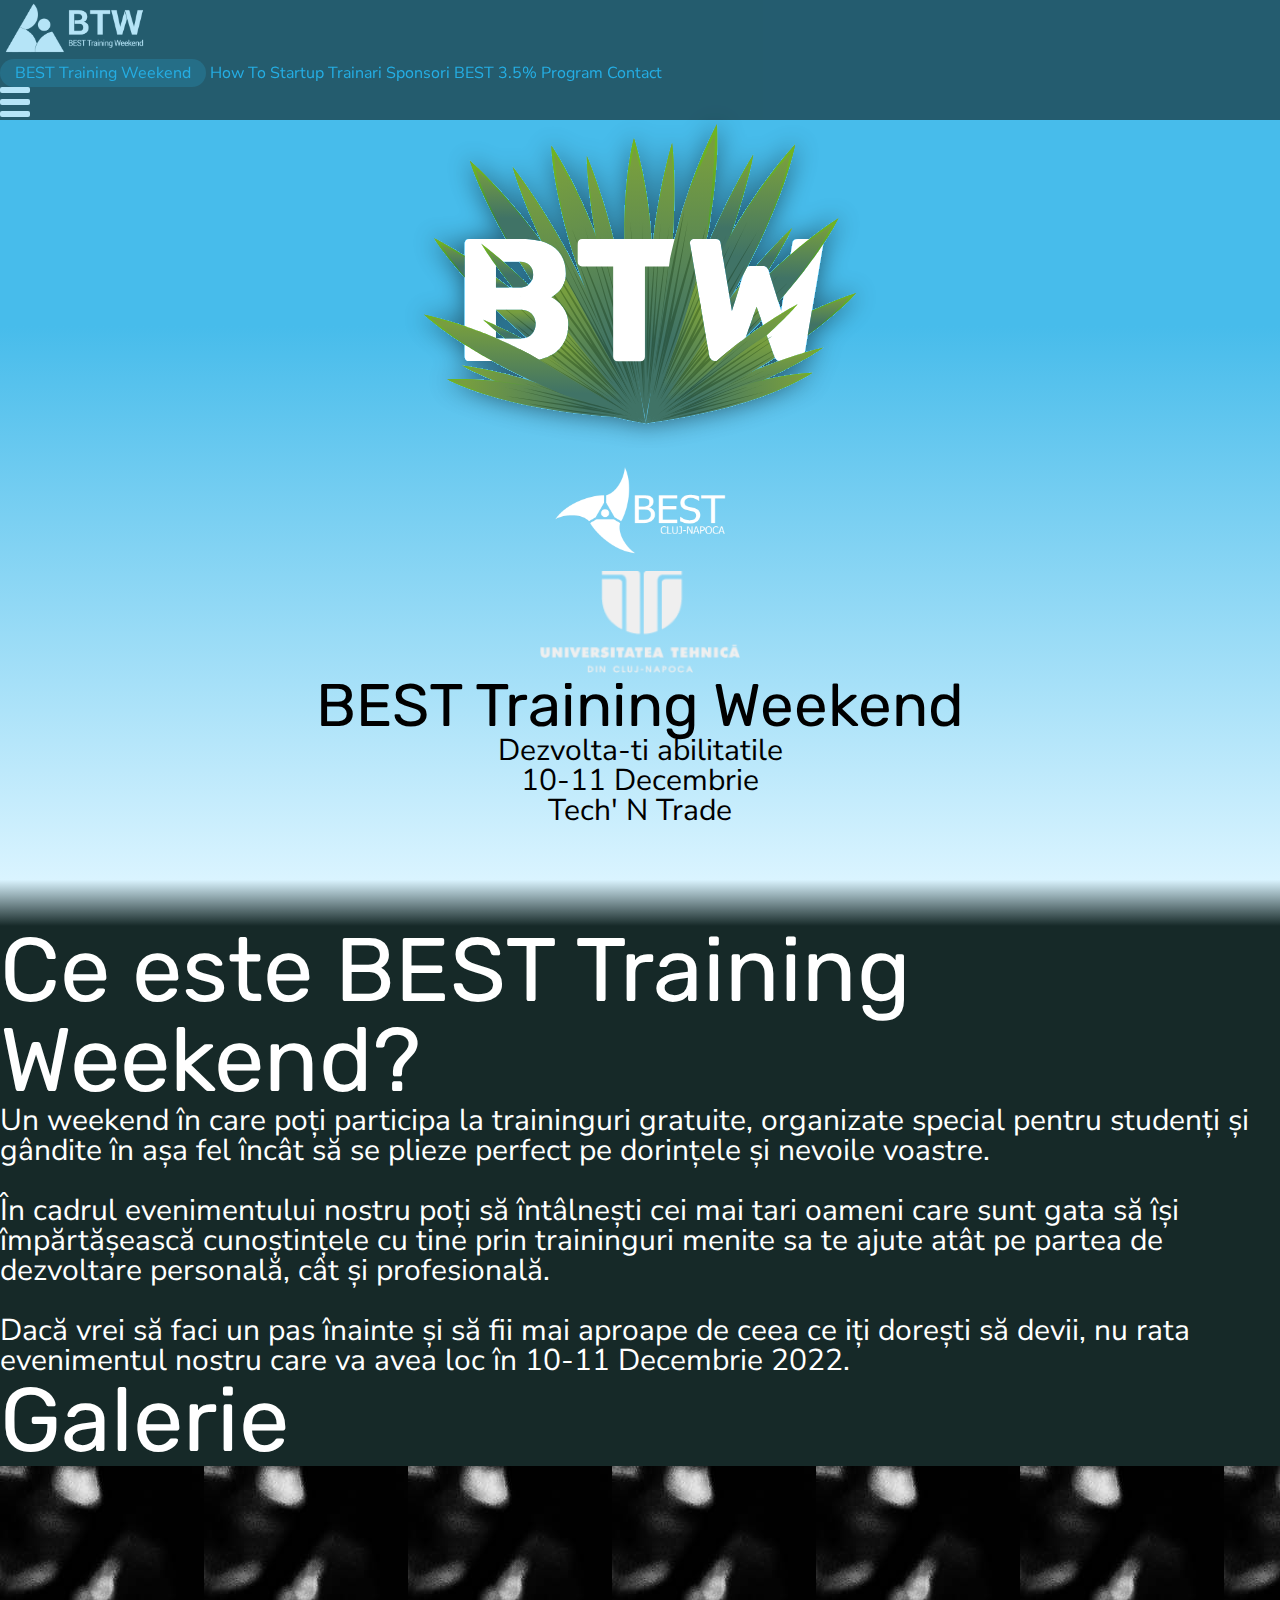
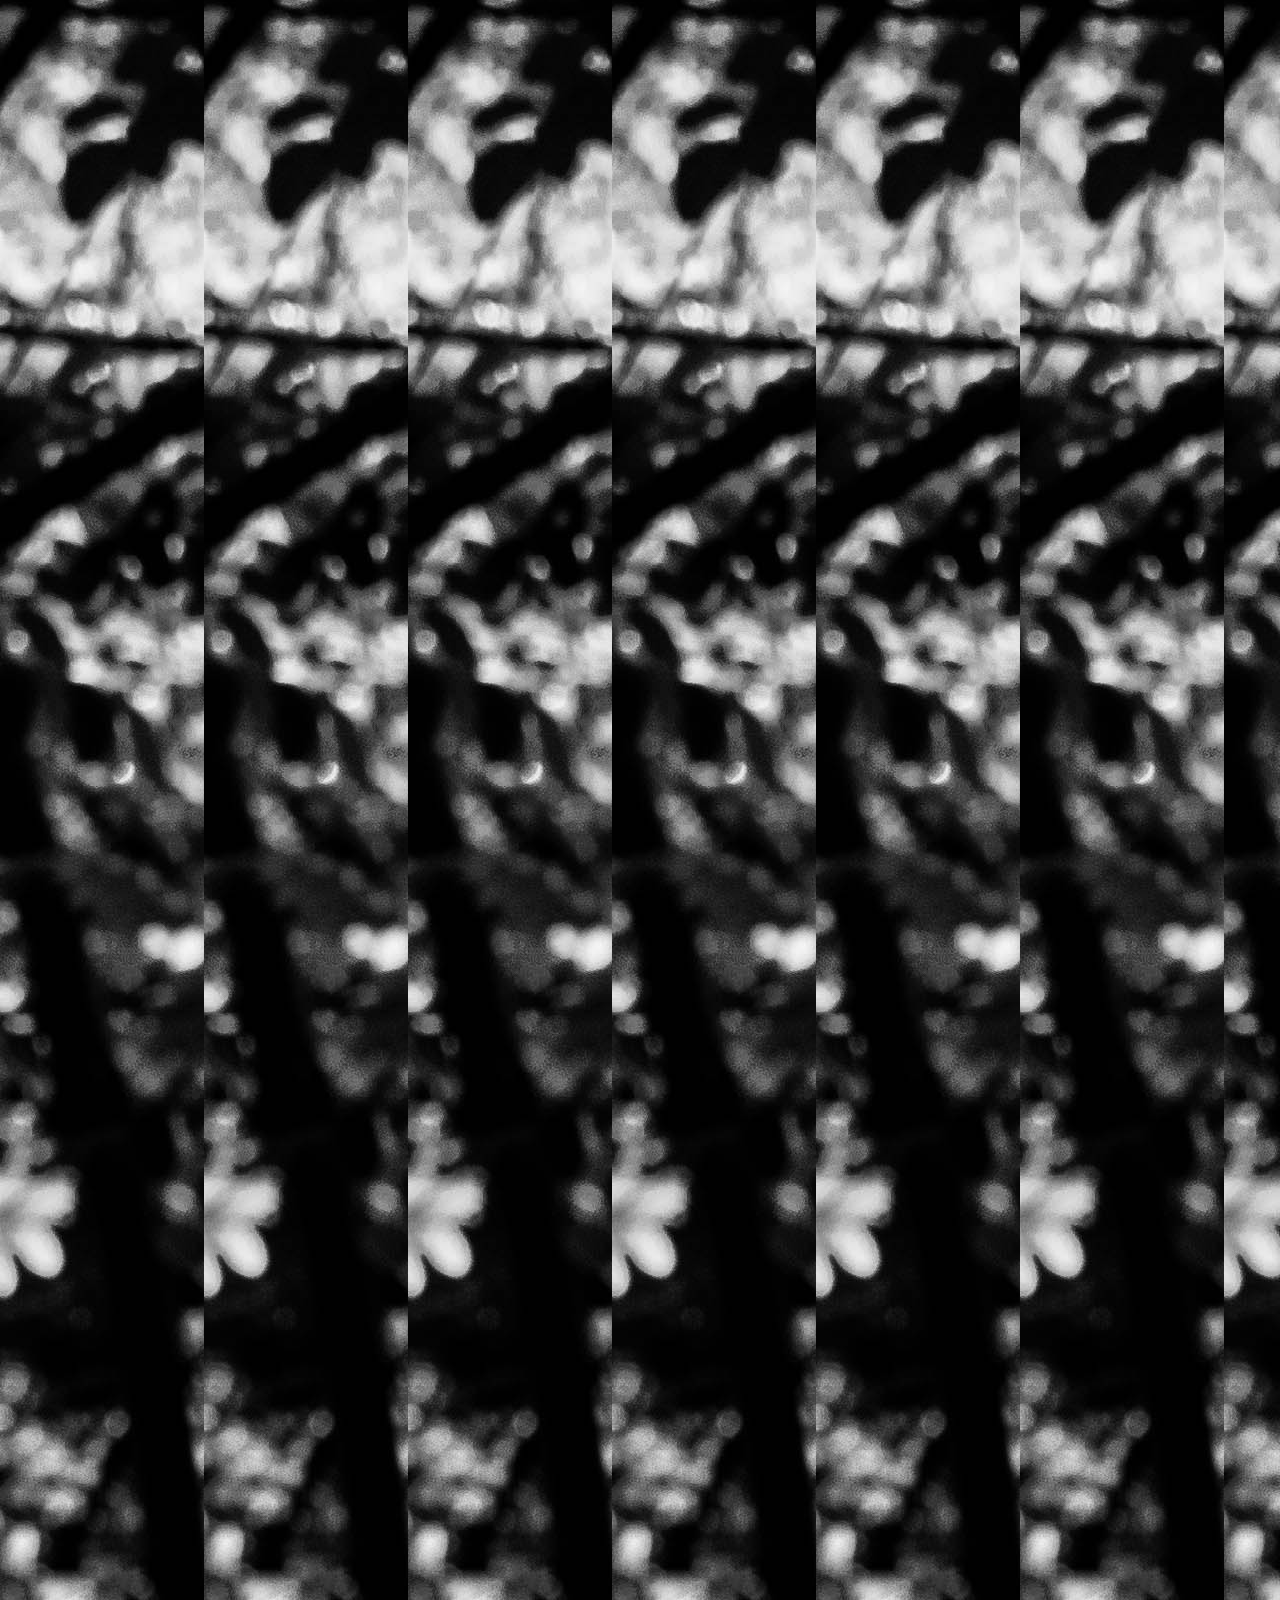
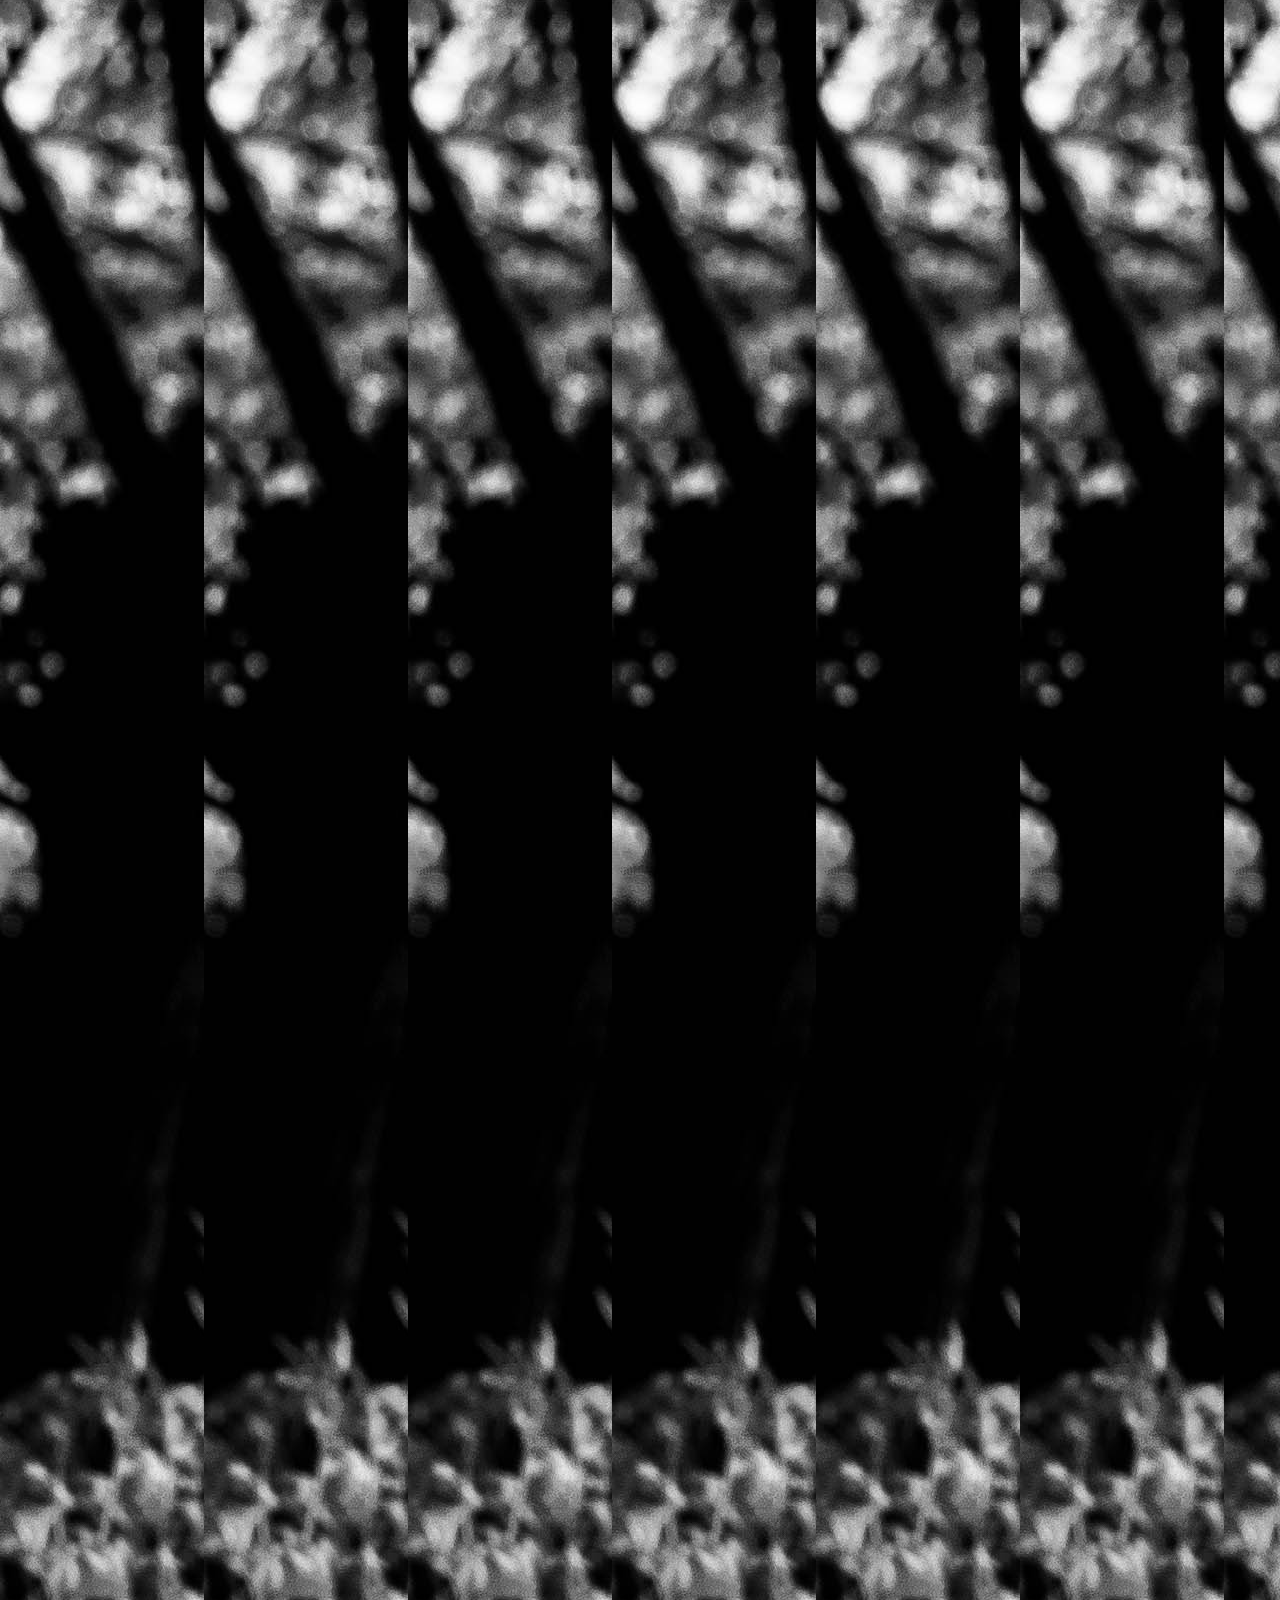
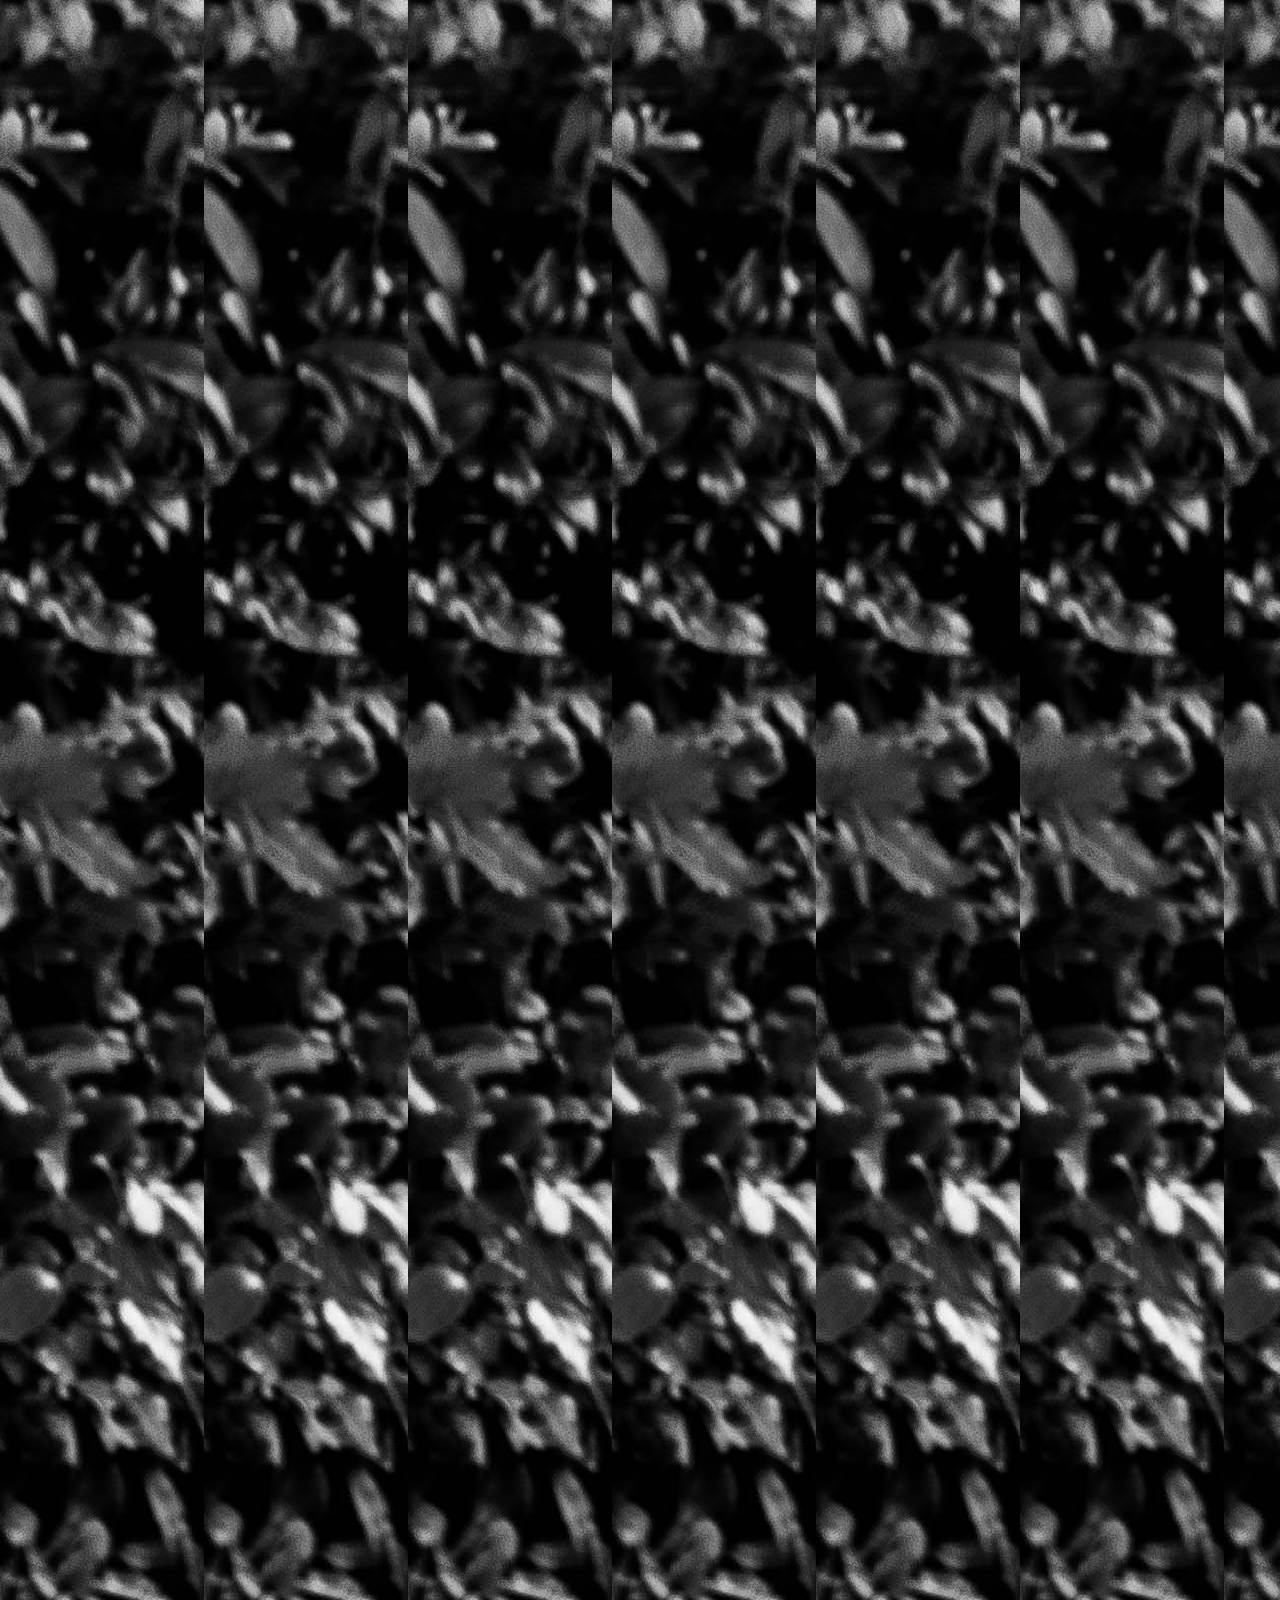
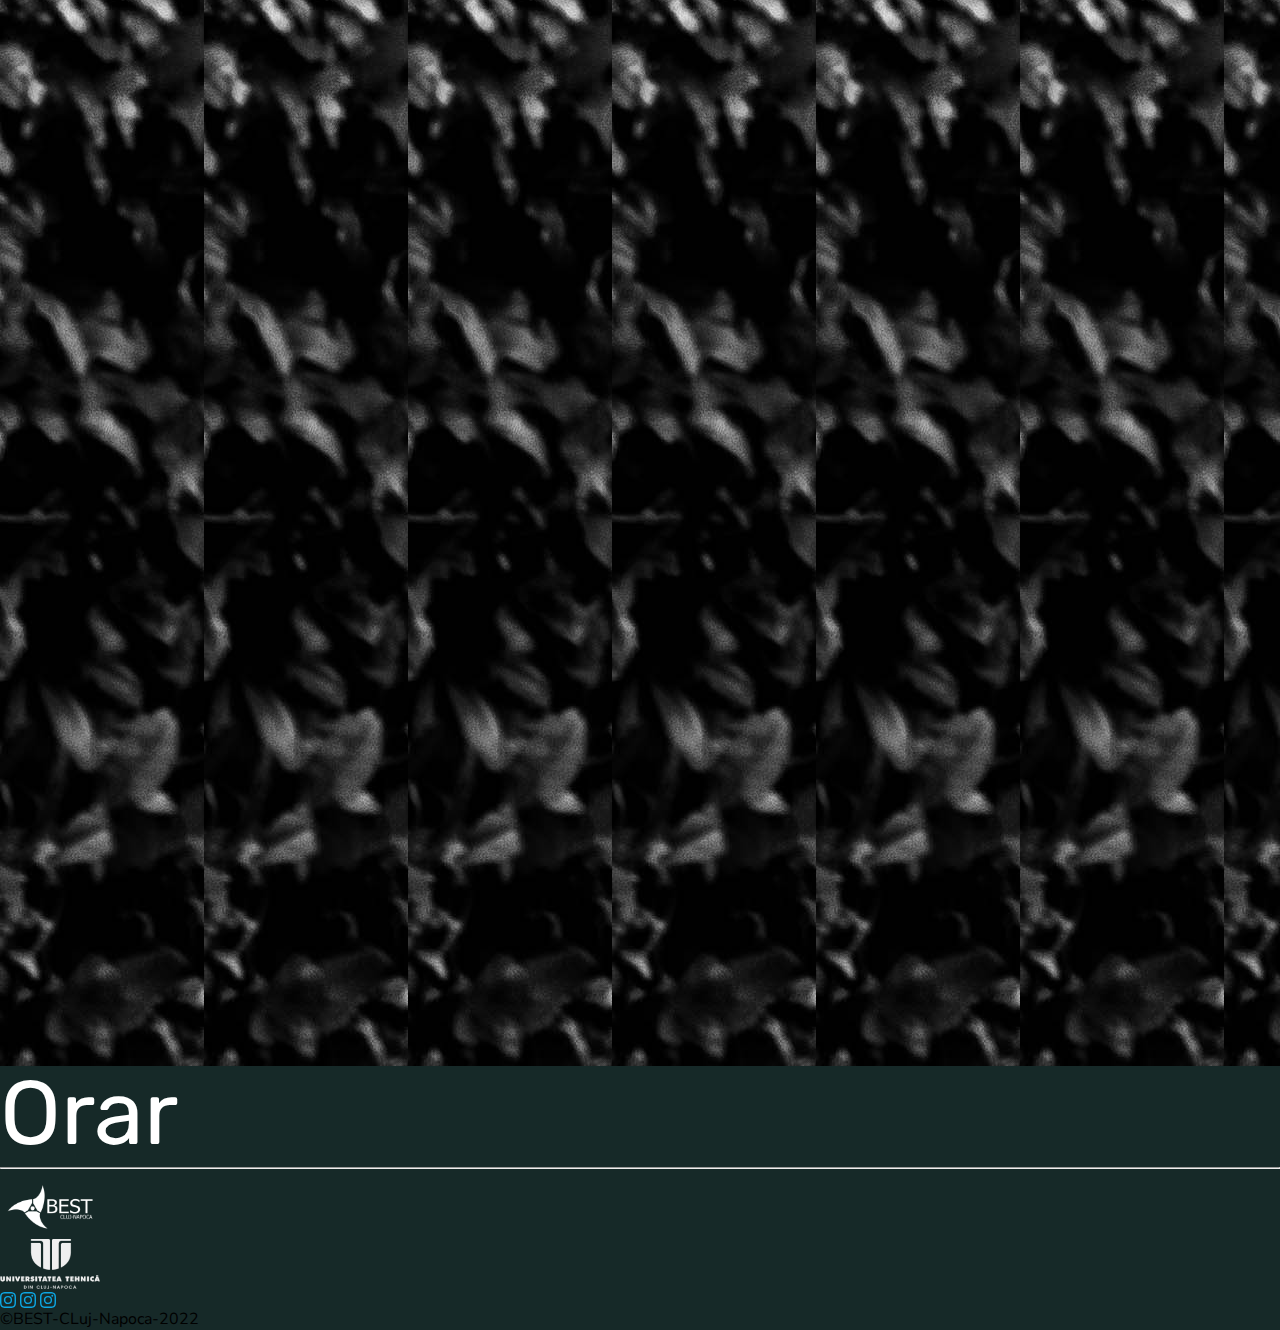
<file: index.html>
<!DOCTYPE html>
<html lang="en">
  <head>
    <meta charset="UTF-8" />
    <meta http-equiv="X-UA-Compatible" content="IE=edge" />
    <meta name="viewport" content="width=device-width, initial-scale=1.0" />
    <!-- CSS only -->
    <link rel="stylesheet" href="cssreset.css" />
    <link
      href="https://cdn.jsdelivr.net/npm/bootstrap@5.2.2/dist/css/bootstrap.min.css"
      rel="stylesheet"
      integrity="sha384-Zenh87qX5JnK2Jl0vWa8Ck2rdkQ2Bzep5IDxbcnCeuOxjzrPF/et3URy9Bv1WTRi"
      crossorigin="anonymous"
    />
    <link rel="stylesheet" href="stylesheet.css" />
    <!-- Font -->
    <link
      href="https://fonts.googleapis.com/css2?family=Nunito+Sans&family=Rubik:wght@500&display=swap"
      rel="stylesheet"
    />
    <title>BTW</title>
  </head>
  <body>
    <div class="mobile-menu d-md-none">
      <img class="close" src="close.svg" alt="" />
      <ul>
        <a href="index.html"><li class="active">BEST Training Weekend</li></a>
        <a href="hts.html"><li class="">How To Startup</li></a>
        <a href="trainari.html"><li class="">Trainari</li></a>
        <a href="sponsori.html"><li class="">Sponsori</li></a>
        <a href="https://bestcj.ro/"><li class="">BEST</li></a>
        <a href="https://bestcj.ro/3-5-percent-program/"><li class="">3.5% Program</li></a>
        <a href="contanct.html"><li class="">Contact</li></a>
      </ul>
    </div>
    <div class="header text-white">
      <div class="container">
        <div class="row py-4 align-items-center">
          <div class="col-10 col-md-2">
            <img src="BTW_white.png" alt="" style="width: 150px;">
          </div>
          <div class="col-10 text-end d-none d-md-block">
            <ul>
              <a href="index.html"><li class="me-2 active">BEST Training Weekend</li></a>
              <a href="hts.html"> <li class="mx-4">How To Startup</li></a>
              <a href="trainari.html"><li class="mx-4">Trainari</li></a>
              <a href="sponsori.html"><li class="mx-4">Sponsori</li></a>
              <a href="https://bestcj.ro/"><li class="mx-4">BEST</li></a>
              <a href="https://bestcj.ro/3-5-percent-program/"><li class="mx-4">3.5% Program</li></a>
              <a href="contanct.html"><li class="mx-4">Contact</li></a>
            </ul>
          </div>
          <div class="col-2 menu-toggler d-block d-md-none">
            <img class="" src="menu-toggle.svg" alt="" />
          </div>
        </div>
      </div>
    </div>
    <div class="first-section">
      <img class="logo" src="logo.svg" alt="" />
      <div class="row align-items-center">
        <div class="col-6 text-end">
          <img
            class="logo-img img-fluid"
            src="BESTCJ_signature_white.png"
            alt=""
          />
        </div>
        <div class="col-6 text-start">
          <img class="logo-img img-fluid" src="logo_ut.png" alt="" />
        </div>
      </div>
      <div class="my-3">
        <h1>BEST Training Weekend</h1>
        <p class="mb-5 mt-2">Dezvolta-ti abilitatile</p>
      </div>

      <div class="row my-5">
        <div class="col-6 py-3"><p>10-11 Decembrie</p></div>
        <div class="col-6 py-3"><p>Tech' N Trade</p></div>
      </div>
      <img id="leave1" src="page1-left-leaves.svg" alt="" />
      <img id="leave2" src="page1-right-leaves.svg" alt="" />
    </div>
    <div class="second-section container">
      <h2 class="my-5">Ce este BEST Training Weekend?</h2>
      <p>
        Un weekend în care poți participa la traininguri gratuite, organizate special pentru studenți și gândite în așa fel încât să se plieze perfect pe dorințele și nevoile voastre.
        <br>
        <br>În cadrul evenimentului nostru poți să întâlnești cei mai tari oameni care sunt gata să își împărtășească cunoștințele cu tine prin traininguri menite sa te ajute atât pe partea de dezvoltare personală, cât și profesională.
        <br>
        <br>Dacă vrei să faci un pas înainte și să fii mai aproape de ceea ce iți dorești să devii, nu rata evenimentul nostru care va avea loc în 10-11 Decembrie 2022.
        
      </p>
    </div>
    <div class="third-section container-fluid">
      <h2 class="container mt-5">Galerie</h2>
      <div class="galery my-5 py-1">
        <div class="galery-box mx-1">
          <img class="galery-img img-fluid" id="1" src="eu.jpg" alt="" />
        </div>
        <div class="galery-box mx-1">
          <img class="galery-img img-fluid" id="2" src="eu.jpg" alt="" />
        </div>
        <div class="galery-box mx-1">
          <img class="galery-img img-fluid" id="3" src="eu.jpg" alt="" />
        </div>
        <div class="galery-box mx-1">
          <img class="galery-img img-fluid" id="4" src="eu.jpg" alt="" />
        </div>
        <div class="galery-box mx-1">
          <img class="galery-img img-fluid" id="5" src="eu.jpg" alt="" />
        </div>
        <div class="galery-box mx-1">
          <img class="galery-img img-fluid" id="6" src="eu.jpg" alt="" />
        </div>
        <div class="galery-box mx-1">
          <img class="galery-img img-fluid" id="7" src="eu.jpg" alt="" />
        </div>
        <div class="galery-box mx-1">
          <img class="galery-img img-fluid" id="8" src="eu.jpg" alt="" />
        </div>
        <div class="galery-box mx-1">
          <img class="galery-img img-fluid" id="9" src="eu.jpg" alt="" />
        </div>
        <div class="galery-box mx-1">
          <img
            class="galery-img img-fluid"
            id="10"
            src="eu.jpg"
            alt=""
          />
        </div>
        <div class="galery-box mx-1">
          <img
            class="galery-img img-fluid"
            id="11"
            src="eu.jpg"
            alt=""
          />
        </div>
        <div class="galery-box mx-1">
          <img
            class="galery-img img-fluid"
            id="12"
            src="eu.jpg"
            alt=""
          />
        </div>
        <div class="galery-box mx-1">
          <img
            class="galery-img img-fluid"
            id="13"
            src="eu.jpg"
            alt=""
          />
        </div>
      </div>
      <div class=" second-section container ">
        <h2 class="my-5">Orar</h2class>
      </div>
    </div>
    <div id="open-img">
      <img class="img-fluid" src="eu.jpg" alt="" />
    </div>
    <footer class="pb-3 text-white text-center">
      <hr class="mb-2" />
      <div class="row align-items-center">
        <div class="col-6 text-end">
          <img
            class="footer-logo-img"
            src="BESTCJ_signature_white.png"
            alt=""
          />
        </div>
        <div class="col-6 text-start">
          <img class="footer-logo-img" src="logo_ut.png" alt="" />
        </div>
      </div>
      <a href=""
        ><svg
          xmlns="http://www.w3.org/2000/svg"
          width="16"
          height="16"
          fill="currentColor"
          class="bi bi-facebook"
          viewBox="0 0 16 16"
        >
          <path
            d="M8 0C5.829 0 5.556.01 4.703.048 3.85.088 3.269.222 2.76.42a3.917 3.917 0 0 0-1.417.923A3.927 3.927 0 0 0 .42 2.76C.222 3.268.087 3.85.048 4.7.01 5.555 0 5.827 0 8.001c0 2.172.01 2.444.048 3.297.04.852.174 1.433.372 1.942.205.526.478.972.923 1.417.444.445.89.719 1.416.923.51.198 1.09.333 1.942.372C5.555 15.99 5.827 16 8 16s2.444-.01 3.298-.048c.851-.04 1.434-.174 1.943-.372a3.916 3.916 0 0 0 1.416-.923c.445-.445.718-.891.923-1.417.197-.509.332-1.09.372-1.942C15.99 10.445 16 10.173 16 8s-.01-2.445-.048-3.299c-.04-.851-.175-1.433-.372-1.941a3.926 3.926 0 0 0-.923-1.417A3.911 3.911 0 0 0 13.24.42c-.51-.198-1.092-.333-1.943-.372C10.443.01 10.172 0 7.998 0h.003zm-.717 1.442h.718c2.136 0 2.389.007 3.232.046.78.035 1.204.166 1.486.275.373.145.64.319.92.599.28.28.453.546.598.92.11.281.24.705.275 1.485.039.843.047 1.096.047 3.231s-.008 2.389-.047 3.232c-.035.78-.166 1.203-.275 1.485a2.47 2.47 0 0 1-.599.919c-.28.28-.546.453-.92.598-.28.11-.704.24-1.485.276-.843.038-1.096.047-3.232.047s-2.39-.009-3.233-.047c-.78-.036-1.203-.166-1.485-.276a2.478 2.478 0 0 1-.92-.598 2.48 2.48 0 0 1-.6-.92c-.109-.281-.24-.705-.275-1.485-.038-.843-.046-1.096-.046-3.233 0-2.136.008-2.388.046-3.231.036-.78.166-1.204.276-1.486.145-.373.319-.64.599-.92.28-.28.546-.453.92-.598.282-.11.705-.24 1.485-.276.738-.034 1.024-.044 2.515-.045v.002zm4.988 1.328a.96.96 0 1 0 0 1.92.96.96 0 0 0 0-1.92zm-4.27 1.122a4.109 4.109 0 1 0 0 8.217 4.109 4.109 0 0 0 0-8.217zm0 1.441a2.667 2.667 0 1 1 0 5.334 2.667 2.667 0 0 1 0-5.334z"
          /></svg
      ></a>
      <a href="" class="mx-5"
        ><svg
          xmlns="http://www.w3.org/2000/svg"
          width="16"
          height="16"
          fill="currentColor"
          class="bi bi-instagram"
          viewBox="0 0 16 16"
        >
          <path
            d="M8 0C5.829 0 5.556.01 4.703.048 3.85.088 3.269.222 2.76.42a3.917 3.917 0 0 0-1.417.923A3.927 3.927 0 0 0 .42 2.76C.222 3.268.087 3.85.048 4.7.01 5.555 0 5.827 0 8.001c0 2.172.01 2.444.048 3.297.04.852.174 1.433.372 1.942.205.526.478.972.923 1.417.444.445.89.719 1.416.923.51.198 1.09.333 1.942.372C5.555 15.99 5.827 16 8 16s2.444-.01 3.298-.048c.851-.04 1.434-.174 1.943-.372a3.916 3.916 0 0 0 1.416-.923c.445-.445.718-.891.923-1.417.197-.509.332-1.09.372-1.942C15.99 10.445 16 10.173 16 8s-.01-2.445-.048-3.299c-.04-.851-.175-1.433-.372-1.941a3.926 3.926 0 0 0-.923-1.417A3.911 3.911 0 0 0 13.24.42c-.51-.198-1.092-.333-1.943-.372C10.443.01 10.172 0 7.998 0h.003zm-.717 1.442h.718c2.136 0 2.389.007 3.232.046.78.035 1.204.166 1.486.275.373.145.64.319.92.599.28.28.453.546.598.92.11.281.24.705.275 1.485.039.843.047 1.096.047 3.231s-.008 2.389-.047 3.232c-.035.78-.166 1.203-.275 1.485a2.47 2.47 0 0 1-.599.919c-.28.28-.546.453-.92.598-.28.11-.704.24-1.485.276-.843.038-1.096.047-3.232.047s-2.39-.009-3.233-.047c-.78-.036-1.203-.166-1.485-.276a2.478 2.478 0 0 1-.92-.598 2.48 2.48 0 0 1-.6-.92c-.109-.281-.24-.705-.275-1.485-.038-.843-.046-1.096-.046-3.233 0-2.136.008-2.388.046-3.231.036-.78.166-1.204.276-1.486.145-.373.319-.64.599-.92.28-.28.546-.453.92-.598.282-.11.705-.24 1.485-.276.738-.034 1.024-.044 2.515-.045v.002zm4.988 1.328a.96.96 0 1 0 0 1.92.96.96 0 0 0 0-1.92zm-4.27 1.122a4.109 4.109 0 1 0 0 8.217 4.109 4.109 0 0 0 0-8.217zm0 1.441a2.667 2.667 0 1 1 0 5.334 2.667 2.667 0 0 1 0-5.334z"
          /></svg
      ></a>
      <a href=""
        ><svg
          xmlns="http://www.w3.org/2000/svg"
          width="16"
          height="16"
          fill="currentColor"
          class="bi bi-instagram"
          viewBox="0 0 16 16"
        >
          <path
            d="M8 0C5.829 0 5.556.01 4.703.048 3.85.088 3.269.222 2.76.42a3.917 3.917 0 0 0-1.417.923A3.927 3.927 0 0 0 .42 2.76C.222 3.268.087 3.85.048 4.7.01 5.555 0 5.827 0 8.001c0 2.172.01 2.444.048 3.297.04.852.174 1.433.372 1.942.205.526.478.972.923 1.417.444.445.89.719 1.416.923.51.198 1.09.333 1.942.372C5.555 15.99 5.827 16 8 16s2.444-.01 3.298-.048c.851-.04 1.434-.174 1.943-.372a3.916 3.916 0 0 0 1.416-.923c.445-.445.718-.891.923-1.417.197-.509.332-1.09.372-1.942C15.99 10.445 16 10.173 16 8s-.01-2.445-.048-3.299c-.04-.851-.175-1.433-.372-1.941a3.926 3.926 0 0 0-.923-1.417A3.911 3.911 0 0 0 13.24.42c-.51-.198-1.092-.333-1.943-.372C10.443.01 10.172 0 7.998 0h.003zm-.717 1.442h.718c2.136 0 2.389.007 3.232.046.78.035 1.204.166 1.486.275.373.145.64.319.92.599.28.28.453.546.598.92.11.281.24.705.275 1.485.039.843.047 1.096.047 3.231s-.008 2.389-.047 3.232c-.035.78-.166 1.203-.275 1.485a2.47 2.47 0 0 1-.599.919c-.28.28-.546.453-.92.598-.28.11-.704.24-1.485.276-.843.038-1.096.047-3.232.047s-2.39-.009-3.233-.047c-.78-.036-1.203-.166-1.485-.276a2.478 2.478 0 0 1-.92-.598 2.48 2.48 0 0 1-.6-.92c-.109-.281-.24-.705-.275-1.485-.038-.843-.046-1.096-.046-3.233 0-2.136.008-2.388.046-3.231.036-.78.166-1.204.276-1.486.145-.373.319-.64.599-.92.28-.28.546-.453.92-.598.282-.11.705-.24 1.485-.276.738-.034 1.024-.044 2.515-.045v.002zm4.988 1.328a.96.96 0 1 0 0 1.92.96.96 0 0 0 0-1.92zm-4.27 1.122a4.109 4.109 0 1 0 0 8.217 4.109 4.109 0 0 0 0-8.217zm0 1.441a2.667 2.667 0 1 1 0 5.334 2.667 2.667 0 0 1 0-5.334z"
          /></svg
      ></a>
      <p class="mt-2">©BEST-CLuj-Napoca-2022</p>
    </footer>
    <script
      src="https://code.jquery.com/jquery-3.6.1.js"
      integrity="sha256-3zlB5s2uwoUzrXK3BT7AX3FyvojsraNFxCc2vC/7pNI="
      crossorigin="anonymous"
    ></script>
    <script
      src="https://cdn.jsdelivr.net/npm/bootstrap@5.2.3/dist/js/bootstrap.bundle.min.js"
      integrity="sha384-kenU1KFdBIe4zVF0s0G1M5b4hcpxyD9F7jL+jjXkk+Q2h455rYXK/7HAuoJl+0I4"
      crossorigin="anonymous"
    ></script>
    <script>
      let condition = false;
      for (let i = 1; i <= 13; i++) {
        document.getElementById(i).addEventListener("click", function (e) {
          console.log(e);
          document.getElementById("open-img").style.display = "block";
          condition = true;
        });
      }

      document
        .getElementById("open-img")
        .addEventListener("click", function (e) {
          console.log(e);
          this.style.display = "none";
          condition = false;
        });

      $("#leave1").click(function () {
        $("#leave1").animate({ left: "-200px" });
      });
      $("#leave2").click(function () {
        $("#leave2").animate({ right: "-200px" });
      });
      $(".menu-toggler").click(function () {
        $(".mobile-menu").fadeIn("slow", function () {});
        // $(".mobile-menu").toggleClass("d-none");
      });
      $(".close").click(function () {
        $(".mobile-menu").fadeOut("slow", function () {});
      });
    </script>
  </body>
</html>
</file>
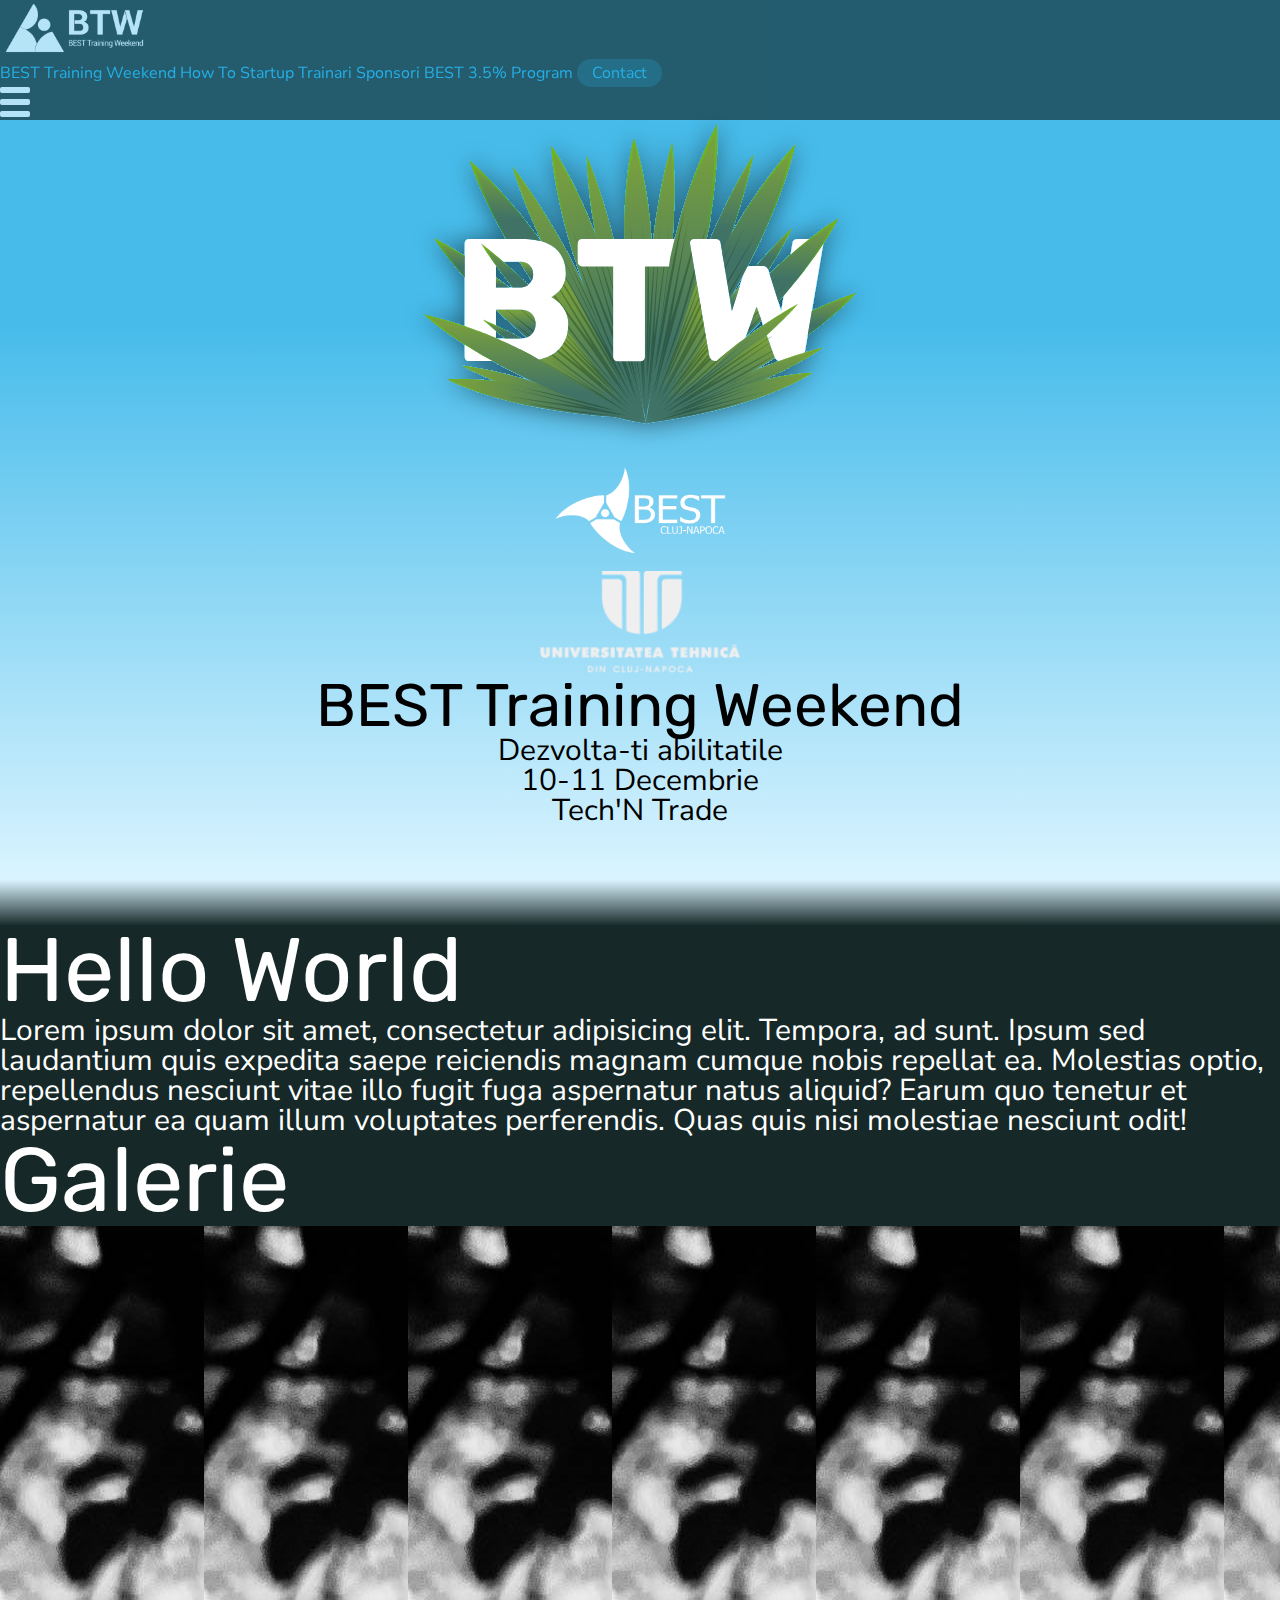
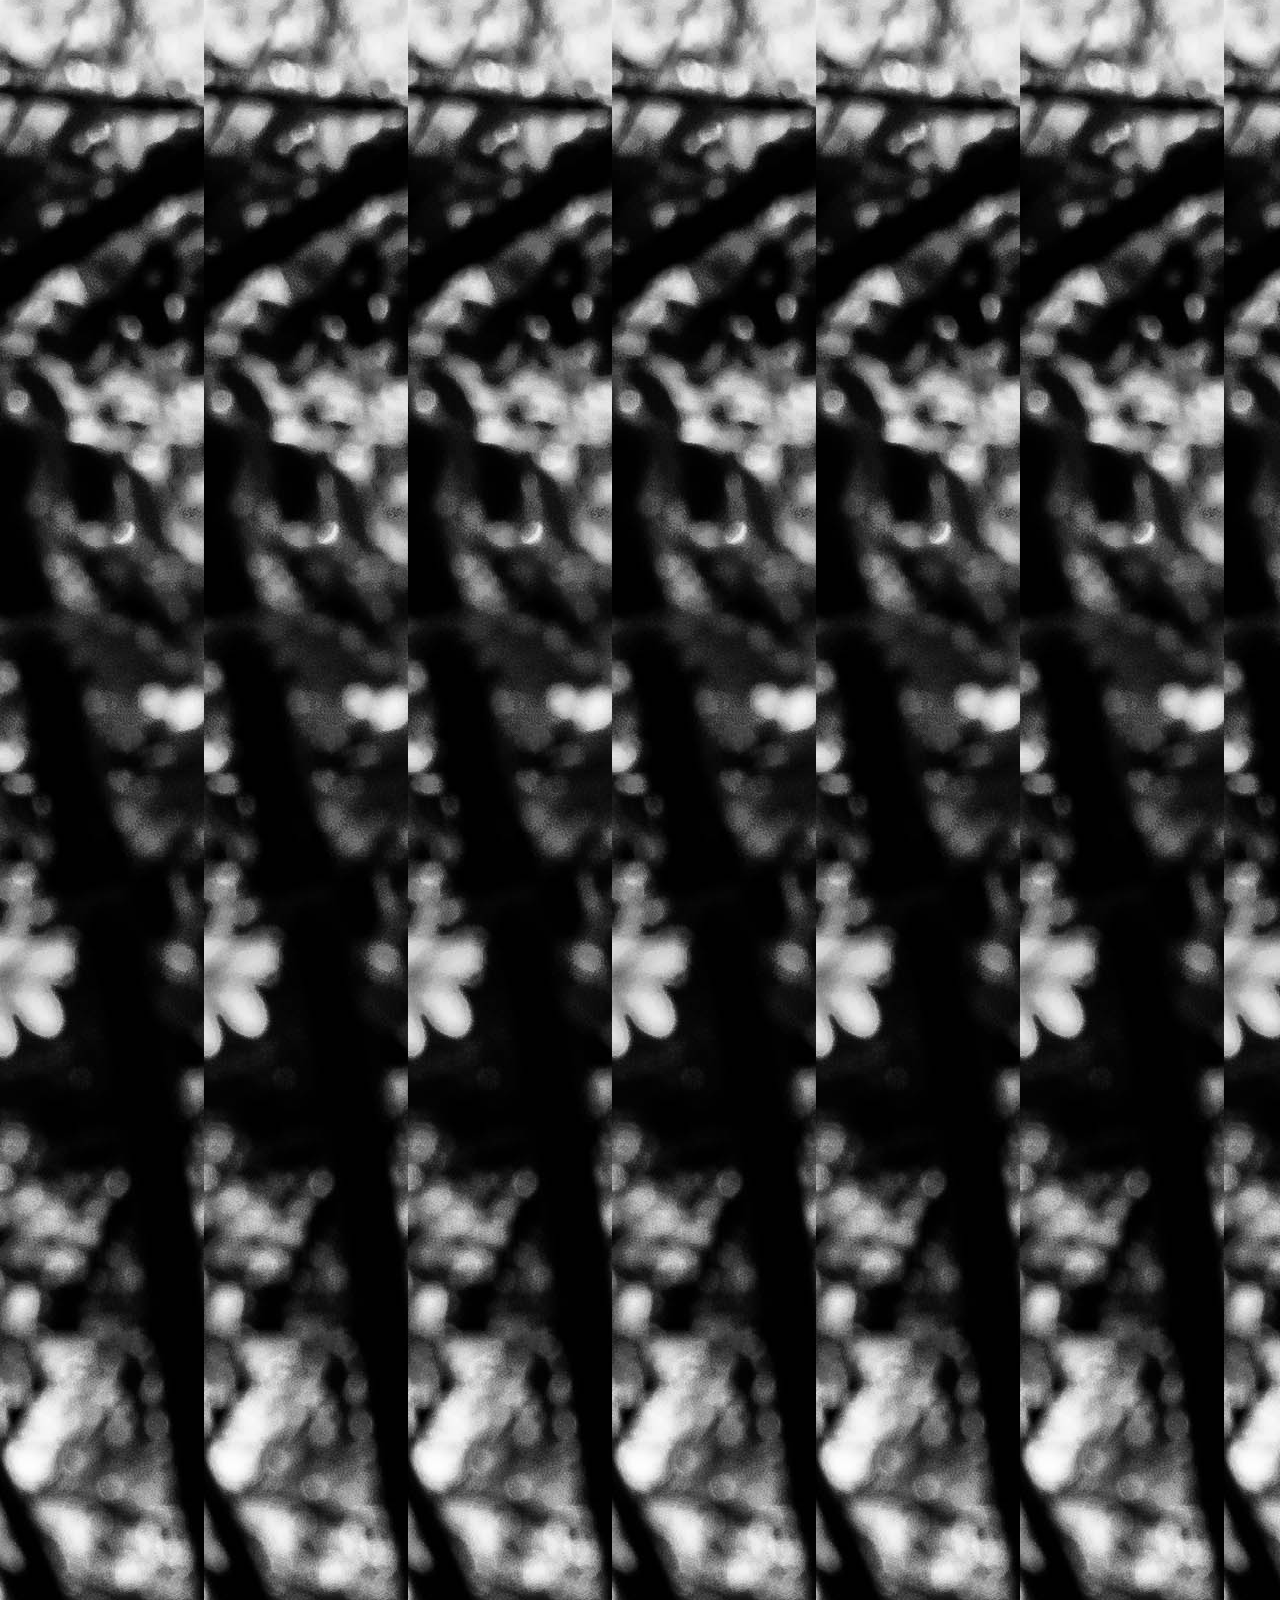
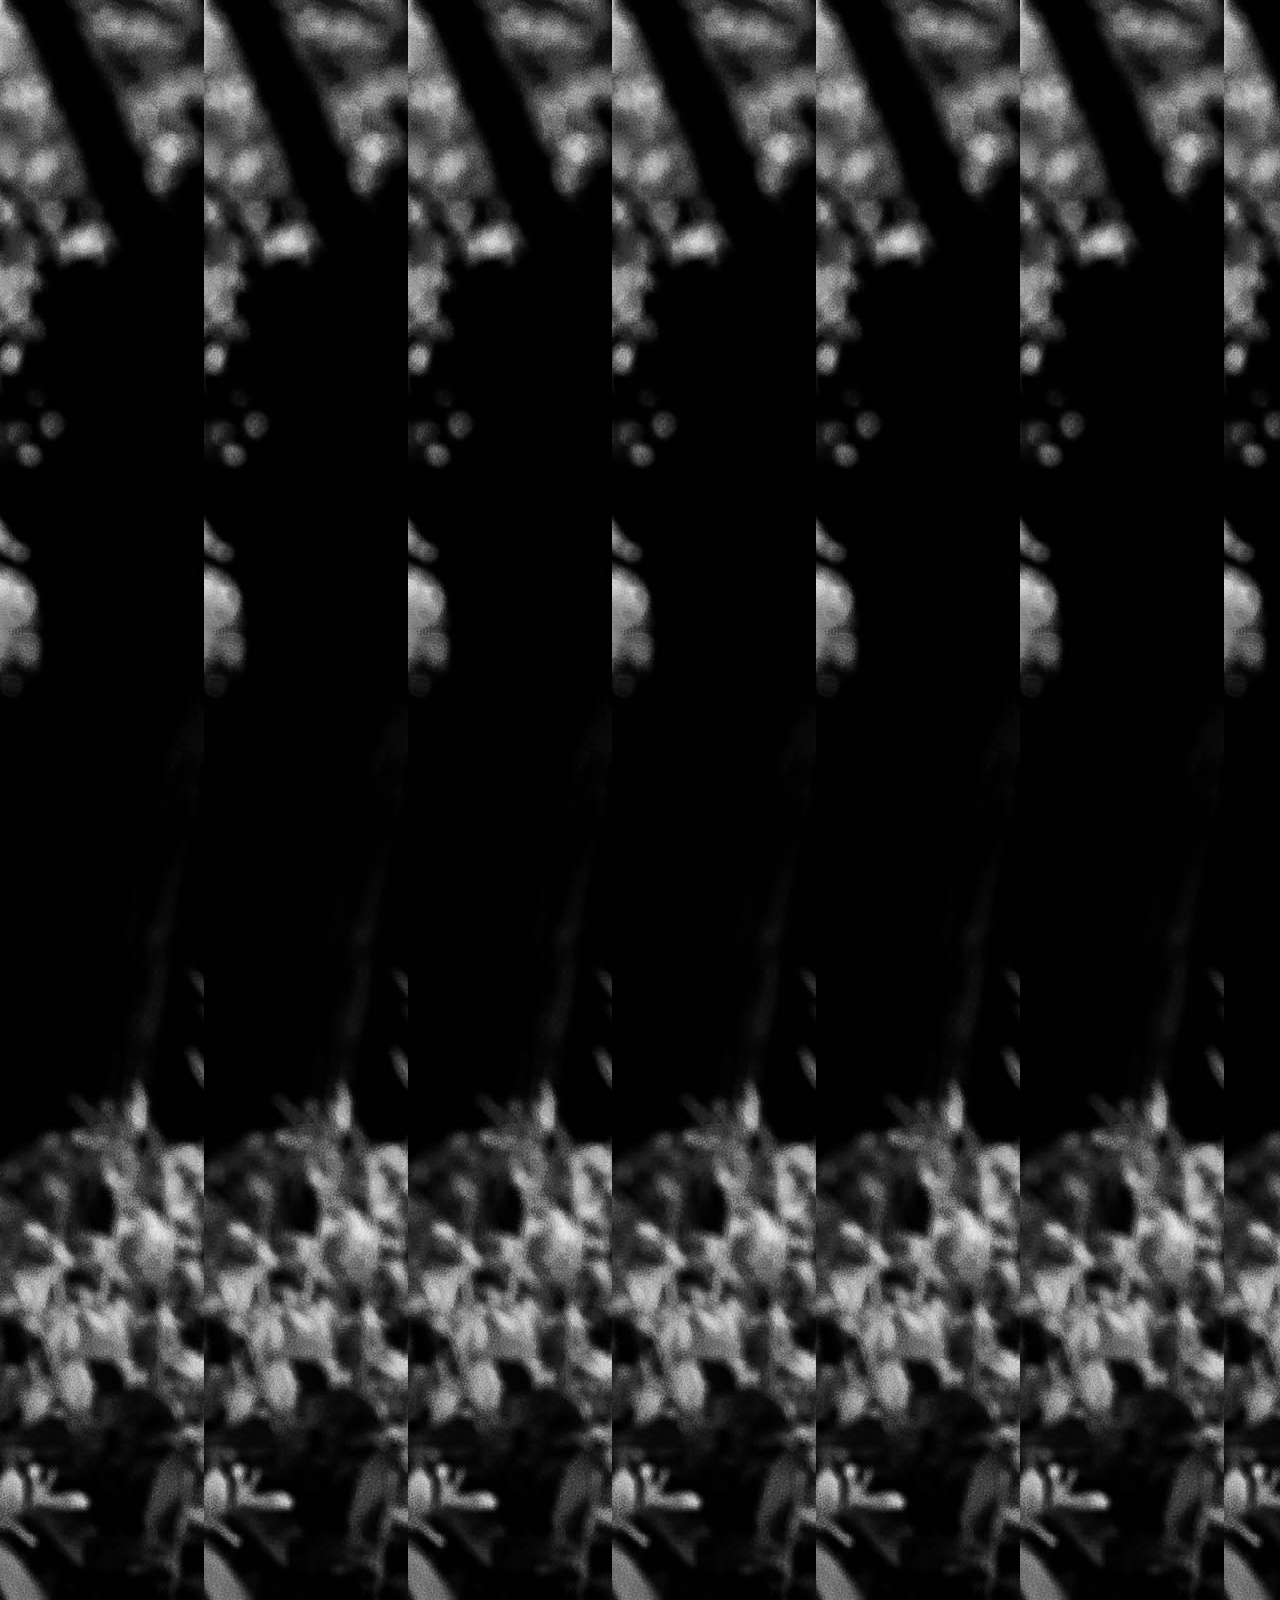
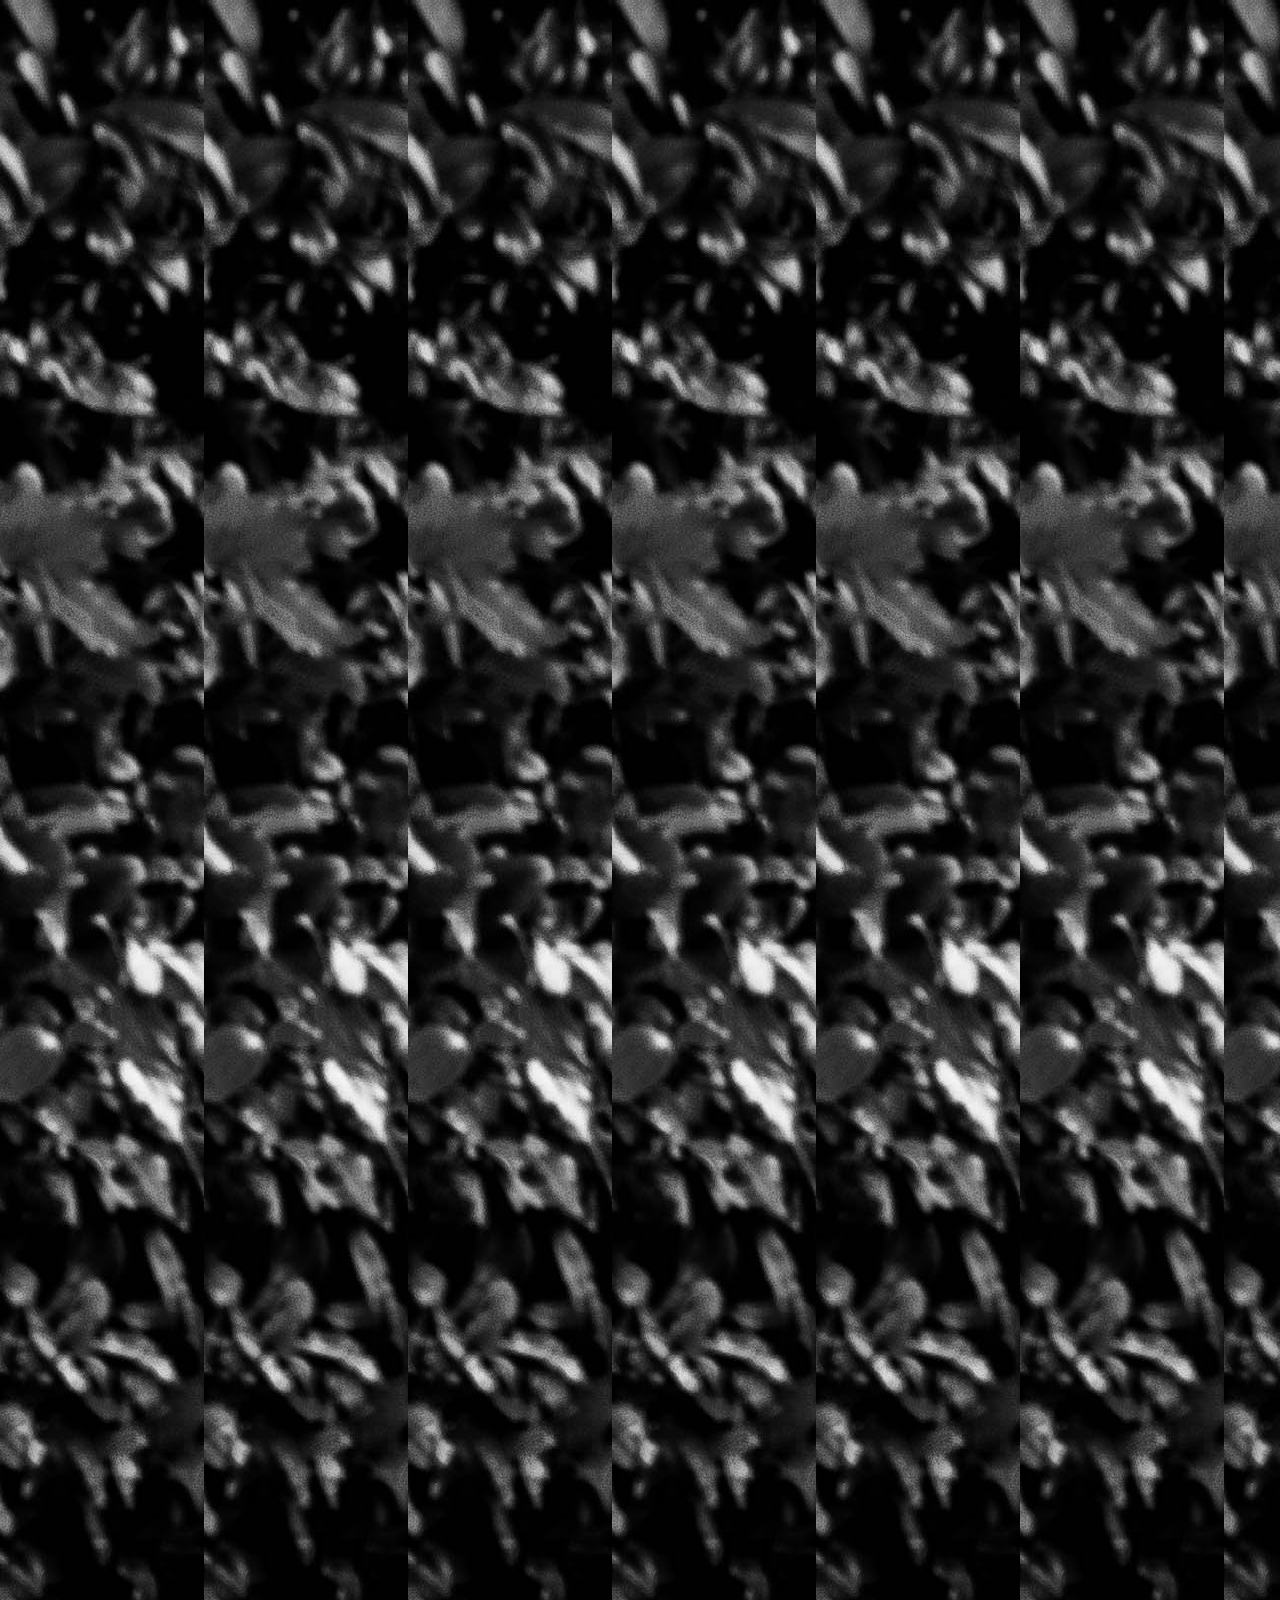
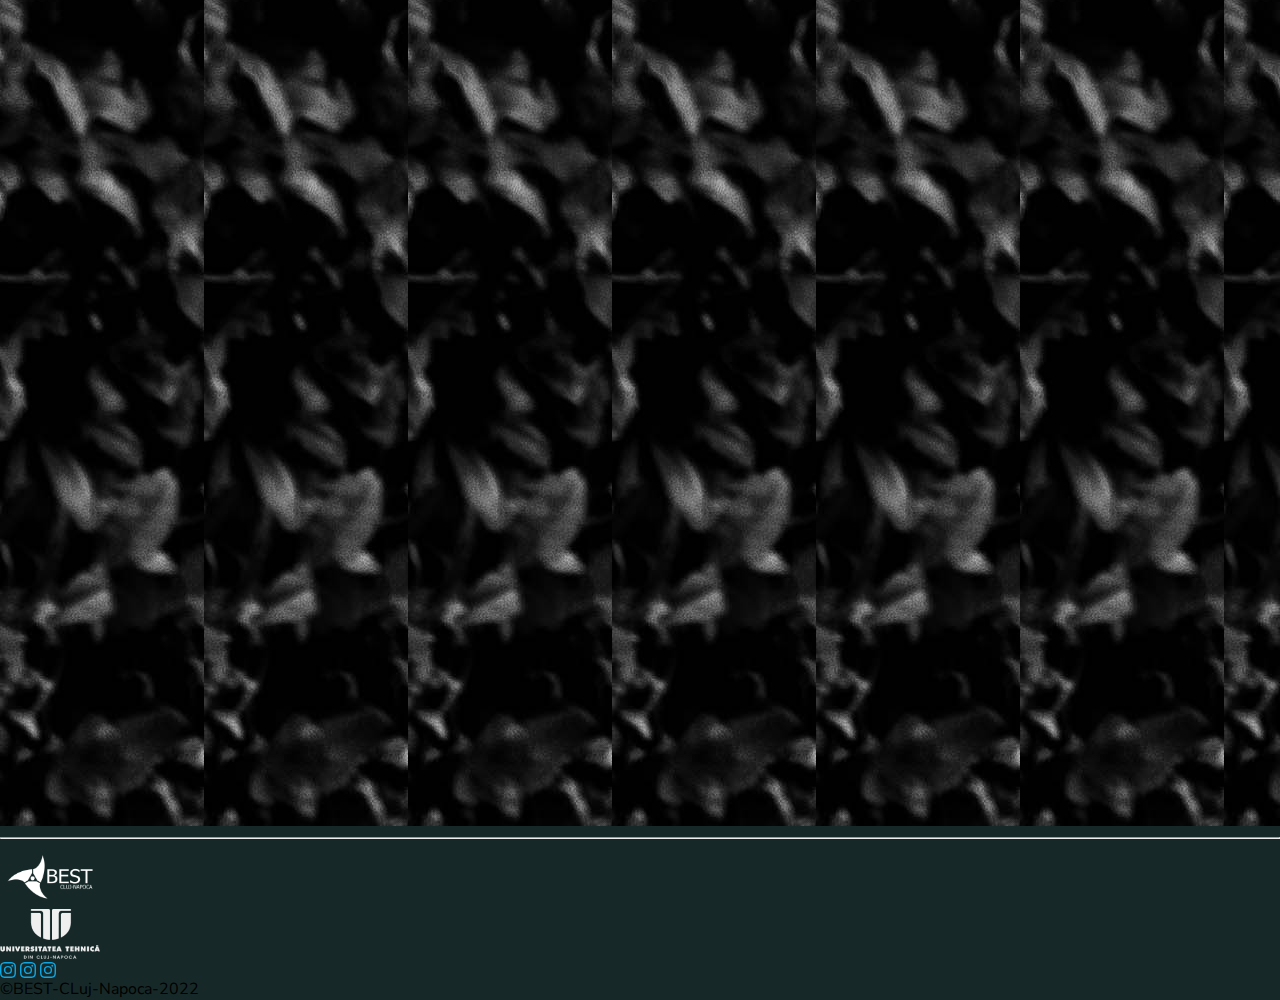
<file: contanct.html>
<!DOCTYPE html>
<html lang="en">
  <head>
    <meta charset="UTF-8" />
    <meta http-equiv="X-UA-Compatible" content="IE=edge" />
    <meta name="viewport" content="width=device-width, initial-scale=1.0" />
    <!-- CSS only -->
    <link rel="stylesheet" href="cssreset.css" />
    <link
      href="https://cdn.jsdelivr.net/npm/bootstrap@5.2.2/dist/css/bootstrap.min.css"
      rel="stylesheet"
      integrity="sha384-Zenh87qX5JnK2Jl0vWa8Ck2rdkQ2Bzep5IDxbcnCeuOxjzrPF/et3URy9Bv1WTRi"
      crossorigin="anonymous"
    />
    <link rel="stylesheet" href="stylesheet.css" />
    <!-- Font -->
    <link
      href="https://fonts.googleapis.com/css2?family=Nunito+Sans&family=Rubik:wght@500&display=swap"
      rel="stylesheet"
    />
    <title>BTW</title>
  </head>
  <body>
    <div class="mobile-menu d-md-none">
      <img class="close" src="close.svg" alt="" />
      <ul>
        <a href="index.html"><li class="">BEST Training Weekend</li></a>
        <a href="hts.html"><li class="">How To Startup</li></a>
        <a href="trainari.html"><li class="">Trainari</li></a>
        <a href="sponsori.html"><li class="">Sponsori</li></a>
        <a href="https://bestcj.ro/"><li class="">BEST</li></a>
        <a href="https://bestcj.ro/3-5-percent-program/"><li class="">3.5% Program</li></a>
        <a href="contanct.html"><li class="active">Contact</li></a>
      </ul>
    </div>
    <div class="header text-white">
      <div class="container">
        <div class="row py-4 align-items-center">
          <div class="col-10 col-md-2">
            <img src="BTW_white.png" alt="" style="width: 150px;">
          </div>
          <div class="col-10 text-end d-none d-md-block">
            <ul>
              <a href="index.html"><li class="mx-4">BEST Training Weekend</li></a>
              <a href="hts.html"> <li class="mx-4">How To Startup</li></a>
              <a href="trainari.html"><li class="mx-4">Trainari</li></a>
              <a href="sponsori.html"><li class="mx-4">Sponsori</li></a>
              <a href="https://bestcj.ro/"><li class="mx-4">BEST</li></a>
              <a href="https://bestcj.ro/3-5-percent-program/"><li class="mx-4">3.5% Program</li></a>
              <a href="contanct.html"><li class="me-2 active">Contact</li></a>
            </ul>
          </div>
          <div class="col-2 menu-toggler d-block d-md-none">
            <img class="" src="menu-toggle.svg" alt="" />
          </div>
        </div>
      </div>
    </div>
    <div class="first-section">
      <img class="logo" src="logo.svg" alt="" />
      <div class="row align-items-center">
        <div class="col-6 text-end">
          <img
            class="logo-img img-fluid"
            src="BESTCJ_signature_white.png"
            alt=""
          />
        </div>
        <div class="col-6 text-start">
          <img class="logo-img img-fluid" src="logo_ut.png" alt="" />
        </div>
      </div>
      <div class="my-3">
        <h1>BEST Training Weekend</h1>
        <p class="mb-5 mt-2">Dezvolta-ti abilitatile</p>
      </div>

      <div class="row my-5">
        <div class="col-6 py-3"><p>10-11 Decembrie</p></div>
        <div class="col-6 py-3"><p>Tech'N Trade</p></div>
      </div>
      <img id="leave1" src="page1-left-leaves.svg" alt="" />
      <img id="leave2" src="page1-right-leaves.svg" alt="" />
    </div>
    <div class="second-section container">
      <h2 class="my-5">Hello World</h2>
      <p>
        Lorem ipsum dolor sit amet, consectetur adipisicing elit. Tempora, ad
        sunt. Ipsum sed laudantium quis expedita saepe reiciendis magnam cumque
        nobis repellat ea. Molestias optio, repellendus nesciunt vitae illo
        fugit fuga aspernatur natus aliquid? Earum quo tenetur et aspernatur ea
        quam illum voluptates perferendis. Quas quis nisi molestiae nesciunt
        odit!
      </p>
    </div>
    <div class="third-section container-fluid">
      <h2 class="container mt-5">Galerie</h2>
      <div class="galery my-5 py-1">
        <div class="galery-box mx-1">
          <img class="galery-img img-fluid" id="1" src="eu.jpg" alt="" />
        </div>
        <div class="galery-box mx-1">
          <img class="galery-img img-fluid" id="2" src="eu.jpg" alt="" />
        </div>
        <div class="galery-box mx-1">
          <img class="galery-img img-fluid" id="3" src="eu.jpg" alt="" />
        </div>
        <div class="galery-box mx-1">
          <img class="galery-img img-fluid" id="4" src="eu.jpg" alt="" />
        </div>
        <div class="galery-box mx-1">
          <img class="galery-img img-fluid" id="5" src="eu.jpg" alt="" />
        </div>
        <div class="galery-box mx-1">
          <img class="galery-img img-fluid" id="6" src="eu.jpg" alt="" />
        </div>
        <div class="galery-box mx-1">
          <img class="galery-img img-fluid" id="7" src="eu.jpg" alt="" />
        </div>
        <div class="galery-box mx-1">
          <img class="galery-img img-fluid" id="8" src="eu.jpg" alt="" />
        </div>
        <div class="galery-box mx-1">
          <img class="galery-img img-fluid" id="9" src="eu.jpg" alt="" />
        </div>
        <div class="galery-box mx-1">
          <img
            class="galery-img img-fluid"
            id="10"
            src="eu.jpg"
            alt=""
          />
        </div>
        <div class="galery-box mx-1">
          <img
            class="galery-img img-fluid"
            id="11"
            src="eu.jpg"
            alt=""
          />
        </div>
        <div class="galery-box mx-1">
          <img
            class="galery-img img-fluid"
            id="12"
            src="eu.jpg"
            alt=""
          />
        </div>
        <div class="galery-box mx-1">
          <img
            class="galery-img img-fluid"
            id="13"
            src="eu.jpg"
            alt=""
          />
        </div>
      </div>
    </div>
    <div id="open-img">
      <img class="img-fluid" src="eu.jpg" alt="" />
    </div>
    <footer class="pb-3 text-white text-center">
      <hr class="mb-2" />
      <div class="row align-items-center">
        <div class="col-6 text-end">
          <img
            class="footer-logo-img"
            src="BESTCJ_signature_white.png"
            alt=""
          />
        </div>
        <div class="col-6 text-start">
          <img class="footer-logo-img" src="logo_ut.png" alt="" />
        </div>
      </div>
      <a href=""
        ><svg
          xmlns="http://www.w3.org/2000/svg"
          width="16"
          height="16"
          fill="currentColor"
          class="bi bi-instagram"
          viewBox="0 0 16 16"
        >
          <path
            d="M8 0C5.829 0 5.556.01 4.703.048 3.85.088 3.269.222 2.76.42a3.917 3.917 0 0 0-1.417.923A3.927 3.927 0 0 0 .42 2.76C.222 3.268.087 3.85.048 4.7.01 5.555 0 5.827 0 8.001c0 2.172.01 2.444.048 3.297.04.852.174 1.433.372 1.942.205.526.478.972.923 1.417.444.445.89.719 1.416.923.51.198 1.09.333 1.942.372C5.555 15.99 5.827 16 8 16s2.444-.01 3.298-.048c.851-.04 1.434-.174 1.943-.372a3.916 3.916 0 0 0 1.416-.923c.445-.445.718-.891.923-1.417.197-.509.332-1.09.372-1.942C15.99 10.445 16 10.173 16 8s-.01-2.445-.048-3.299c-.04-.851-.175-1.433-.372-1.941a3.926 3.926 0 0 0-.923-1.417A3.911 3.911 0 0 0 13.24.42c-.51-.198-1.092-.333-1.943-.372C10.443.01 10.172 0 7.998 0h.003zm-.717 1.442h.718c2.136 0 2.389.007 3.232.046.78.035 1.204.166 1.486.275.373.145.64.319.92.599.28.28.453.546.598.92.11.281.24.705.275 1.485.039.843.047 1.096.047 3.231s-.008 2.389-.047 3.232c-.035.78-.166 1.203-.275 1.485a2.47 2.47 0 0 1-.599.919c-.28.28-.546.453-.92.598-.28.11-.704.24-1.485.276-.843.038-1.096.047-3.232.047s-2.39-.009-3.233-.047c-.78-.036-1.203-.166-1.485-.276a2.478 2.478 0 0 1-.92-.598 2.48 2.48 0 0 1-.6-.92c-.109-.281-.24-.705-.275-1.485-.038-.843-.046-1.096-.046-3.233 0-2.136.008-2.388.046-3.231.036-.78.166-1.204.276-1.486.145-.373.319-.64.599-.92.28-.28.546-.453.92-.598.282-.11.705-.24 1.485-.276.738-.034 1.024-.044 2.515-.045v.002zm4.988 1.328a.96.96 0 1 0 0 1.92.96.96 0 0 0 0-1.92zm-4.27 1.122a4.109 4.109 0 1 0 0 8.217 4.109 4.109 0 0 0 0-8.217zm0 1.441a2.667 2.667 0 1 1 0 5.334 2.667 2.667 0 0 1 0-5.334z"
          /></svg
      ></a>
      <a href="" class="mx-5"
        ><svg
          xmlns="http://www.w3.org/2000/svg"
          width="16"
          height="16"
          fill="currentColor"
          class="bi bi-instagram"
          viewBox="0 0 16 16"
        >
          <path
            d="M8 0C5.829 0 5.556.01 4.703.048 3.85.088 3.269.222 2.76.42a3.917 3.917 0 0 0-1.417.923A3.927 3.927 0 0 0 .42 2.76C.222 3.268.087 3.85.048 4.7.01 5.555 0 5.827 0 8.001c0 2.172.01 2.444.048 3.297.04.852.174 1.433.372 1.942.205.526.478.972.923 1.417.444.445.89.719 1.416.923.51.198 1.09.333 1.942.372C5.555 15.99 5.827 16 8 16s2.444-.01 3.298-.048c.851-.04 1.434-.174 1.943-.372a3.916 3.916 0 0 0 1.416-.923c.445-.445.718-.891.923-1.417.197-.509.332-1.09.372-1.942C15.99 10.445 16 10.173 16 8s-.01-2.445-.048-3.299c-.04-.851-.175-1.433-.372-1.941a3.926 3.926 0 0 0-.923-1.417A3.911 3.911 0 0 0 13.24.42c-.51-.198-1.092-.333-1.943-.372C10.443.01 10.172 0 7.998 0h.003zm-.717 1.442h.718c2.136 0 2.389.007 3.232.046.78.035 1.204.166 1.486.275.373.145.64.319.92.599.28.28.453.546.598.92.11.281.24.705.275 1.485.039.843.047 1.096.047 3.231s-.008 2.389-.047 3.232c-.035.78-.166 1.203-.275 1.485a2.47 2.47 0 0 1-.599.919c-.28.28-.546.453-.92.598-.28.11-.704.24-1.485.276-.843.038-1.096.047-3.232.047s-2.39-.009-3.233-.047c-.78-.036-1.203-.166-1.485-.276a2.478 2.478 0 0 1-.92-.598 2.48 2.48 0 0 1-.6-.92c-.109-.281-.24-.705-.275-1.485-.038-.843-.046-1.096-.046-3.233 0-2.136.008-2.388.046-3.231.036-.78.166-1.204.276-1.486.145-.373.319-.64.599-.92.28-.28.546-.453.92-.598.282-.11.705-.24 1.485-.276.738-.034 1.024-.044 2.515-.045v.002zm4.988 1.328a.96.96 0 1 0 0 1.92.96.96 0 0 0 0-1.92zm-4.27 1.122a4.109 4.109 0 1 0 0 8.217 4.109 4.109 0 0 0 0-8.217zm0 1.441a2.667 2.667 0 1 1 0 5.334 2.667 2.667 0 0 1 0-5.334z"
          /></svg
      ></a>
      <a href=""
        ><svg
          xmlns="http://www.w3.org/2000/svg"
          width="16"
          height="16"
          fill="currentColor"
          class="bi bi-instagram"
          viewBox="0 0 16 16"
        >
          <path
            d="M8 0C5.829 0 5.556.01 4.703.048 3.85.088 3.269.222 2.76.42a3.917 3.917 0 0 0-1.417.923A3.927 3.927 0 0 0 .42 2.76C.222 3.268.087 3.85.048 4.7.01 5.555 0 5.827 0 8.001c0 2.172.01 2.444.048 3.297.04.852.174 1.433.372 1.942.205.526.478.972.923 1.417.444.445.89.719 1.416.923.51.198 1.09.333 1.942.372C5.555 15.99 5.827 16 8 16s2.444-.01 3.298-.048c.851-.04 1.434-.174 1.943-.372a3.916 3.916 0 0 0 1.416-.923c.445-.445.718-.891.923-1.417.197-.509.332-1.09.372-1.942C15.99 10.445 16 10.173 16 8s-.01-2.445-.048-3.299c-.04-.851-.175-1.433-.372-1.941a3.926 3.926 0 0 0-.923-1.417A3.911 3.911 0 0 0 13.24.42c-.51-.198-1.092-.333-1.943-.372C10.443.01 10.172 0 7.998 0h.003zm-.717 1.442h.718c2.136 0 2.389.007 3.232.046.78.035 1.204.166 1.486.275.373.145.64.319.92.599.28.28.453.546.598.92.11.281.24.705.275 1.485.039.843.047 1.096.047 3.231s-.008 2.389-.047 3.232c-.035.78-.166 1.203-.275 1.485a2.47 2.47 0 0 1-.599.919c-.28.28-.546.453-.92.598-.28.11-.704.24-1.485.276-.843.038-1.096.047-3.232.047s-2.39-.009-3.233-.047c-.78-.036-1.203-.166-1.485-.276a2.478 2.478 0 0 1-.92-.598 2.48 2.48 0 0 1-.6-.92c-.109-.281-.24-.705-.275-1.485-.038-.843-.046-1.096-.046-3.233 0-2.136.008-2.388.046-3.231.036-.78.166-1.204.276-1.486.145-.373.319-.64.599-.92.28-.28.546-.453.92-.598.282-.11.705-.24 1.485-.276.738-.034 1.024-.044 2.515-.045v.002zm4.988 1.328a.96.96 0 1 0 0 1.92.96.96 0 0 0 0-1.92zm-4.27 1.122a4.109 4.109 0 1 0 0 8.217 4.109 4.109 0 0 0 0-8.217zm0 1.441a2.667 2.667 0 1 1 0 5.334 2.667 2.667 0 0 1 0-5.334z"
          /></svg
      ></a>
      <p class="mt-2">©BEST-CLuj-Napoca-2022</p>
    </footer>
    <script
      src="https://code.jquery.com/jquery-3.6.1.js"
      integrity="sha256-3zlB5s2uwoUzrXK3BT7AX3FyvojsraNFxCc2vC/7pNI="
      crossorigin="anonymous"
    ></script>
    <script
      src="https://cdn.jsdelivr.net/npm/bootstrap@5.2.3/dist/js/bootstrap.bundle.min.js"
      integrity="sha384-kenU1KFdBIe4zVF0s0G1M5b4hcpxyD9F7jL+jjXkk+Q2h455rYXK/7HAuoJl+0I4"
      crossorigin="anonymous"
    ></script>
    <script>
      let condition = false;
      for (let i = 1; i <= 13; i++) {
        document.getElementById(i).addEventListener("click", function (e) {
          console.log(e);
          document.getElementById("open-img").style.display = "block";
          condition = true;
        });
      }

      document
        .getElementById("open-img")
        .addEventListener("click", function (e) {
          console.log(e);
          this.style.display = "none";
          condition = false;
        });

      $("#leave1").click(function () {
        $("#leave1").animate({ left: "-200px" });
      });
      $("#leave2").click(function () {
        $("#leave2").animate({ right: "-200px" });
      });
      $(".menu-toggler").click(function () {
        $(".mobile-menu").fadeIn("slow", function () {});
        // $(".mobile-menu").toggleClass("d-none");
      });
      $(".close").click(function () {
        $(".mobile-menu").fadeOut("slow", function () {});
      });
    </script>
  </body>
</html>
</file>
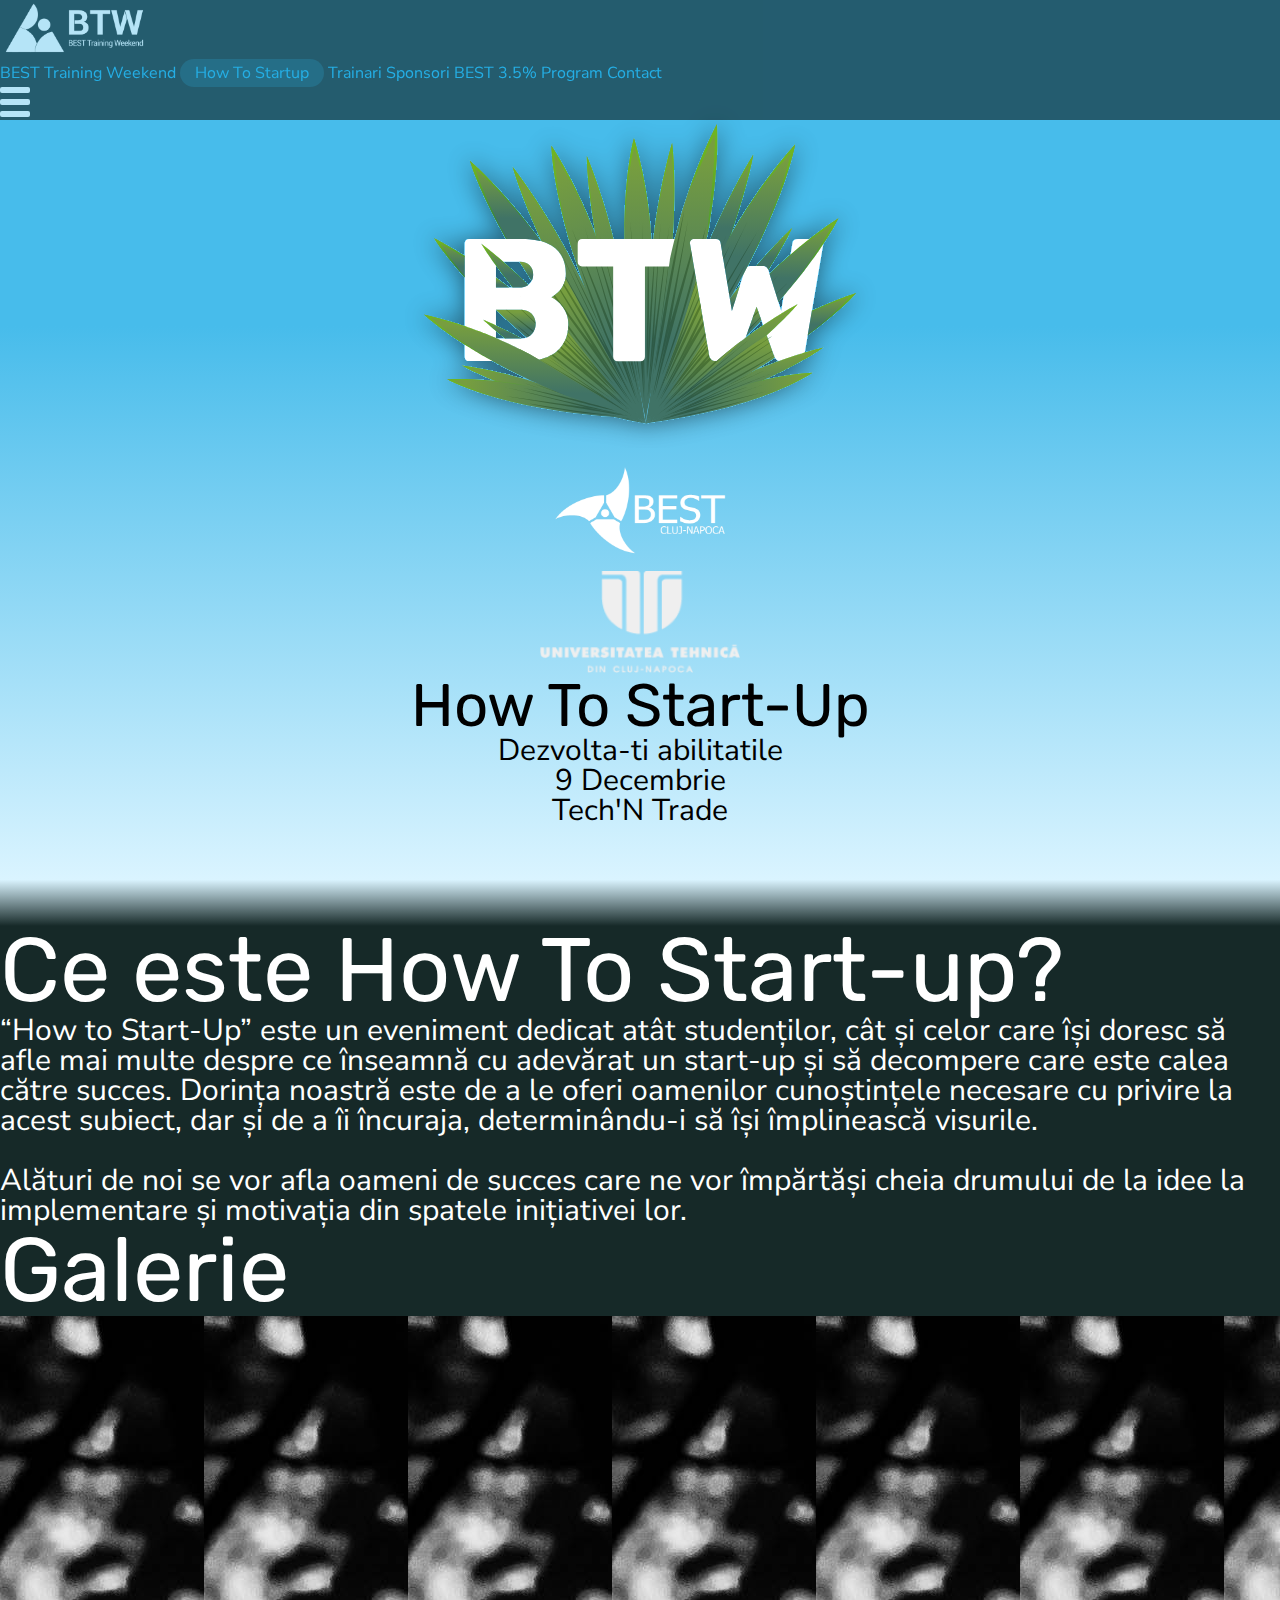
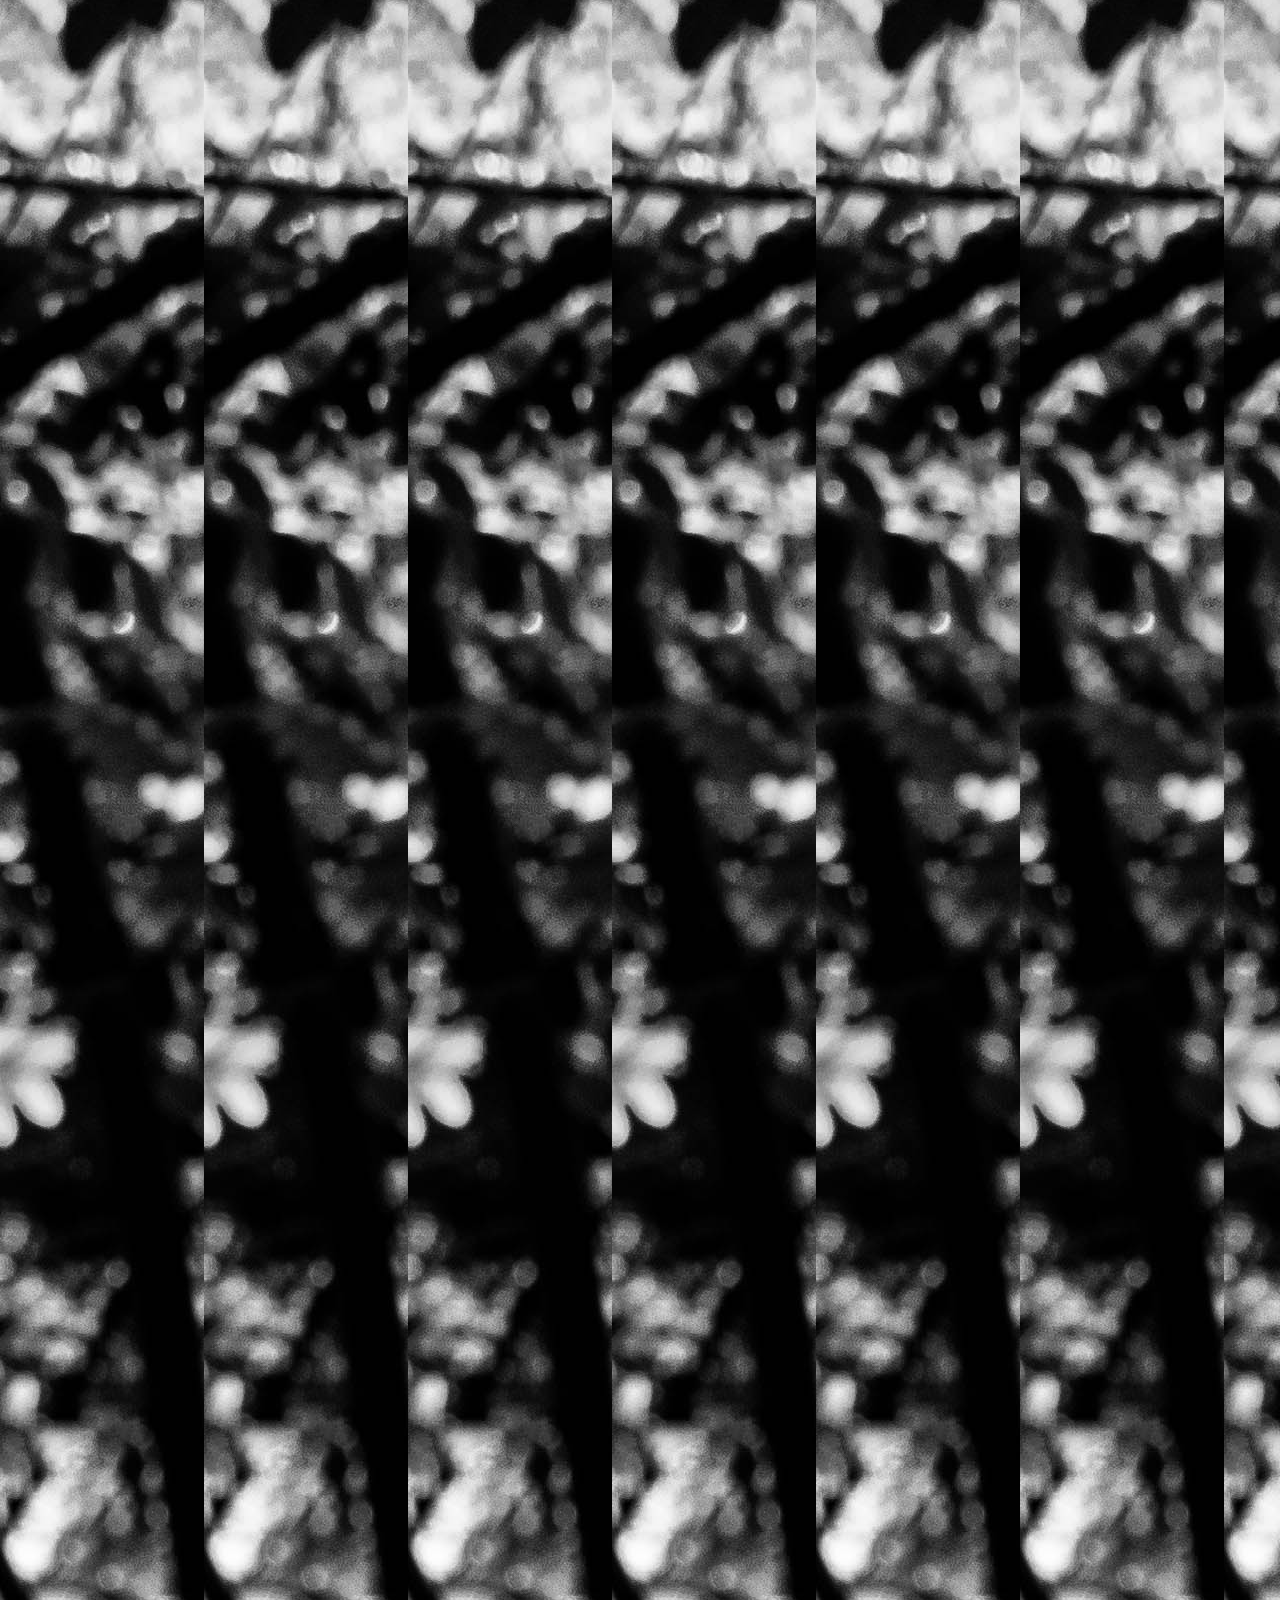
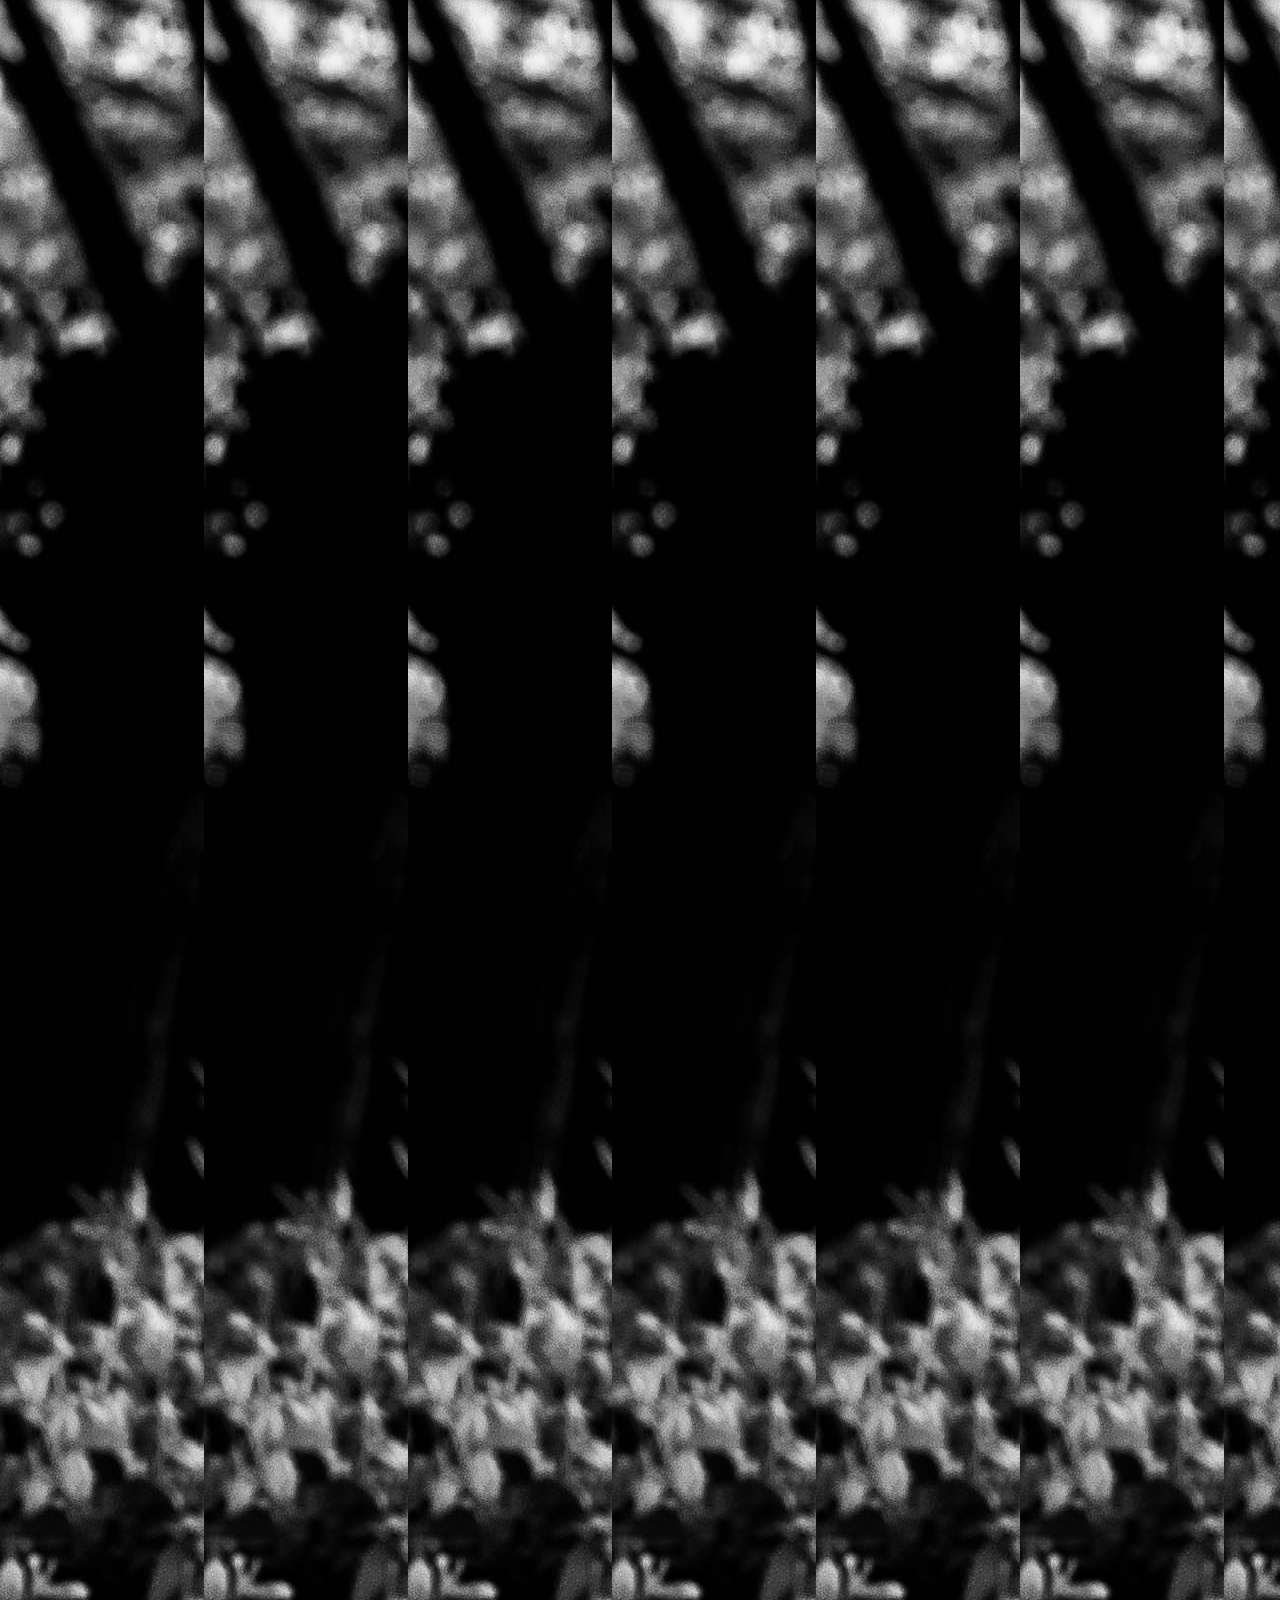
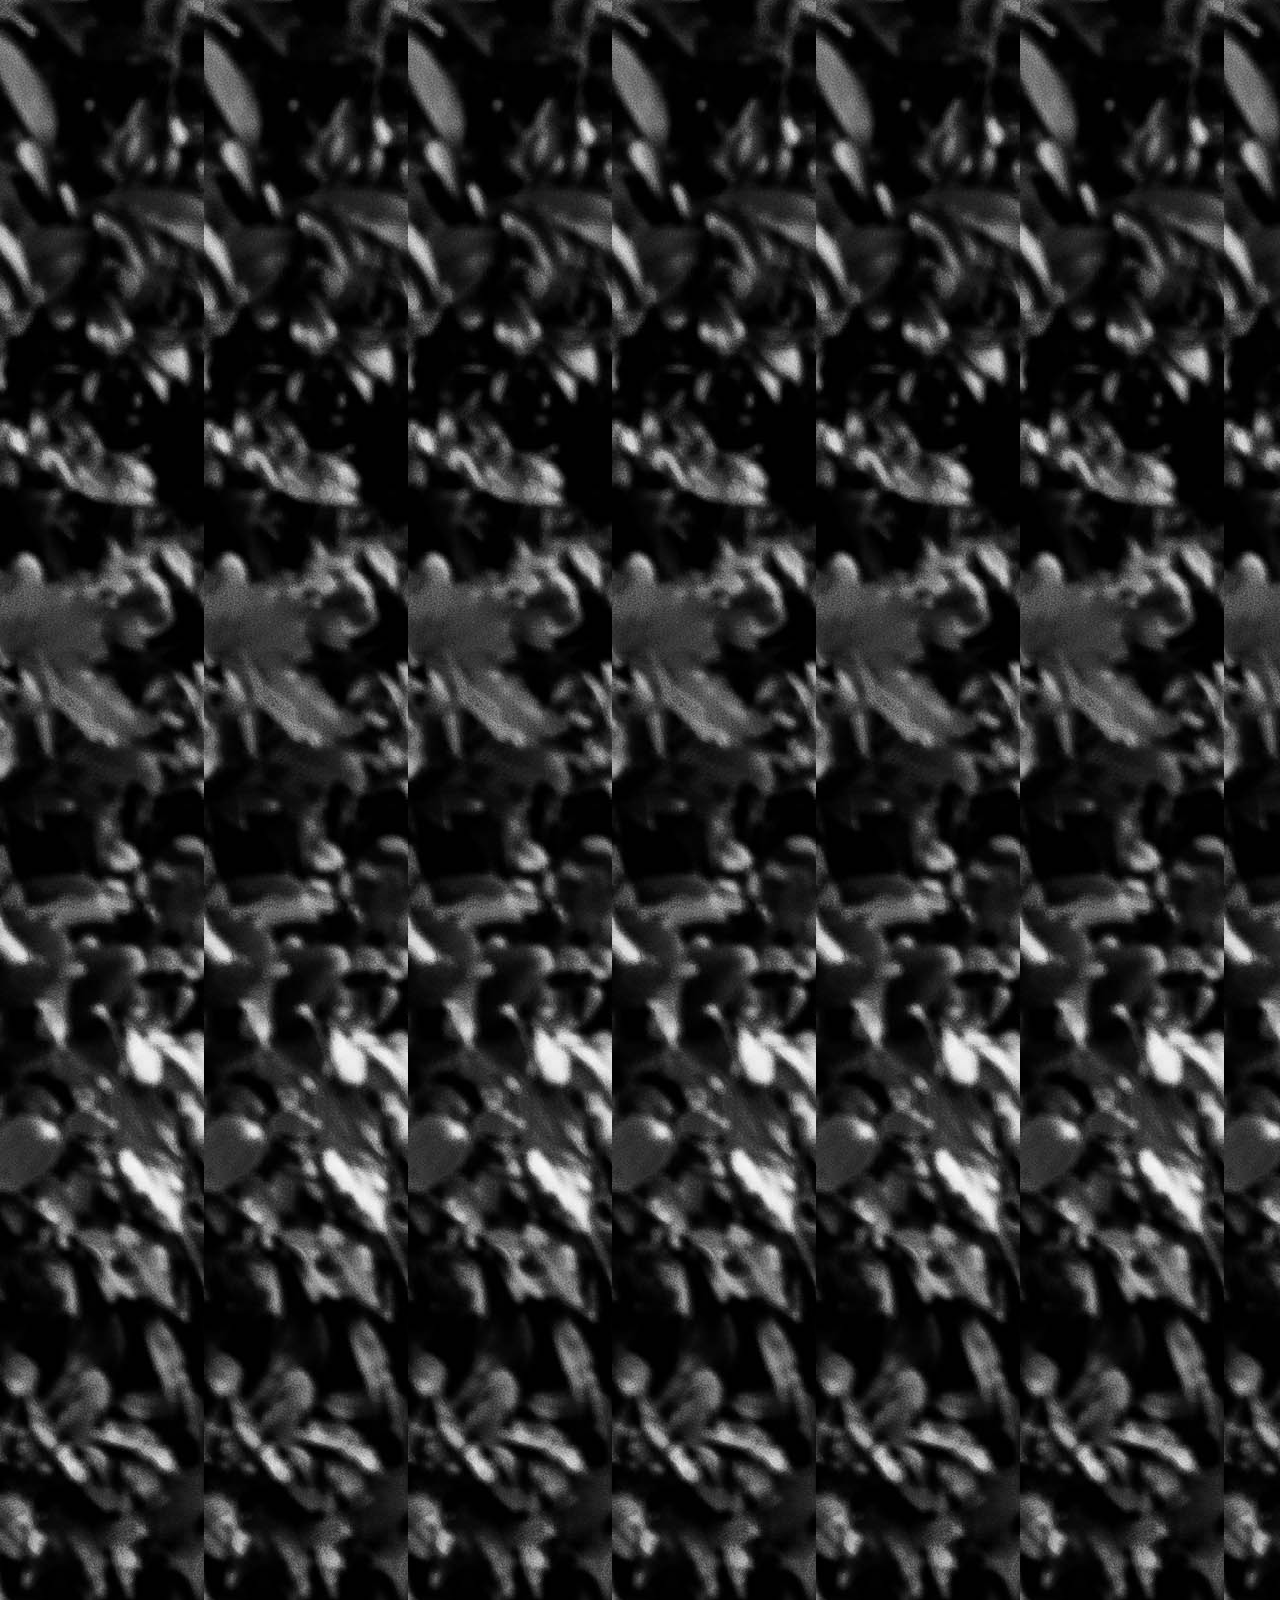
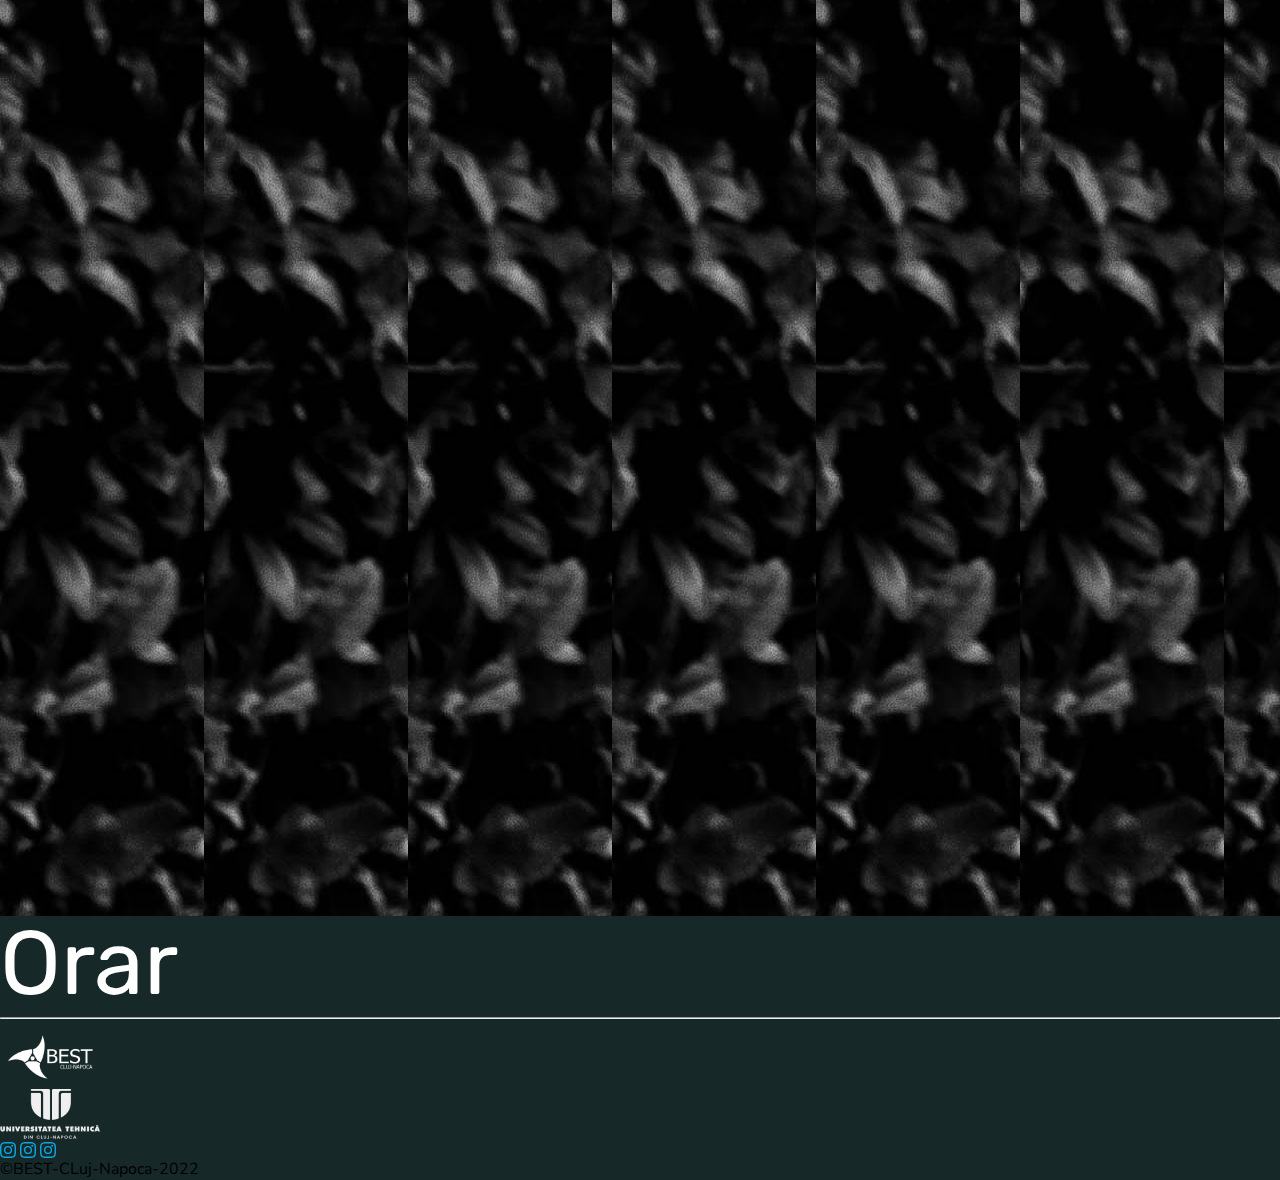
<file: hts.html>
<!DOCTYPE html>
<html lang="en">
  <head>
    <meta charset="UTF-8" />
    <meta http-equiv="X-UA-Compatible" content="IE=edge" />
    <meta name="viewport" content="width=device-width, initial-scale=1.0" />
    <!-- CSS only -->
    <link rel="stylesheet" href="cssreset.css" />
    <link
      href="https://cdn.jsdelivr.net/npm/bootstrap@5.2.2/dist/css/bootstrap.min.css"
      rel="stylesheet"
      integrity="sha384-Zenh87qX5JnK2Jl0vWa8Ck2rdkQ2Bzep5IDxbcnCeuOxjzrPF/et3URy9Bv1WTRi"
      crossorigin="anonymous"
    />
    <link rel="stylesheet" href="stylesheet.css" />
    <!-- Font -->
    <link
      href="https://fonts.googleapis.com/css2?family=Nunito+Sans&family=Rubik:wght@500&display=swap"
      rel="stylesheet"
    />
    <title>How To Start-Up</title>
  </head>
  <body>
    <div class="mobile-menu d-md-none">
      <img class="close" src="close.svg" alt="" />
      <ul>
        <a href="index.html"><li class="">BEST Training Weekend</li></a>
        <a href="hts.html"><li class="active">How To Startup</li></a>
        <a href="trainari.html"><li class="">Trainari</li></a>
        <a href="sponsori.html"><li class="">Sponsori</li></a>
        <a href="https://bestcj.ro/"><li class="">BEST</li></a>
        <a href="https://bestcj.ro/3-5-percent-program/"><li class="">3.5% Program</li></a>
        <a href="contanct.html"><li class="">Contact</li></a>
      </ul>
    </div>
    <div class="header text-white">
      <div class="container">
        <div class="row py-4 align-items-center">
          <div class="col-10 col-md-2">
            <img src="BTW_white.png" alt="" style="width: 150px;">
          </div>
          <div class="col-10 text-end d-none d-md-block">
            <ul>
              <a href="index.html"><li class="mx-4">BEST Training Weekend</li></a>
              <a href="hts.html"> <li class="me-2 active">How To Startup</li></a>
              <a href="trainari.html"><li class="mx-4">Trainari</li></a>
              <a href="sponsori.html"><li class="mx-4">Sponsori</li></a>
              <a href="https://bestcj.ro/"><li class="mx-4">BEST</li></a>
              <a href="https://bestcj.ro/3-5-percent-program/"><li class="mx-4">3.5% Program</li></a>
              <a href="contanct.html"><li class="mx-4">Contact</li></a>
            </ul>
          </div>
          <div class="col-2 menu-toggler d-block d-md-none">
            <img class="" src="menu-toggle.svg" alt="" />
          </div>
        </div>
      </div>
    </div>
    <div class="first-section">
      <img class="logo" src="logo.svg" alt="" />
      <div class="row align-items-center">
        <div class="col-6 text-end">
          <img
            class="logo-img img-fluid"
            src="BESTCJ_signature_white.png"
            alt=""
          />
        </div>
        <div class="col-6 text-start">
          <img class="logo-img img-fluid" src="logo_ut.png" alt="" />
        </div>
      </div>
      <div class="my-3">
        <h1>How To Start-Up</h1>
        <p class="mb-5 mt-2">Dezvolta-ti abilitatile</p>
      </div>

      <div class="row my-5">
        <div class="col-6 py-3"><p>9 Decembrie</p></div>
        <div class="col-6 py-3"><p>Tech'N Trade</p></div>
      </div>
      <img id="leave1" src="page1-left-leaves.svg" alt="" />
      <img id="leave2" src="page1-right-leaves.svg" alt="" />
    </div>
    <div class="second-section container">
      <h2 class="my-5">Ce este How To Start-up?</h2>
      <p>
        “How to Start-Up” este un eveniment dedicat atât studenților, cât și celor care își doresc să afle mai multe despre ce înseamnă cu adevărat un start-up și să decompere care este calea către succes. Dorința noastră este de a le oferi oamenilor cunoștințele necesare cu privire la acest subiect, dar și de a îi încuraja, determinându-i  să își împlinească visurile.
        <br>
        <br> Alături de noi se vor afla oameni de succes care ne vor împărtăși cheia drumului de la idee la implementare și motivația din spatele inițiativei lor.
      </p>
    </div>
    <div class="third-section container-fluid">
      <h2 class="container mt-5">Galerie</h2>
      <div class="galery my-5 py-1">
        <div class="galery-box mx-1">
          <img class="galery-img img-fluid" id="1" src="eu.jpg" alt="" />
        </div>
        <div class="galery-box mx-1">
          <img class="galery-img img-fluid" id="2" src="eu.jpg" alt="" />
        </div>
        <div class="galery-box mx-1">
          <img class="galery-img img-fluid" id="3" src="eu.jpg" alt="" />
        </div>
        <div class="galery-box mx-1">
          <img class="galery-img img-fluid" id="4" src="eu.jpg" alt="" />
        </div>
        <div class="galery-box mx-1">
          <img class="galery-img img-fluid" id="5" src="eu.jpg" alt="" />
        </div>
        <div class="galery-box mx-1">
          <img class="galery-img img-fluid" id="6" src="eu.jpg" alt="" />
        </div>
        <div class="galery-box mx-1">
          <img class="galery-img img-fluid" id="7" src="eu.jpg" alt="" />
        </div>
        <div class="galery-box mx-1">
          <img class="galery-img img-fluid" id="8" src="eu.jpg" alt="" />
        </div>
        <div class="galery-box mx-1">
          <img class="galery-img img-fluid" id="9" src="eu.jpg" alt="" />
        </div>
        <div class="galery-box mx-1">
          <img
            class="galery-img img-fluid"
            id="10"
            src="eu.jpg"
            alt=""
          />
        </div>
        <div class="galery-box mx-1">
          <img
            class="galery-img img-fluid"
            id="11"
            src="eu.jpg"
            alt=""
          />
        </div>
        <div class="galery-box mx-1">
          <img
            class="galery-img img-fluid"
            id="12"
            src="eu.jpg"
            alt=""
          />
        </div>
        <div class="galery-box mx-1">
          <img
            class="galery-img img-fluid"
            id="13"
            src="eu.jpg"
            alt=""
          />
        </div>
      </div>
    </div>
    <div id="open-img">
      <img class="img-fluid" src="eu.jpg" alt="" />
    </div>
    <div class=" second-section container ">
        <h2 class="my-5">Orar</h2class>
      </div>
    <footer class="pb-3 text-white text-center">
      <hr class="mb-2" />
      <div class="row align-items-center">
        <div class="col-6 text-end">
          <img
            class="footer-logo-img"
            src="BESTCJ_signature_white.png"
            alt=""
          />
        </div>
        <div class="col-6 text-start">
          <img class="footer-logo-img" src="logo_ut.png" alt="" />
        </div>
      </div>
      <a href=""
        ><svg
          xmlns="http://www.w3.org/2000/svg"
          width="16"
          height="16"
          fill="currentColor"
          class="bi bi-instagram"
          viewBox="0 0 16 16"
        >
          <path
            d="M8 0C5.829 0 5.556.01 4.703.048 3.85.088 3.269.222 2.76.42a3.917 3.917 0 0 0-1.417.923A3.927 3.927 0 0 0 .42 2.76C.222 3.268.087 3.85.048 4.7.01 5.555 0 5.827 0 8.001c0 2.172.01 2.444.048 3.297.04.852.174 1.433.372 1.942.205.526.478.972.923 1.417.444.445.89.719 1.416.923.51.198 1.09.333 1.942.372C5.555 15.99 5.827 16 8 16s2.444-.01 3.298-.048c.851-.04 1.434-.174 1.943-.372a3.916 3.916 0 0 0 1.416-.923c.445-.445.718-.891.923-1.417.197-.509.332-1.09.372-1.942C15.99 10.445 16 10.173 16 8s-.01-2.445-.048-3.299c-.04-.851-.175-1.433-.372-1.941a3.926 3.926 0 0 0-.923-1.417A3.911 3.911 0 0 0 13.24.42c-.51-.198-1.092-.333-1.943-.372C10.443.01 10.172 0 7.998 0h.003zm-.717 1.442h.718c2.136 0 2.389.007 3.232.046.78.035 1.204.166 1.486.275.373.145.64.319.92.599.28.28.453.546.598.92.11.281.24.705.275 1.485.039.843.047 1.096.047 3.231s-.008 2.389-.047 3.232c-.035.78-.166 1.203-.275 1.485a2.47 2.47 0 0 1-.599.919c-.28.28-.546.453-.92.598-.28.11-.704.24-1.485.276-.843.038-1.096.047-3.232.047s-2.39-.009-3.233-.047c-.78-.036-1.203-.166-1.485-.276a2.478 2.478 0 0 1-.92-.598 2.48 2.48 0 0 1-.6-.92c-.109-.281-.24-.705-.275-1.485-.038-.843-.046-1.096-.046-3.233 0-2.136.008-2.388.046-3.231.036-.78.166-1.204.276-1.486.145-.373.319-.64.599-.92.28-.28.546-.453.92-.598.282-.11.705-.24 1.485-.276.738-.034 1.024-.044 2.515-.045v.002zm4.988 1.328a.96.96 0 1 0 0 1.92.96.96 0 0 0 0-1.92zm-4.27 1.122a4.109 4.109 0 1 0 0 8.217 4.109 4.109 0 0 0 0-8.217zm0 1.441a2.667 2.667 0 1 1 0 5.334 2.667 2.667 0 0 1 0-5.334z"
          /></svg
      ></a>
      <a href="" class="mx-5"
        ><svg
          xmlns="http://www.w3.org/2000/svg"
          width="16"
          height="16"
          fill="currentColor"
          class="bi bi-instagram"
          viewBox="0 0 16 16"
        >
          <path
            d="M8 0C5.829 0 5.556.01 4.703.048 3.85.088 3.269.222 2.76.42a3.917 3.917 0 0 0-1.417.923A3.927 3.927 0 0 0 .42 2.76C.222 3.268.087 3.85.048 4.7.01 5.555 0 5.827 0 8.001c0 2.172.01 2.444.048 3.297.04.852.174 1.433.372 1.942.205.526.478.972.923 1.417.444.445.89.719 1.416.923.51.198 1.09.333 1.942.372C5.555 15.99 5.827 16 8 16s2.444-.01 3.298-.048c.851-.04 1.434-.174 1.943-.372a3.916 3.916 0 0 0 1.416-.923c.445-.445.718-.891.923-1.417.197-.509.332-1.09.372-1.942C15.99 10.445 16 10.173 16 8s-.01-2.445-.048-3.299c-.04-.851-.175-1.433-.372-1.941a3.926 3.926 0 0 0-.923-1.417A3.911 3.911 0 0 0 13.24.42c-.51-.198-1.092-.333-1.943-.372C10.443.01 10.172 0 7.998 0h.003zm-.717 1.442h.718c2.136 0 2.389.007 3.232.046.78.035 1.204.166 1.486.275.373.145.64.319.92.599.28.28.453.546.598.92.11.281.24.705.275 1.485.039.843.047 1.096.047 3.231s-.008 2.389-.047 3.232c-.035.78-.166 1.203-.275 1.485a2.47 2.47 0 0 1-.599.919c-.28.28-.546.453-.92.598-.28.11-.704.24-1.485.276-.843.038-1.096.047-3.232.047s-2.39-.009-3.233-.047c-.78-.036-1.203-.166-1.485-.276a2.478 2.478 0 0 1-.92-.598 2.48 2.48 0 0 1-.6-.92c-.109-.281-.24-.705-.275-1.485-.038-.843-.046-1.096-.046-3.233 0-2.136.008-2.388.046-3.231.036-.78.166-1.204.276-1.486.145-.373.319-.64.599-.92.28-.28.546-.453.92-.598.282-.11.705-.24 1.485-.276.738-.034 1.024-.044 2.515-.045v.002zm4.988 1.328a.96.96 0 1 0 0 1.92.96.96 0 0 0 0-1.92zm-4.27 1.122a4.109 4.109 0 1 0 0 8.217 4.109 4.109 0 0 0 0-8.217zm0 1.441a2.667 2.667 0 1 1 0 5.334 2.667 2.667 0 0 1 0-5.334z"
          /></svg
      ></a>
      <a href=""
        ><svg
          xmlns="http://www.w3.org/2000/svg"
          width="16"
          height="16"
          fill="currentColor"
          class="bi bi-instagram"
          viewBox="0 0 16 16"
        >
          <path
            d="M8 0C5.829 0 5.556.01 4.703.048 3.85.088 3.269.222 2.76.42a3.917 3.917 0 0 0-1.417.923A3.927 3.927 0 0 0 .42 2.76C.222 3.268.087 3.85.048 4.7.01 5.555 0 5.827 0 8.001c0 2.172.01 2.444.048 3.297.04.852.174 1.433.372 1.942.205.526.478.972.923 1.417.444.445.89.719 1.416.923.51.198 1.09.333 1.942.372C5.555 15.99 5.827 16 8 16s2.444-.01 3.298-.048c.851-.04 1.434-.174 1.943-.372a3.916 3.916 0 0 0 1.416-.923c.445-.445.718-.891.923-1.417.197-.509.332-1.09.372-1.942C15.99 10.445 16 10.173 16 8s-.01-2.445-.048-3.299c-.04-.851-.175-1.433-.372-1.941a3.926 3.926 0 0 0-.923-1.417A3.911 3.911 0 0 0 13.24.42c-.51-.198-1.092-.333-1.943-.372C10.443.01 10.172 0 7.998 0h.003zm-.717 1.442h.718c2.136 0 2.389.007 3.232.046.78.035 1.204.166 1.486.275.373.145.64.319.92.599.28.28.453.546.598.92.11.281.24.705.275 1.485.039.843.047 1.096.047 3.231s-.008 2.389-.047 3.232c-.035.78-.166 1.203-.275 1.485a2.47 2.47 0 0 1-.599.919c-.28.28-.546.453-.92.598-.28.11-.704.24-1.485.276-.843.038-1.096.047-3.232.047s-2.39-.009-3.233-.047c-.78-.036-1.203-.166-1.485-.276a2.478 2.478 0 0 1-.92-.598 2.48 2.48 0 0 1-.6-.92c-.109-.281-.24-.705-.275-1.485-.038-.843-.046-1.096-.046-3.233 0-2.136.008-2.388.046-3.231.036-.78.166-1.204.276-1.486.145-.373.319-.64.599-.92.28-.28.546-.453.92-.598.282-.11.705-.24 1.485-.276.738-.034 1.024-.044 2.515-.045v.002zm4.988 1.328a.96.96 0 1 0 0 1.92.96.96 0 0 0 0-1.92zm-4.27 1.122a4.109 4.109 0 1 0 0 8.217 4.109 4.109 0 0 0 0-8.217zm0 1.441a2.667 2.667 0 1 1 0 5.334 2.667 2.667 0 0 1 0-5.334z"
          /></svg
      ></a>
      <p class="mt-2">©BEST-CLuj-Napoca-2022</p>
    </footer>
    <script
      src="https://code.jquery.com/jquery-3.6.1.js"
      integrity="sha256-3zlB5s2uwoUzrXK3BT7AX3FyvojsraNFxCc2vC/7pNI="
      crossorigin="anonymous"
    ></script>
    <script
      src="https://cdn.jsdelivr.net/npm/bootstrap@5.2.3/dist/js/bootstrap.bundle.min.js"
      integrity="sha384-kenU1KFdBIe4zVF0s0G1M5b4hcpxyD9F7jL+jjXkk+Q2h455rYXK/7HAuoJl+0I4"
      crossorigin="anonymous"
    ></script>
    <script>
      let condition = false;
      for (let i = 1; i <= 13; i++) {
        document.getElementById(i).addEventListener("click", function (e) {
          console.log(e);
          document.getElementById("open-img").style.display = "block";
          condition = true;
        });
      }

      document
        .getElementById("open-img")
        .addEventListener("click", function (e) {
          console.log(e);
          this.style.display = "none";
          condition = false;
        });

      $("#leave1").click(function () {
        $("#leave1").animate({ left: "-200px" });
      });
      $("#leave2").click(function () {
        $("#leave2").animate({ right: "-200px" });
      });
      $(".menu-toggler").click(function () {
        $(".mobile-menu").fadeIn("slow", function () {});
        // $(".mobile-menu").toggleClass("d-none");
      });
      $(".close").click(function () {
        $(".mobile-menu").fadeOut("slow", function () {});
      });
    </script>
  </body>
</html>
</file>
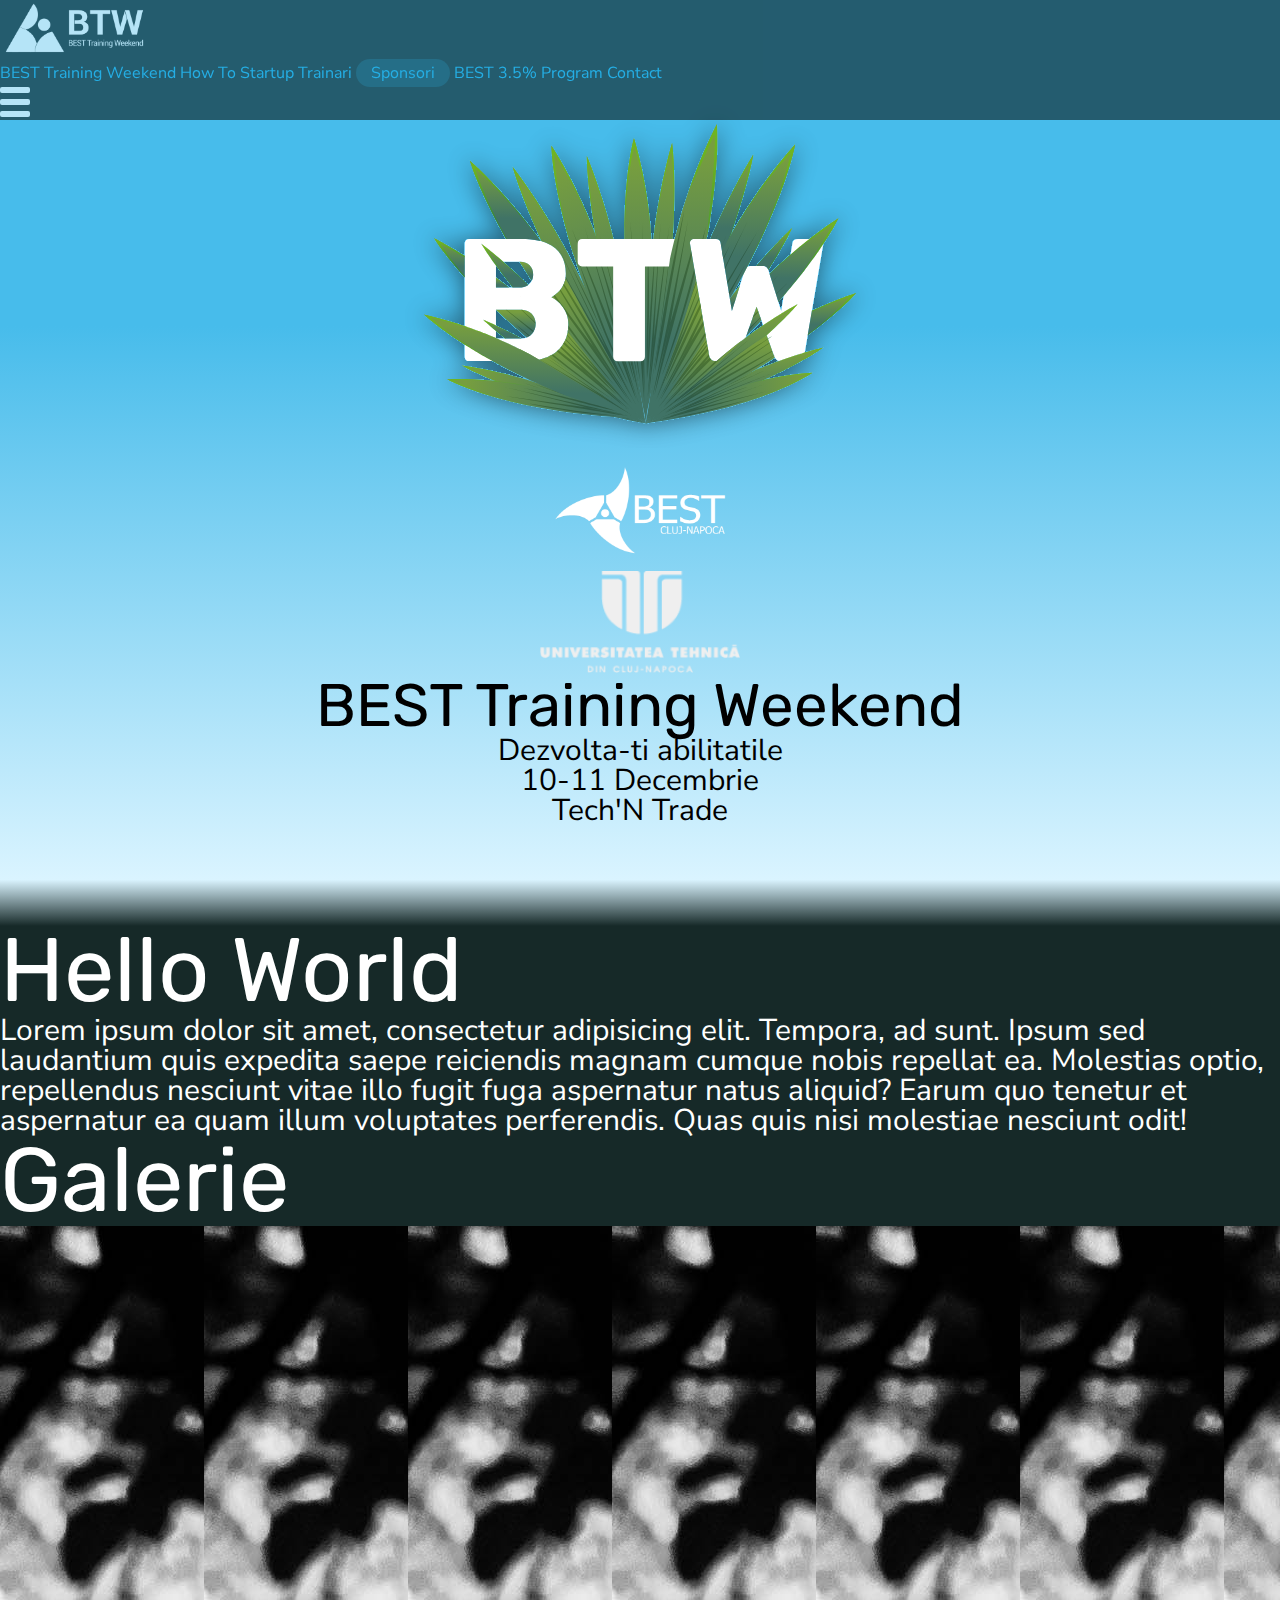
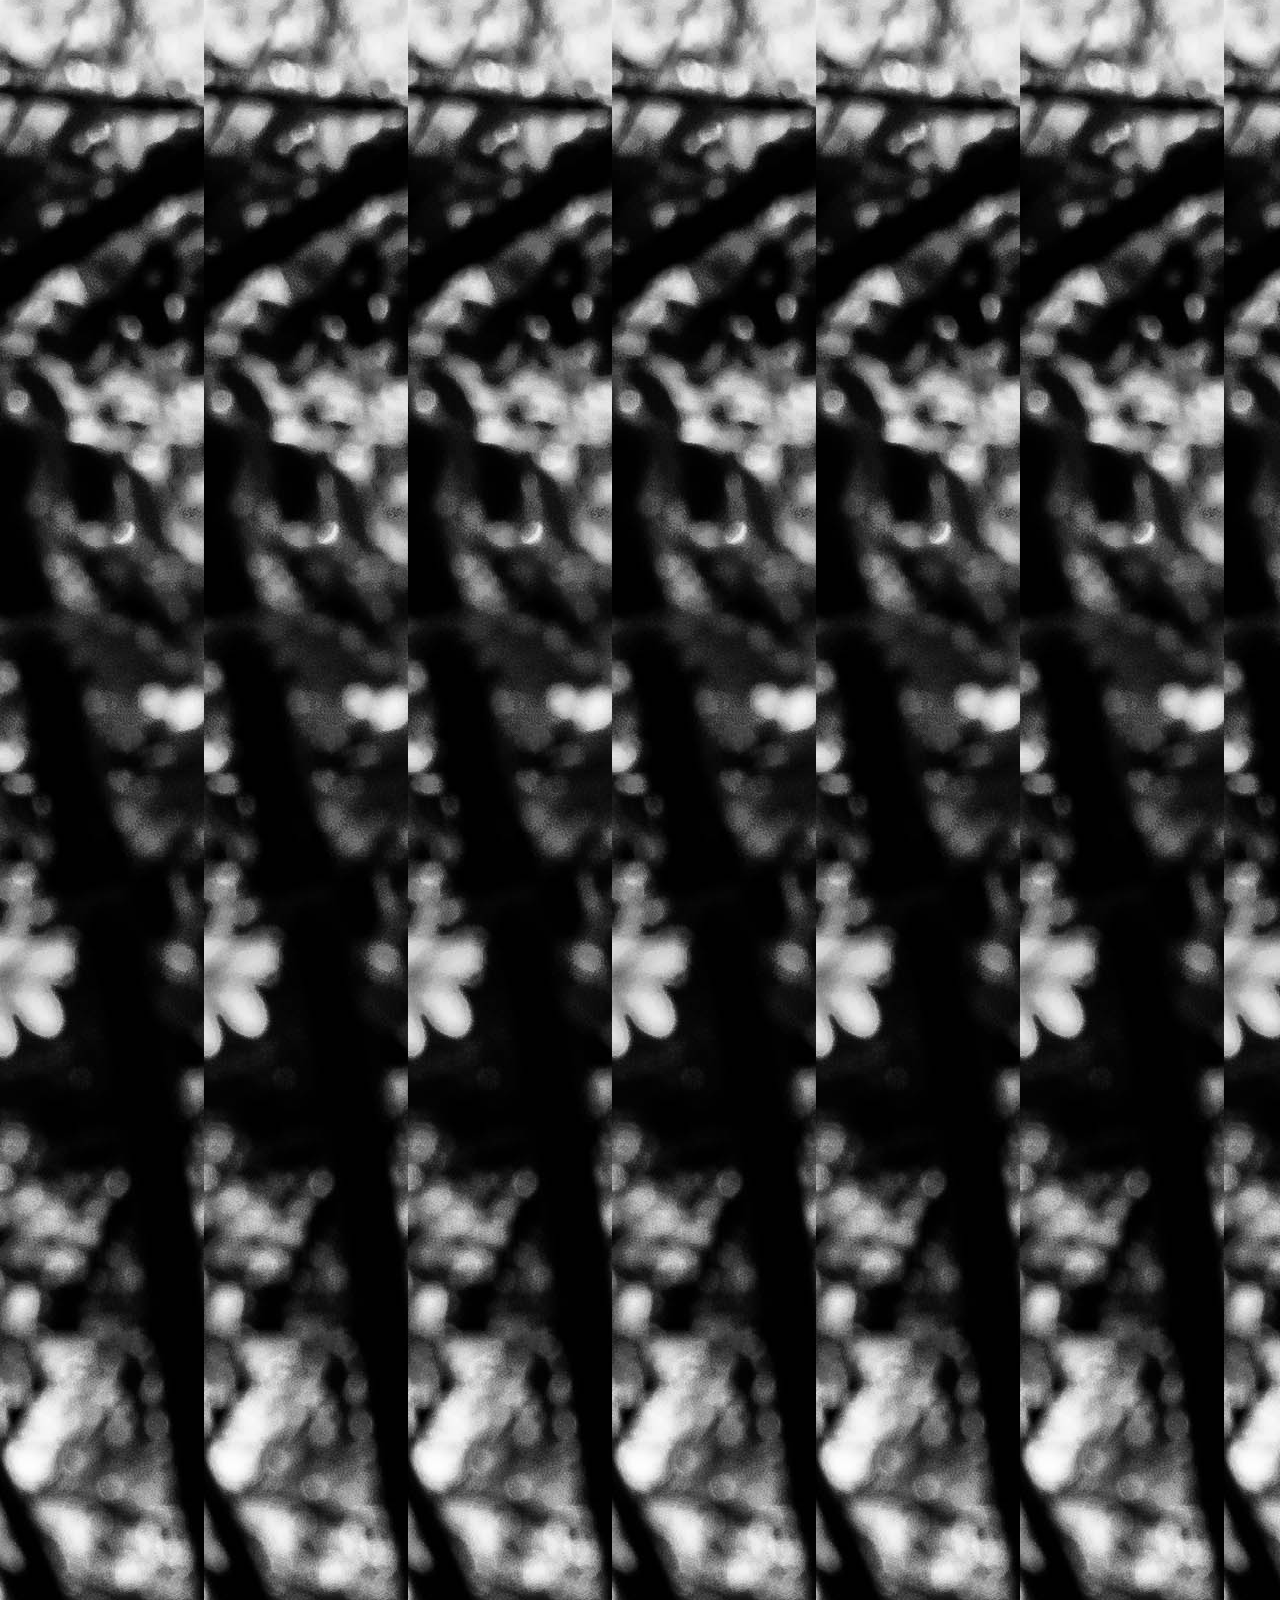
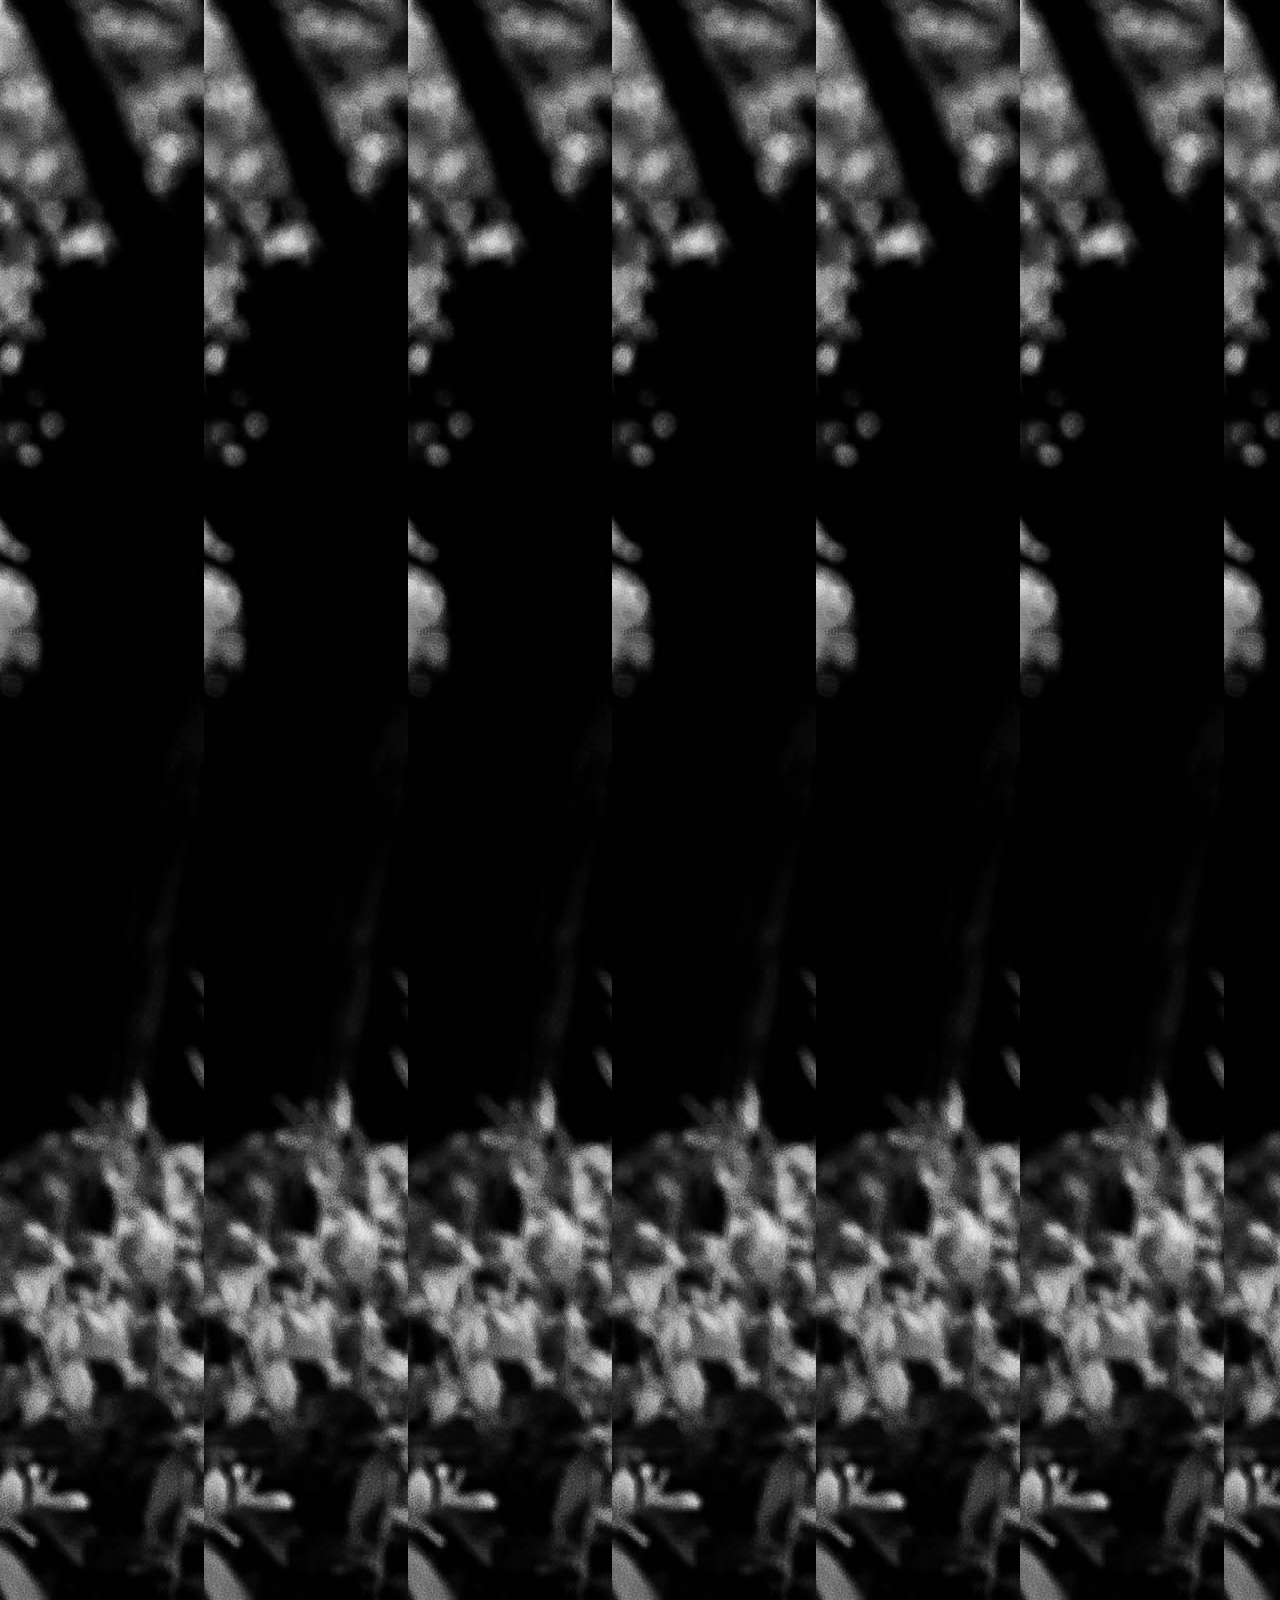
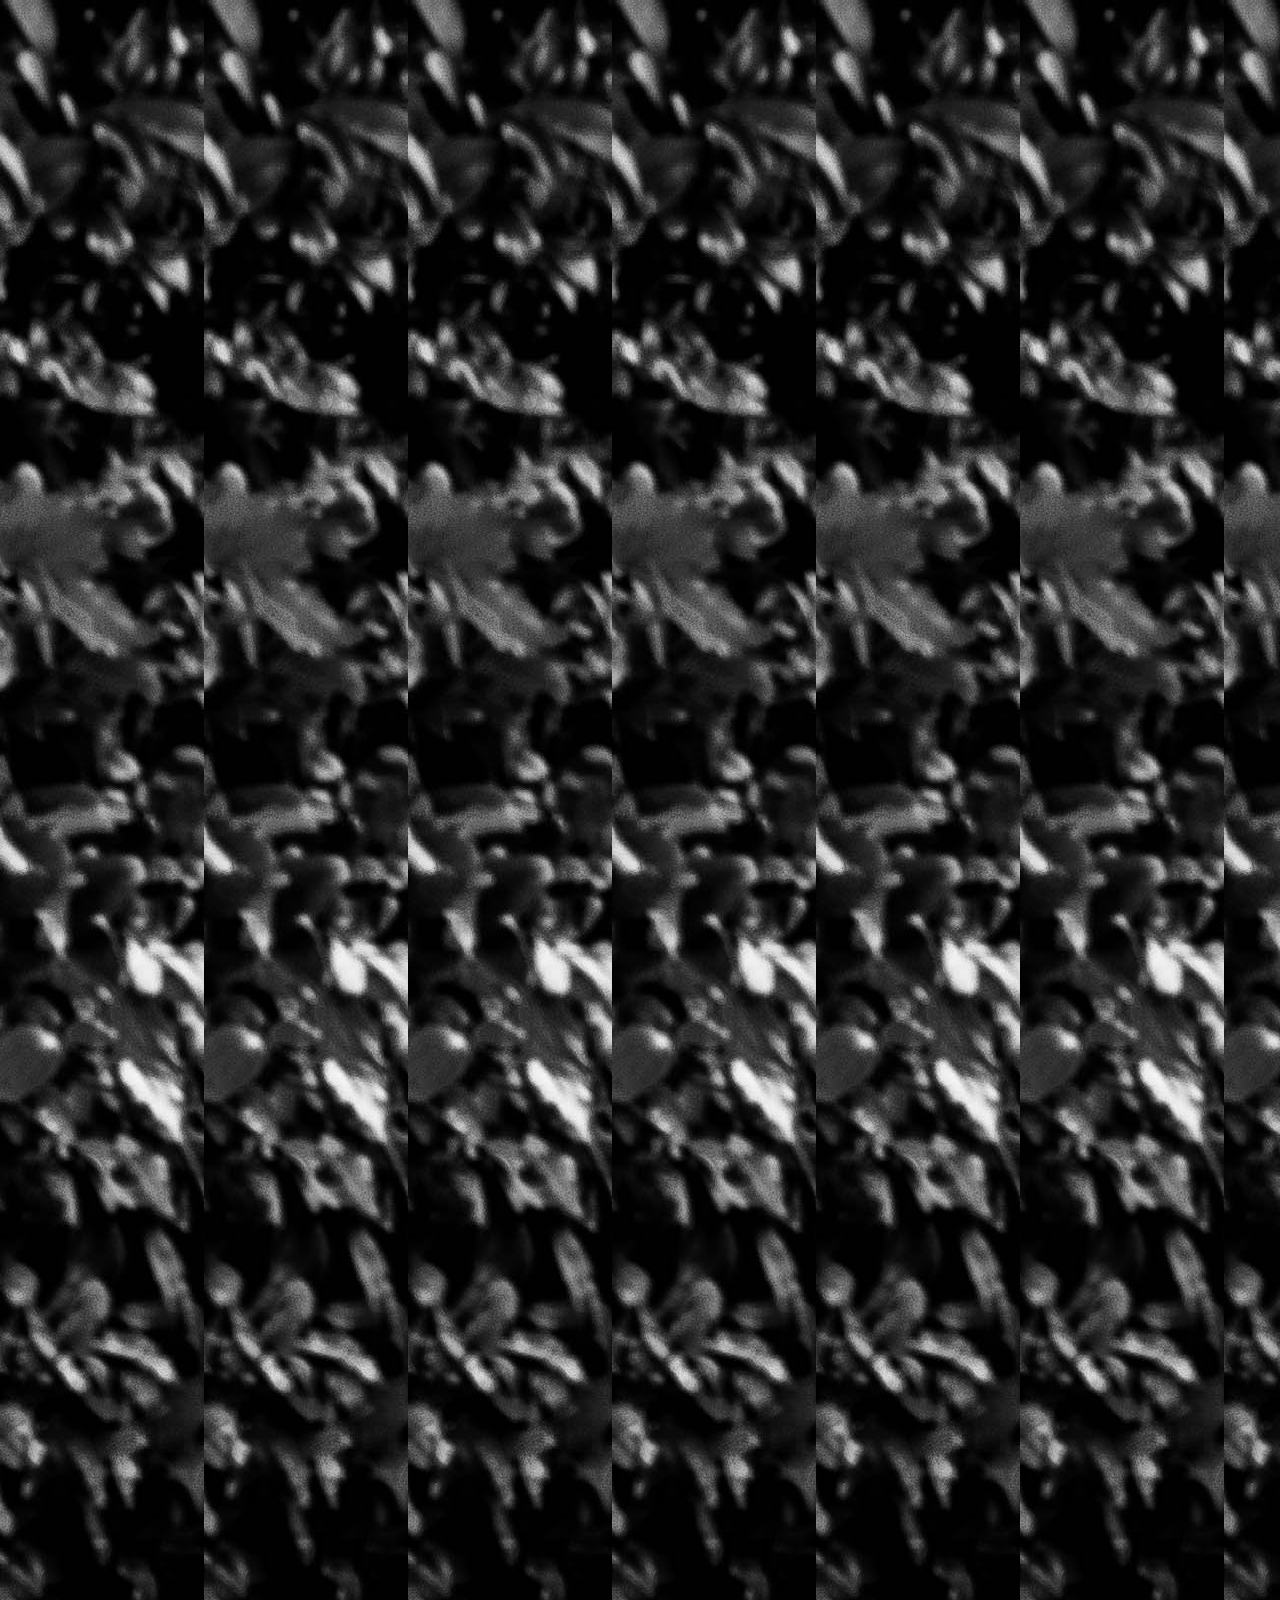
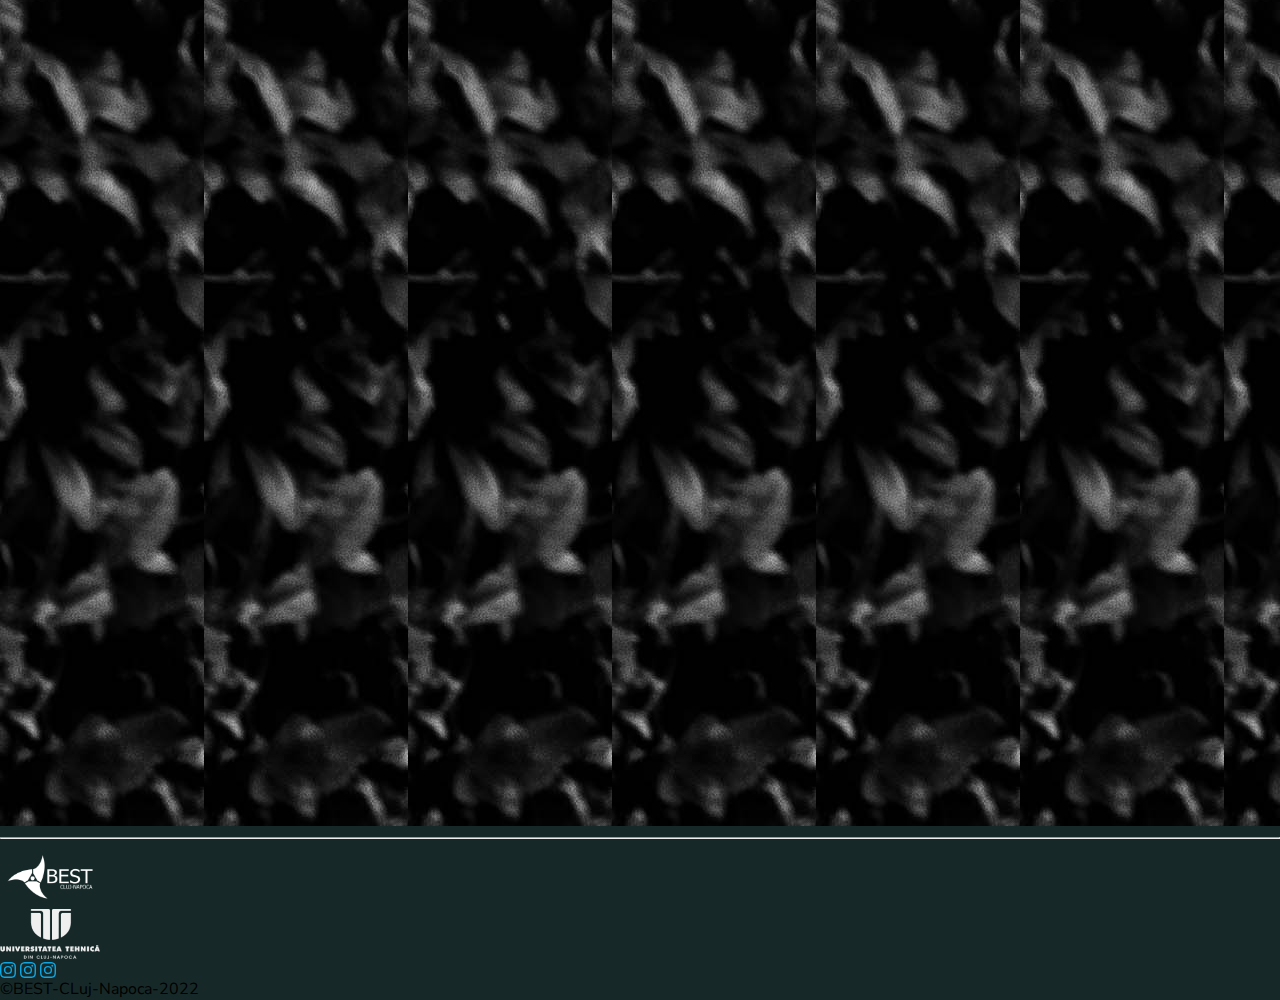
<file: sponsori.html>
<!DOCTYPE html>
<html lang="en">
  <head>
    <meta charset="UTF-8" />
    <meta http-equiv="X-UA-Compatible" content="IE=edge" />
    <meta name="viewport" content="width=device-width, initial-scale=1.0" />
    <!-- CSS only -->
    <link rel="stylesheet" href="cssreset.css" />
    <link
      href="https://cdn.jsdelivr.net/npm/bootstrap@5.2.2/dist/css/bootstrap.min.css"
      rel="stylesheet"
      integrity="sha384-Zenh87qX5JnK2Jl0vWa8Ck2rdkQ2Bzep5IDxbcnCeuOxjzrPF/et3URy9Bv1WTRi"
      crossorigin="anonymous"
    />
    <link rel="stylesheet" href="stylesheet.css" />
    <!-- Font -->
    <link
      href="https://fonts.googleapis.com/css2?family=Nunito+Sans&family=Rubik:wght@500&display=swap"
      rel="stylesheet"
    />
    <title>BTW</title>
  </head>
  <body>
    <div class="mobile-menu d-md-none">
      <img class="close" src="close.svg" alt="" />
      <ul>
        <a href="index.html"><li class="">BEST Training Weekend</li></a>
        <a href="hts.html"><li class="">How To Startup</li></a>
        <a href="trainari.html"><li class="">Trainari</li></a>
        <a href="sponsori.html"><li class="active">Sponsori</li></a>
        <a href="https://bestcj.ro/"><li class="">BEST</li></a>
        <a href="https://bestcj.ro/3-5-percent-program/"><li class="">3.5% Program</li></a>
        <a href="contanct.html"><li class="">Contact</li></a>
      </ul>
    </div>
    <div class="header text-white">
      <div class="container">
        <div class="row py-4 align-items-center">
          <div class="col-10 col-md-2">
            <img src="BTW_white.png" alt="" style="width: 150px;">
          </div>
          <div class="col-10 text-end d-none d-md-block">
            <ul>
              <a href="index.html"><li class="mx-4">BEST Training Weekend</li></a>
              <a href="hts.html"> <li class="mx-4">How To Startup</li></a>
              <a href="trainari.html"><li class="mx-4">Trainari</li></a>
              <a href="sponsori.html"><li class="me-2 active">Sponsori</li></a>
              <a href="https://bestcj.ro/"><li class="mx-4">BEST</li></a>
              <a href="https://bestcj.ro/3-5-percent-program/"><li class="mx-4">3.5% Program</li></a>
              <a href="contanct.html"><li class="mx-4">Contact</li></a>
            </ul>
          </div>
          <div class="col-2 menu-toggler d-block d-md-none">
            <img class="" src="menu-toggle.svg" alt="" />
          </div>
        </div>
      </div>
    </div>
    <div class="first-section">
      <img class="logo" src="logo.svg" alt="" />
      <div class="row align-items-center">
        <div class="col-6 text-end">
          <img
            class="logo-img img-fluid"
            src="BESTCJ_signature_white.png"
            alt=""
          />
        </div>
        <div class="col-6 text-start">
          <img class="logo-img img-fluid" src="logo_ut.png" alt="" />
        </div>
      </div>
      <div class="my-3">
        <h1>BEST Training Weekend</h1>
        <p class="mb-5 mt-2">Dezvolta-ti abilitatile</p>
      </div>

      <div class="row my-5">
        <div class="col-6 py-3"><p>10-11 Decembrie</p></div>
        <div class="col-6 py-3"><p>Tech'N Trade</p></div>
      </div>
      <img id="leave1" src="page1-left-leaves.svg" alt="" />
      <img id="leave2" src="page1-right-leaves.svg" alt="" />
    </div>
    <div class="second-section container">
      <h2 class="my-5">Hello World</h2>
      <p>
        Lorem ipsum dolor sit amet, consectetur adipisicing elit. Tempora, ad
        sunt. Ipsum sed laudantium quis expedita saepe reiciendis magnam cumque
        nobis repellat ea. Molestias optio, repellendus nesciunt vitae illo
        fugit fuga aspernatur natus aliquid? Earum quo tenetur et aspernatur ea
        quam illum voluptates perferendis. Quas quis nisi molestiae nesciunt
        odit!
      </p>
    </div>
    <div class="third-section container-fluid">
      <h2 class="container mt-5">Galerie</h2>
      <div class="galery my-5 py-1">
        <div class="galery-box mx-1">
          <img class="galery-img img-fluid" id="1" src="eu.jpg" alt="" />
        </div>
        <div class="galery-box mx-1">
          <img class="galery-img img-fluid" id="2" src="eu.jpg" alt="" />
        </div>
        <div class="galery-box mx-1">
          <img class="galery-img img-fluid" id="3" src="eu.jpg" alt="" />
        </div>
        <div class="galery-box mx-1">
          <img class="galery-img img-fluid" id="4" src="eu.jpg" alt="" />
        </div>
        <div class="galery-box mx-1">
          <img class="galery-img img-fluid" id="5" src="eu.jpg" alt="" />
        </div>
        <div class="galery-box mx-1">
          <img class="galery-img img-fluid" id="6" src="eu.jpg" alt="" />
        </div>
        <div class="galery-box mx-1">
          <img class="galery-img img-fluid" id="7" src="eu.jpg" alt="" />
        </div>
        <div class="galery-box mx-1">
          <img class="galery-img img-fluid" id="8" src="eu.jpg" alt="" />
        </div>
        <div class="galery-box mx-1">
          <img class="galery-img img-fluid" id="9" src="eu.jpg" alt="" />
        </div>
        <div class="galery-box mx-1">
          <img
            class="galery-img img-fluid"
            id="10"
            src="eu.jpg"
            alt=""
          />
        </div>
        <div class="galery-box mx-1">
          <img
            class="galery-img img-fluid"
            id="11"
            src="eu.jpg"
            alt=""
          />
        </div>
        <div class="galery-box mx-1">
          <img
            class="galery-img img-fluid"
            id="12"
            src="eu.jpg"
            alt=""
          />
        </div>
        <div class="galery-box mx-1">
          <img
            class="galery-img img-fluid"
            id="13"
            src="eu.jpg"
            alt=""
          />
        </div>
      </div>
    </div>
    <div id="open-img">
      <img class="img-fluid" src="eu.jpg" alt="" />
    </div>
    <footer class="pb-3 text-white text-center">
      <hr class="mb-2" />
      <div class="row align-items-center">
        <div class="col-6 text-end">
          <img
            class="footer-logo-img"
            src="BESTCJ_signature_white.png"
            alt=""
          />
        </div>
        <div class="col-6 text-start">
          <img class="footer-logo-img" src="logo_ut.png" alt="" />
        </div>
      </div>
      <a href=""
        ><svg
          xmlns="http://www.w3.org/2000/svg"
          width="16"
          height="16"
          fill="currentColor"
          class="bi bi-instagram"
          viewBox="0 0 16 16"
        >
          <path
            d="M8 0C5.829 0 5.556.01 4.703.048 3.85.088 3.269.222 2.76.42a3.917 3.917 0 0 0-1.417.923A3.927 3.927 0 0 0 .42 2.76C.222 3.268.087 3.85.048 4.7.01 5.555 0 5.827 0 8.001c0 2.172.01 2.444.048 3.297.04.852.174 1.433.372 1.942.205.526.478.972.923 1.417.444.445.89.719 1.416.923.51.198 1.09.333 1.942.372C5.555 15.99 5.827 16 8 16s2.444-.01 3.298-.048c.851-.04 1.434-.174 1.943-.372a3.916 3.916 0 0 0 1.416-.923c.445-.445.718-.891.923-1.417.197-.509.332-1.09.372-1.942C15.99 10.445 16 10.173 16 8s-.01-2.445-.048-3.299c-.04-.851-.175-1.433-.372-1.941a3.926 3.926 0 0 0-.923-1.417A3.911 3.911 0 0 0 13.24.42c-.51-.198-1.092-.333-1.943-.372C10.443.01 10.172 0 7.998 0h.003zm-.717 1.442h.718c2.136 0 2.389.007 3.232.046.78.035 1.204.166 1.486.275.373.145.64.319.92.599.28.28.453.546.598.92.11.281.24.705.275 1.485.039.843.047 1.096.047 3.231s-.008 2.389-.047 3.232c-.035.78-.166 1.203-.275 1.485a2.47 2.47 0 0 1-.599.919c-.28.28-.546.453-.92.598-.28.11-.704.24-1.485.276-.843.038-1.096.047-3.232.047s-2.39-.009-3.233-.047c-.78-.036-1.203-.166-1.485-.276a2.478 2.478 0 0 1-.92-.598 2.48 2.48 0 0 1-.6-.92c-.109-.281-.24-.705-.275-1.485-.038-.843-.046-1.096-.046-3.233 0-2.136.008-2.388.046-3.231.036-.78.166-1.204.276-1.486.145-.373.319-.64.599-.92.28-.28.546-.453.92-.598.282-.11.705-.24 1.485-.276.738-.034 1.024-.044 2.515-.045v.002zm4.988 1.328a.96.96 0 1 0 0 1.92.96.96 0 0 0 0-1.92zm-4.27 1.122a4.109 4.109 0 1 0 0 8.217 4.109 4.109 0 0 0 0-8.217zm0 1.441a2.667 2.667 0 1 1 0 5.334 2.667 2.667 0 0 1 0-5.334z"
          /></svg
      ></a>
      <a href="" class="mx-5"
        ><svg
          xmlns="http://www.w3.org/2000/svg"
          width="16"
          height="16"
          fill="currentColor"
          class="bi bi-instagram"
          viewBox="0 0 16 16"
        >
          <path
            d="M8 0C5.829 0 5.556.01 4.703.048 3.85.088 3.269.222 2.76.42a3.917 3.917 0 0 0-1.417.923A3.927 3.927 0 0 0 .42 2.76C.222 3.268.087 3.85.048 4.7.01 5.555 0 5.827 0 8.001c0 2.172.01 2.444.048 3.297.04.852.174 1.433.372 1.942.205.526.478.972.923 1.417.444.445.89.719 1.416.923.51.198 1.09.333 1.942.372C5.555 15.99 5.827 16 8 16s2.444-.01 3.298-.048c.851-.04 1.434-.174 1.943-.372a3.916 3.916 0 0 0 1.416-.923c.445-.445.718-.891.923-1.417.197-.509.332-1.09.372-1.942C15.99 10.445 16 10.173 16 8s-.01-2.445-.048-3.299c-.04-.851-.175-1.433-.372-1.941a3.926 3.926 0 0 0-.923-1.417A3.911 3.911 0 0 0 13.24.42c-.51-.198-1.092-.333-1.943-.372C10.443.01 10.172 0 7.998 0h.003zm-.717 1.442h.718c2.136 0 2.389.007 3.232.046.78.035 1.204.166 1.486.275.373.145.64.319.92.599.28.28.453.546.598.92.11.281.24.705.275 1.485.039.843.047 1.096.047 3.231s-.008 2.389-.047 3.232c-.035.78-.166 1.203-.275 1.485a2.47 2.47 0 0 1-.599.919c-.28.28-.546.453-.92.598-.28.11-.704.24-1.485.276-.843.038-1.096.047-3.232.047s-2.39-.009-3.233-.047c-.78-.036-1.203-.166-1.485-.276a2.478 2.478 0 0 1-.92-.598 2.48 2.48 0 0 1-.6-.92c-.109-.281-.24-.705-.275-1.485-.038-.843-.046-1.096-.046-3.233 0-2.136.008-2.388.046-3.231.036-.78.166-1.204.276-1.486.145-.373.319-.64.599-.92.28-.28.546-.453.92-.598.282-.11.705-.24 1.485-.276.738-.034 1.024-.044 2.515-.045v.002zm4.988 1.328a.96.96 0 1 0 0 1.92.96.96 0 0 0 0-1.92zm-4.27 1.122a4.109 4.109 0 1 0 0 8.217 4.109 4.109 0 0 0 0-8.217zm0 1.441a2.667 2.667 0 1 1 0 5.334 2.667 2.667 0 0 1 0-5.334z"
          /></svg
      ></a>
      <a href=""
        ><svg
          xmlns="http://www.w3.org/2000/svg"
          width="16"
          height="16"
          fill="currentColor"
          class="bi bi-instagram"
          viewBox="0 0 16 16"
        >
          <path
            d="M8 0C5.829 0 5.556.01 4.703.048 3.85.088 3.269.222 2.76.42a3.917 3.917 0 0 0-1.417.923A3.927 3.927 0 0 0 .42 2.76C.222 3.268.087 3.85.048 4.7.01 5.555 0 5.827 0 8.001c0 2.172.01 2.444.048 3.297.04.852.174 1.433.372 1.942.205.526.478.972.923 1.417.444.445.89.719 1.416.923.51.198 1.09.333 1.942.372C5.555 15.99 5.827 16 8 16s2.444-.01 3.298-.048c.851-.04 1.434-.174 1.943-.372a3.916 3.916 0 0 0 1.416-.923c.445-.445.718-.891.923-1.417.197-.509.332-1.09.372-1.942C15.99 10.445 16 10.173 16 8s-.01-2.445-.048-3.299c-.04-.851-.175-1.433-.372-1.941a3.926 3.926 0 0 0-.923-1.417A3.911 3.911 0 0 0 13.24.42c-.51-.198-1.092-.333-1.943-.372C10.443.01 10.172 0 7.998 0h.003zm-.717 1.442h.718c2.136 0 2.389.007 3.232.046.78.035 1.204.166 1.486.275.373.145.64.319.92.599.28.28.453.546.598.92.11.281.24.705.275 1.485.039.843.047 1.096.047 3.231s-.008 2.389-.047 3.232c-.035.78-.166 1.203-.275 1.485a2.47 2.47 0 0 1-.599.919c-.28.28-.546.453-.92.598-.28.11-.704.24-1.485.276-.843.038-1.096.047-3.232.047s-2.39-.009-3.233-.047c-.78-.036-1.203-.166-1.485-.276a2.478 2.478 0 0 1-.92-.598 2.48 2.48 0 0 1-.6-.92c-.109-.281-.24-.705-.275-1.485-.038-.843-.046-1.096-.046-3.233 0-2.136.008-2.388.046-3.231.036-.78.166-1.204.276-1.486.145-.373.319-.64.599-.92.28-.28.546-.453.92-.598.282-.11.705-.24 1.485-.276.738-.034 1.024-.044 2.515-.045v.002zm4.988 1.328a.96.96 0 1 0 0 1.92.96.96 0 0 0 0-1.92zm-4.27 1.122a4.109 4.109 0 1 0 0 8.217 4.109 4.109 0 0 0 0-8.217zm0 1.441a2.667 2.667 0 1 1 0 5.334 2.667 2.667 0 0 1 0-5.334z"
          /></svg
      ></a>
      <p class="mt-2">©BEST-CLuj-Napoca-2022</p>
    </footer>
    <script
      src="https://code.jquery.com/jquery-3.6.1.js"
      integrity="sha256-3zlB5s2uwoUzrXK3BT7AX3FyvojsraNFxCc2vC/7pNI="
      crossorigin="anonymous"
    ></script>
    <script
      src="https://cdn.jsdelivr.net/npm/bootstrap@5.2.3/dist/js/bootstrap.bundle.min.js"
      integrity="sha384-kenU1KFdBIe4zVF0s0G1M5b4hcpxyD9F7jL+jjXkk+Q2h455rYXK/7HAuoJl+0I4"
      crossorigin="anonymous"
    ></script>
    <script>
      let condition = false;
      for (let i = 1; i <= 13; i++) {
        document.getElementById(i).addEventListener("click", function (e) {
          console.log(e);
          document.getElementById("open-img").style.display = "block";
          condition = true;
        });
      }

      document
        .getElementById("open-img")
        .addEventListener("click", function (e) {
          console.log(e);
          this.style.display = "none";
          condition = false;
        });

      $("#leave1").click(function () {
        $("#leave1").animate({ left: "-200px" });
      });
      $("#leave2").click(function () {
        $("#leave2").animate({ right: "-200px" });
      });
      $(".menu-toggler").click(function () {
        $(".mobile-menu").fadeIn("slow", function () {});
        // $(".mobile-menu").toggleClass("d-none");
      });
      $(".close").click(function () {
        $(".mobile-menu").fadeOut("slow", function () {});
      });
    </script>
  </body>
</html>
</file>
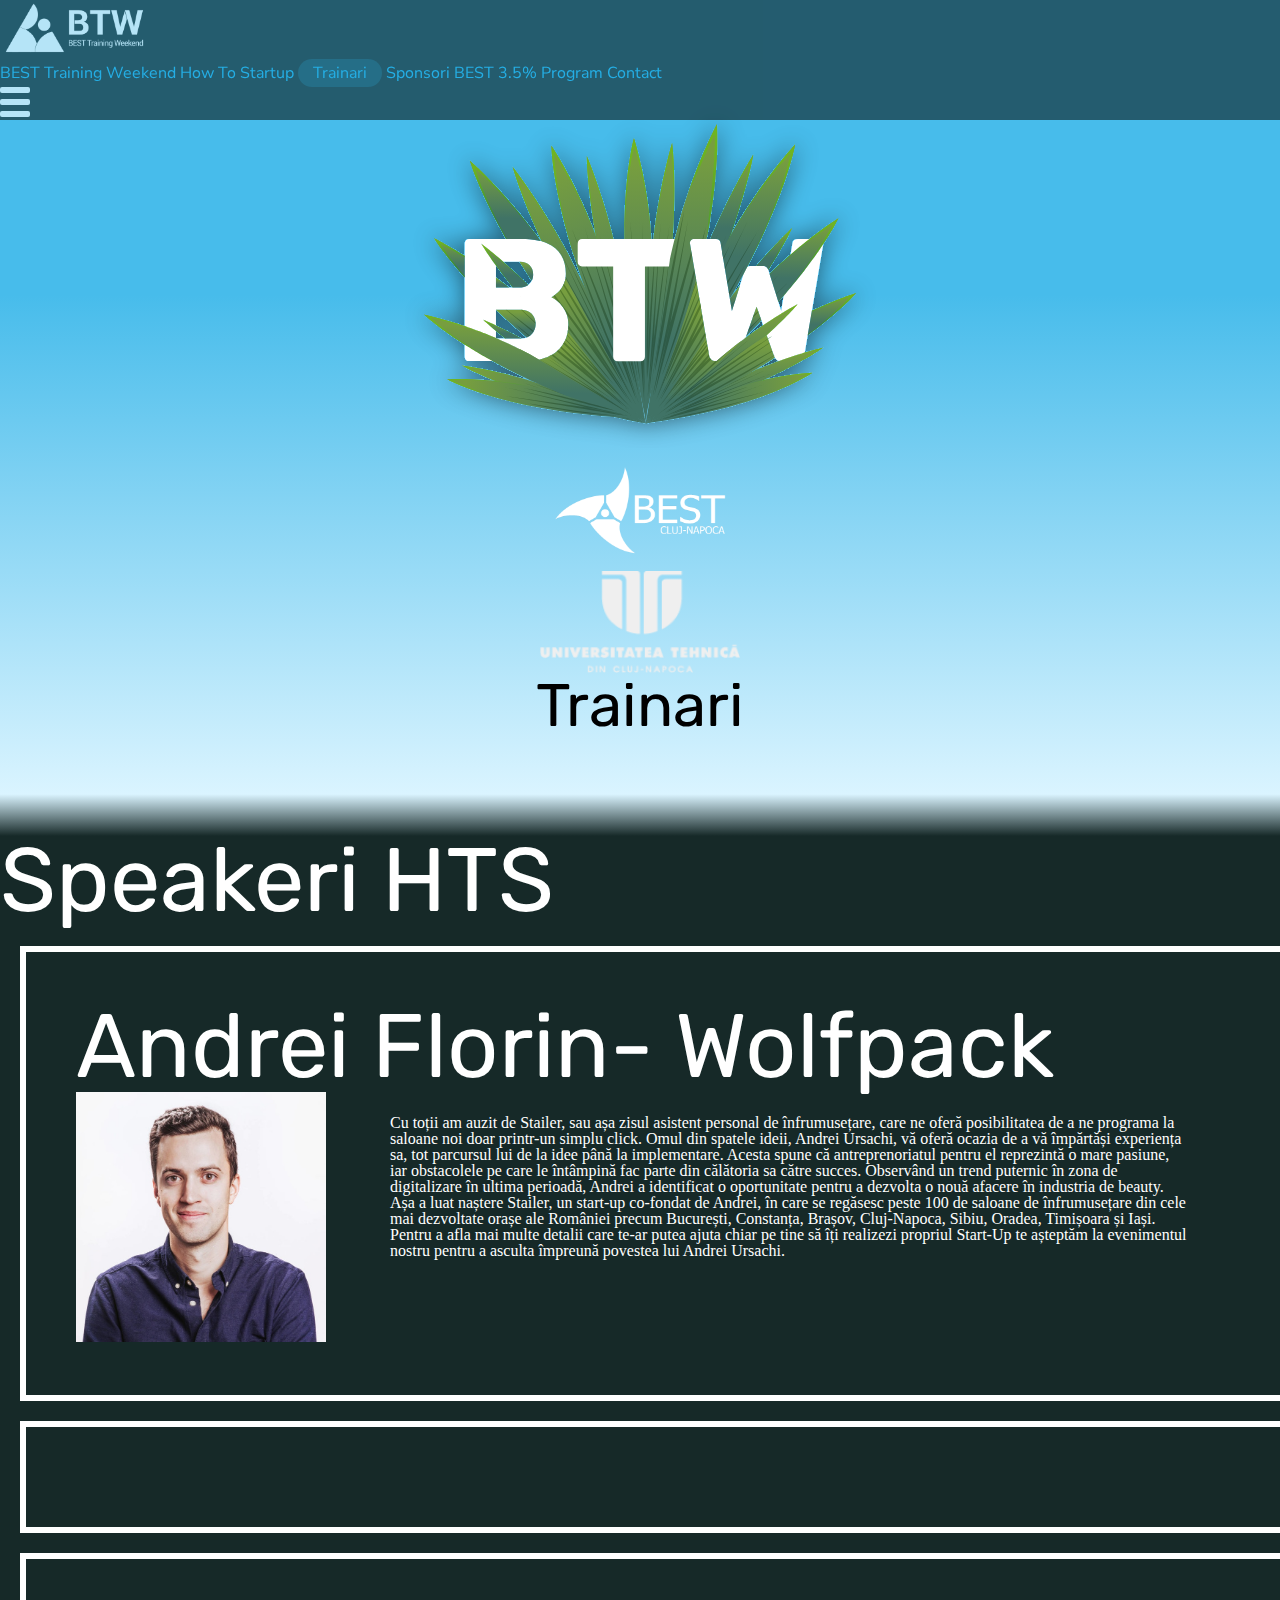
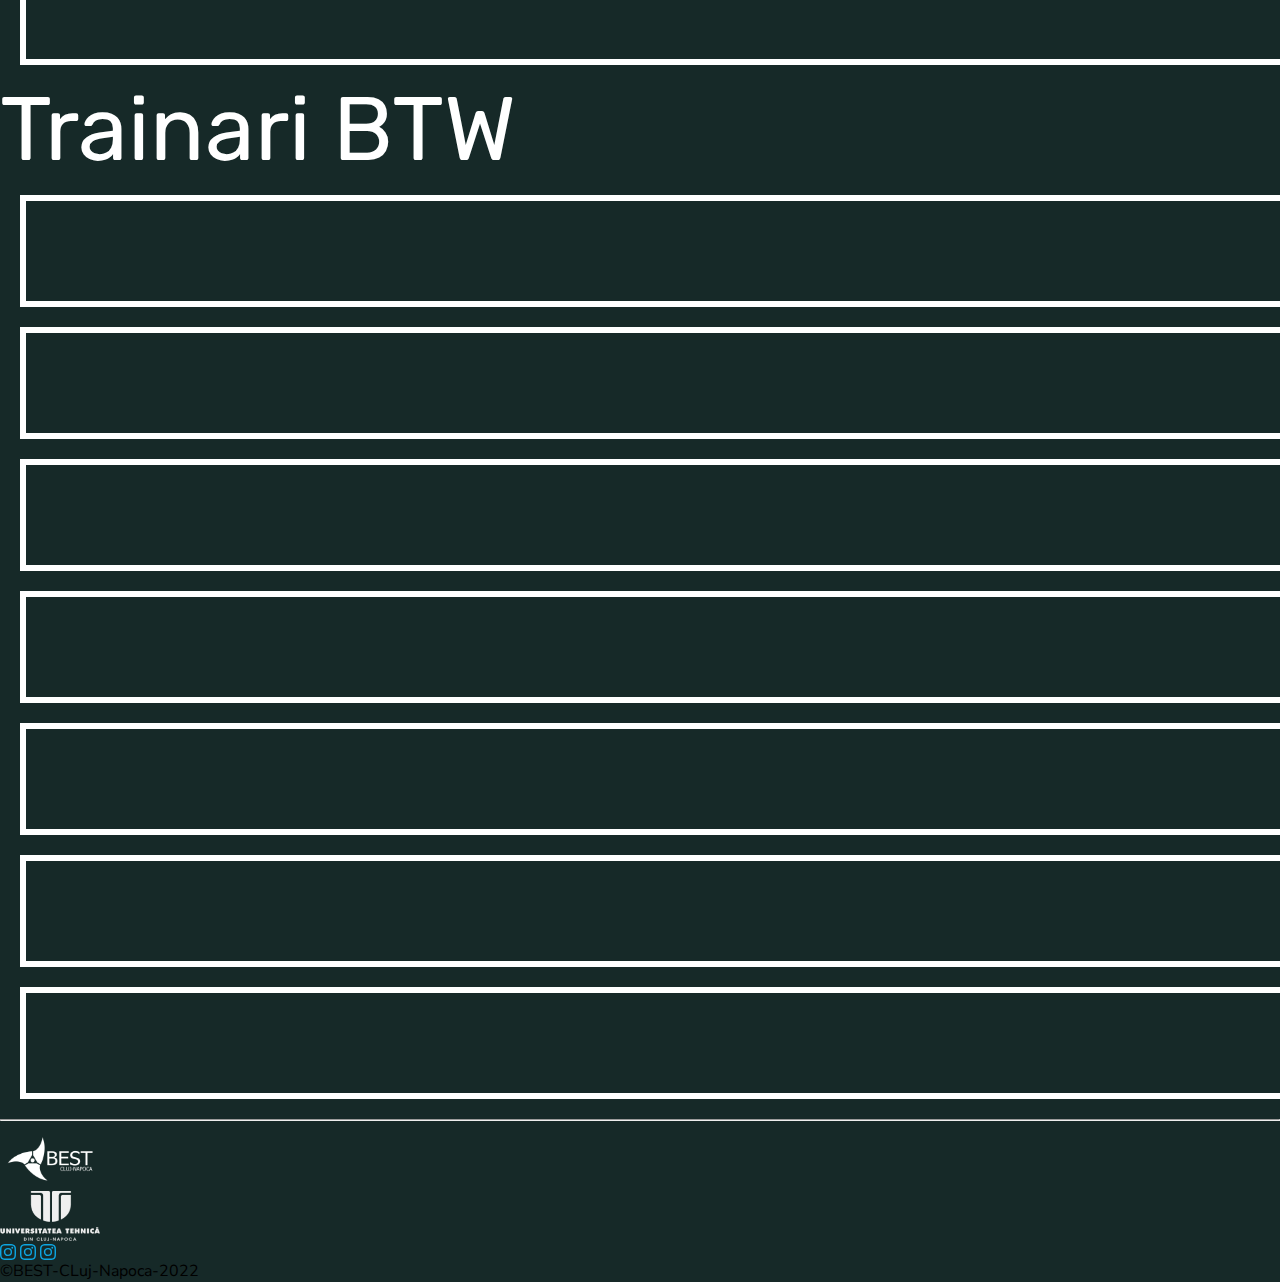
<file: trainari.html>
<!DOCTYPE html>
<html lang="en">
  <head>
    <meta charset="UTF-8" />
    <meta http-equiv="X-UA-Compatible" content="IE=edge" />
    <meta name="viewport" content="width=device-width, initial-scale=1.0" />
    <!-- CSS only -->
    <link rel="stylesheet" href="cssreset.css" />
    <link
      href="https://cdn.jsdelivr.net/npm/bootstrap@5.2.2/dist/css/bootstrap.min.css"
      rel="stylesheet"
      integrity="sha384-Zenh87qX5JnK2Jl0vWa8Ck2rdkQ2Bzep5IDxbcnCeuOxjzrPF/et3URy9Bv1WTRi"
      crossorigin="anonymous"
    />
    <link rel="stylesheet" href="stylesheet.css" />
    <!-- Font -->
    <link
      href="https://fonts.googleapis.com/css2?family=Nunito+Sans&family=Rubik:wght@500&display=swap"
      rel="stylesheet"
    />
    <title>BTW</title>
    <style>
    .box {
        background-color: #162928;
        width: 1300px;
        border: 6px solid white;
        padding: 50px;
        margin: 20px;
      }
      .vertical {
            border-left: 0px solid rgb(240, 235, 235);
            height: 100px;
            position:absolute;
            left: 50%;
        }
    </style>
</head>
  <body>
    <div class="mobile-menu d-md-none">
      <img class="close" src="close.svg" alt="" />
      <ul>
        <a href="index.html"><li class="">BEST Training Weekend</li></a>
        <a href="hts.html"><li class="">How To Startup</li></a>
        <a href="trainari.html"><li class="active">Trainari</li></a>
        <a href="sponsori.html"><li class="">Sponsori</li></a>
        <a href="https://bestcj.ro/"><li class="">BEST</li></a>
        <a href="https://bestcj.ro/3-5-percent-program/"><li class="">3.5% Program</li></a>
        <a href="contanct.html"><li class="">Contact</li></a>
      </ul>
    </div>
    <div class="header text-white">
      <div class="container">
        <div class="row py-4 align-items-center">
          <div class="col-10 col-md-2">
            <img src="BTW_white.png" alt="" style="width: 150px;">
          </div>
          <div class="col-10 text-end d-none d-md-block">
            <ul>
              <a href="index.html"><li class="mx-4">BEST Training Weekend</li></a>
              <a href="hts.html"> <li class="mx-4">How To Startup</li></a>
              <a href="trainari.html"><li class="me-2 active">Trainari</li></a>
              <a href="sponsori.html"><li class="mx-4">Sponsori</li></a>
              <a href="https://bestcj.ro/"><li class="mx-4">BEST</li></a>
              <a href="https://bestcj.ro/3-5-percent-program/"><li class="mx-4">3.5% Program</li></a>
              <a href="contanct.html"><li class="mx-4">Contact</li></a>
            </ul>
          </div>
          <div class="col-2 menu-toggler d-block d-md-none">
            <img class="" src="menu-toggle.svg" alt="" />
          </div>
        </div>
      </div>
    </div>
    <div class="first-section">
      <img class="logo" src="logo.svg" alt="" />
      <div class="row align-items-center">
        <div class="col-6 text-end">
          <img
            class="logo-img img-fluid"
            src="BESTCJ_signature_white.png"
            alt=""
          />
        </div>
        <div class="col-6 text-start">
          <img class="logo-img img-fluid" src="logo_ut.png" alt="" />
        </div>
      </div>
      <div class="my-3">
        <h1>Trainari</h1>
      </div>
      <img id="leave1" src="page1-left-leaves.svg" alt="" />
      <img id="leave2" src="page1-right-leaves.svg" alt="" />
    </div>
    <div class="second-section container">
        <h2>Speakeri HTS</h2>
        <div class="box">
          <div><h2>Andrei Florin- Wolfpack</h2></div>  
          <img src="Adrian Florian-Wolfpack Digital.jpg" alt=""style="height: 250px">
          <div class="vertical"style="margin-top:-230px;margin-left:-250px">
            <h6 style="max-width: 800px;"> 
              Cu toții am auzit de Stailer, sau așa zisul asistent personal de înfrumusețare, care ne oferă posibilitatea de a ne programa la saloane noi doar printr-un simplu click. Omul din spatele ideii, Andrei Ursachi, vă oferă ocazia de a vă împărtăși experiența sa, tot parcursul lui de la idee până la implementare. 
              Acesta spune că antreprenoriatul pentru el reprezintă o mare pasiune, iar obstacolele pe care le întâmpină fac parte din călătoria sa către succes. Observând un trend puternic în zona de digitalizare în ultima perioadă, Andrei a identificat o oportunitate pentru a dezvolta o nouă afacere în industria de beauty. Așa a luat naștere Stailer, un start-up co-fondat de Andrei, în care se regăsesc peste 100 de saloane de înfrumusețare din cele mai dezvoltate orașe ale României precum București, Constanța, Brașov, Cluj-Napoca, Sibiu, Oradea, Timișoara și Iași. 
              Pentru a afla mai multe detalii care te-ar putea ajuta chiar pe tine să îți realizezi propriul Start-Up te așteptăm la evenimentul nostru pentru a asculta împreună povestea lui Andrei Ursachi.
            </h6>
          </div>
    </div>
    <div class="box">  
    </div>
    <div class="box">  
    </div>
    </div>
    <div class="second-section container">
      <h2 class="container mt-5">Trainari BTW</h2>
      <div class="box">  
      </div>
      <div class="box">  
      </div>
      <div class="box">  
      </div>
      <div class="box">  
      </div>
      <div class="box">  
      </div>
      <div class="box">  
      </div>
      <div class="box">  
      </div>
    </div>
    <footer class="pb-3 text-white text-center">
      <hr class="mb-2" />
      <div class="row align-items-center">
        <div class="col-6 text-end">
          <img
            class="footer-logo-img"
            src="BESTCJ_signature_white.png"
            alt=""
          />
        </div>
        <div class="col-6 text-start">
          <img class="footer-logo-img" src="logo_ut.png" alt="" />
        </div>
      </div>
      <a href=""
        ><svg
          xmlns="http://www.w3.org/2000/svg"
          width="16"
          height="16"
          fill="currentColor"
          class="bi bi-instagram"
          viewBox="0 0 16 16"
        >
          <path
            d="M8 0C5.829 0 5.556.01 4.703.048 3.85.088 3.269.222 2.76.42a3.917 3.917 0 0 0-1.417.923A3.927 3.927 0 0 0 .42 2.76C.222 3.268.087 3.85.048 4.7.01 5.555 0 5.827 0 8.001c0 2.172.01 2.444.048 3.297.04.852.174 1.433.372 1.942.205.526.478.972.923 1.417.444.445.89.719 1.416.923.51.198 1.09.333 1.942.372C5.555 15.99 5.827 16 8 16s2.444-.01 3.298-.048c.851-.04 1.434-.174 1.943-.372a3.916 3.916 0 0 0 1.416-.923c.445-.445.718-.891.923-1.417.197-.509.332-1.09.372-1.942C15.99 10.445 16 10.173 16 8s-.01-2.445-.048-3.299c-.04-.851-.175-1.433-.372-1.941a3.926 3.926 0 0 0-.923-1.417A3.911 3.911 0 0 0 13.24.42c-.51-.198-1.092-.333-1.943-.372C10.443.01 10.172 0 7.998 0h.003zm-.717 1.442h.718c2.136 0 2.389.007 3.232.046.78.035 1.204.166 1.486.275.373.145.64.319.92.599.28.28.453.546.598.92.11.281.24.705.275 1.485.039.843.047 1.096.047 3.231s-.008 2.389-.047 3.232c-.035.78-.166 1.203-.275 1.485a2.47 2.47 0 0 1-.599.919c-.28.28-.546.453-.92.598-.28.11-.704.24-1.485.276-.843.038-1.096.047-3.232.047s-2.39-.009-3.233-.047c-.78-.036-1.203-.166-1.485-.276a2.478 2.478 0 0 1-.92-.598 2.48 2.48 0 0 1-.6-.92c-.109-.281-.24-.705-.275-1.485-.038-.843-.046-1.096-.046-3.233 0-2.136.008-2.388.046-3.231.036-.78.166-1.204.276-1.486.145-.373.319-.64.599-.92.28-.28.546-.453.92-.598.282-.11.705-.24 1.485-.276.738-.034 1.024-.044 2.515-.045v.002zm4.988 1.328a.96.96 0 1 0 0 1.92.96.96 0 0 0 0-1.92zm-4.27 1.122a4.109 4.109 0 1 0 0 8.217 4.109 4.109 0 0 0 0-8.217zm0 1.441a2.667 2.667 0 1 1 0 5.334 2.667 2.667 0 0 1 0-5.334z"
          /></svg
      ></a>
      <a href="" class="mx-5"
        ><svg
          xmlns="http://www.w3.org/2000/svg"
          width="16"
          height="16"
          fill="currentColor"
          class="bi bi-instagram"
          viewBox="0 0 16 16"
        >
          <path
            d="M8 0C5.829 0 5.556.01 4.703.048 3.85.088 3.269.222 2.76.42a3.917 3.917 0 0 0-1.417.923A3.927 3.927 0 0 0 .42 2.76C.222 3.268.087 3.85.048 4.7.01 5.555 0 5.827 0 8.001c0 2.172.01 2.444.048 3.297.04.852.174 1.433.372 1.942.205.526.478.972.923 1.417.444.445.89.719 1.416.923.51.198 1.09.333 1.942.372C5.555 15.99 5.827 16 8 16s2.444-.01 3.298-.048c.851-.04 1.434-.174 1.943-.372a3.916 3.916 0 0 0 1.416-.923c.445-.445.718-.891.923-1.417.197-.509.332-1.09.372-1.942C15.99 10.445 16 10.173 16 8s-.01-2.445-.048-3.299c-.04-.851-.175-1.433-.372-1.941a3.926 3.926 0 0 0-.923-1.417A3.911 3.911 0 0 0 13.24.42c-.51-.198-1.092-.333-1.943-.372C10.443.01 10.172 0 7.998 0h.003zm-.717 1.442h.718c2.136 0 2.389.007 3.232.046.78.035 1.204.166 1.486.275.373.145.64.319.92.599.28.28.453.546.598.92.11.281.24.705.275 1.485.039.843.047 1.096.047 3.231s-.008 2.389-.047 3.232c-.035.78-.166 1.203-.275 1.485a2.47 2.47 0 0 1-.599.919c-.28.28-.546.453-.92.598-.28.11-.704.24-1.485.276-.843.038-1.096.047-3.232.047s-2.39-.009-3.233-.047c-.78-.036-1.203-.166-1.485-.276a2.478 2.478 0 0 1-.92-.598 2.48 2.48 0 0 1-.6-.92c-.109-.281-.24-.705-.275-1.485-.038-.843-.046-1.096-.046-3.233 0-2.136.008-2.388.046-3.231.036-.78.166-1.204.276-1.486.145-.373.319-.64.599-.92.28-.28.546-.453.92-.598.282-.11.705-.24 1.485-.276.738-.034 1.024-.044 2.515-.045v.002zm4.988 1.328a.96.96 0 1 0 0 1.92.96.96 0 0 0 0-1.92zm-4.27 1.122a4.109 4.109 0 1 0 0 8.217 4.109 4.109 0 0 0 0-8.217zm0 1.441a2.667 2.667 0 1 1 0 5.334 2.667 2.667 0 0 1 0-5.334z"
          /></svg
      ></a>
      <a href=""
        ><svg
          xmlns="http://www.w3.org/2000/svg"
          width="16"
          height="16"
          fill="currentColor"
          class="bi bi-instagram"
          viewBox="0 0 16 16"
        >
          <path
            d="M8 0C5.829 0 5.556.01 4.703.048 3.85.088 3.269.222 2.76.42a3.917 3.917 0 0 0-1.417.923A3.927 3.927 0 0 0 .42 2.76C.222 3.268.087 3.85.048 4.7.01 5.555 0 5.827 0 8.001c0 2.172.01 2.444.048 3.297.04.852.174 1.433.372 1.942.205.526.478.972.923 1.417.444.445.89.719 1.416.923.51.198 1.09.333 1.942.372C5.555 15.99 5.827 16 8 16s2.444-.01 3.298-.048c.851-.04 1.434-.174 1.943-.372a3.916 3.916 0 0 0 1.416-.923c.445-.445.718-.891.923-1.417.197-.509.332-1.09.372-1.942C15.99 10.445 16 10.173 16 8s-.01-2.445-.048-3.299c-.04-.851-.175-1.433-.372-1.941a3.926 3.926 0 0 0-.923-1.417A3.911 3.911 0 0 0 13.24.42c-.51-.198-1.092-.333-1.943-.372C10.443.01 10.172 0 7.998 0h.003zm-.717 1.442h.718c2.136 0 2.389.007 3.232.046.78.035 1.204.166 1.486.275.373.145.64.319.92.599.28.28.453.546.598.92.11.281.24.705.275 1.485.039.843.047 1.096.047 3.231s-.008 2.389-.047 3.232c-.035.78-.166 1.203-.275 1.485a2.47 2.47 0 0 1-.599.919c-.28.28-.546.453-.92.598-.28.11-.704.24-1.485.276-.843.038-1.096.047-3.232.047s-2.39-.009-3.233-.047c-.78-.036-1.203-.166-1.485-.276a2.478 2.478 0 0 1-.92-.598 2.48 2.48 0 0 1-.6-.92c-.109-.281-.24-.705-.275-1.485-.038-.843-.046-1.096-.046-3.233 0-2.136.008-2.388.046-3.231.036-.78.166-1.204.276-1.486.145-.373.319-.64.599-.92.28-.28.546-.453.92-.598.282-.11.705-.24 1.485-.276.738-.034 1.024-.044 2.515-.045v.002zm4.988 1.328a.96.96 0 1 0 0 1.92.96.96 0 0 0 0-1.92zm-4.27 1.122a4.109 4.109 0 1 0 0 8.217 4.109 4.109 0 0 0 0-8.217zm0 1.441a2.667 2.667 0 1 1 0 5.334 2.667 2.667 0 0 1 0-5.334z"
          /></svg
      ></a>
      <p class="mt-2">©BEST-CLuj-Napoca-2022</p>
    </footer>
    <script
      src="https://code.jquery.com/jquery-3.6.1.js"
      integrity="sha256-3zlB5s2uwoUzrXK3BT7AX3FyvojsraNFxCc2vC/7pNI="
      crossorigin="anonymous"
    ></script>
    <script
      src="https://cdn.jsdelivr.net/npm/bootstrap@5.2.3/dist/js/bootstrap.bundle.min.js"
      integrity="sha384-kenU1KFdBIe4zVF0s0G1M5b4hcpxyD9F7jL+jjXkk+Q2h455rYXK/7HAuoJl+0I4"
      crossorigin="anonymous"
    ></script>
    <script>
      let condition = false;
      for (let i = 1; i <= 13; i++) {
        document.getElementById(i).addEventListener("click", function (e) {
          console.log(e);
          document.getElementById("open-img").style.display = "block";
          condition = true;
        });
      }

      document
        .getElementById("open-img")
        .addEventListener("click", function (e) {
          console.log(e);
          this.style.display = "none";
          condition = false;
        });

      $("#leave1").click(function () {
        $("#leave1").animate({ left: "-200px" });
      });
      $("#leave2").click(function () {
        $("#leave2").animate({ right: "-200px" });
      });
      $(".menu-toggler").click(function () {
        $(".mobile-menu").fadeIn("slow", function () {});
        // $(".mobile-menu").toggleClass("d-none");
      });
      $(".close").click(function () {
        $(".mobile-menu").fadeOut("slow", function () {});
      });
    </script>
  </body>
</html>
</file>
<file: stylesheet.css>
body {
    margin: 0;
    padding: 0;
    background-color: #162928;
    position: relative;
  }
  h1,
  h2,
  h3 {
    font-family: "Rubik", sans-serif;
  }
  p,
  a,
  span {
    font-family: "Nunito Sans", sans-serif;
  }
  .first-section {
    background: linear-gradient(180deg, #47bceb 35.23%, #daf4ff 95%, #162928);
    text-align: center;
    position: relative;
    /* min-height: 100vh; */
    padding-bottom: 100px;
    overflow: hidden;
  }
  .first-section p {
    font-size: 30px;
  }
  .logo {
    margin-top: 100px;
  }
  h1 {
    font-size: 60px;
  }
  #leave1 {
    position: absolute;
    left: 0;
    bottom: 0vh;
    width: 400px;
    overflow: hidden;
    display: none;
  }
  #leave2 {
    position: absolute;
    right: 0;
    bottom: 0vh;
    width: 400px;
    overflow: hidden;
    display: none;
  }
  
  .second-section {
    background-color: #162928;
    color: white;
    text-align: left;
  }
  h2 {
    font-size: 90px;
  }
  .second-section p {
    font-size: 30px;
  }
  .third-section {
    text-align: center;
    color: white;
  }
  .third-section h2 {
    text-align: left;
  }
  .galery-box {
    height: 200px;
    width: 200px;
    background-color: white;
    display: inline-block;
  }
  .galery {
    overflow-x: scroll;
    white-space: nowrap;
  }
  #open-img {
    display: none;
    width: 50%;
    height: 50%;
    background-color: white;
    position: fixed;
    top: 30%;
    left: 50%;
    transform: translate(-50%, -50%);
  }
  ::-webkit-scrollbar {
    height: 5px;
    width: 10px;
    border-radius: 5px;
  }
  ::-webkit-scrollbar-track {
    background: #f1f1f1;
    border-radius: 5px;
  }
  ::-webkit-scrollbar-thumb {
    background: #888;
    border-radius: 5px;
  }
  ::-webkit-scrollbar-thumb:hover {
    background: #555;
  }
  .row {
    margin-left: 0;
    margin-right: 0;
  }
  
  li {
    display: inline-block;
  }
  .header {
    background-color: #0e1d1c;
    opacity: 60%;
    width: 100%;
    position: absolute;
    top: 0;
    right: auto;
    left: 50%;
    z-index: 1;
    transform: translateX(-50%);
    font-family: "Nunito Sans", sans-serif;
    /* background: linear-gradient(
      180deg,
      rgb(71, 188, 235),
      rgba(0, 0, 0, 0.3),
      rgb(71, 188, 235) 
    );*/
  }
  .logo-img {
    width: 200px;
  }
  .active {
    background-color: rgba(18, 89, 110, 0.5);
    padding: 6px 15px;
    border-radius: 15px;
  }
  a {
    text-decoration: none;
    color: rgb(13, 166, 226);
  }
  a:hover {
    text-decoration: none;
    color: rgb(10, 89, 141);
  }
  .footer-logo-img {
    width: 100px;
  }
  ul {
    margin: 0;
    padding: 0;
  }
  .mobile-menu {
    position: absolute;
    top: 0;
    right: 0;
    width: 50%;
    height: 100vh;
    background: white;
    z-index: 2000;
    display: none;
    padding-top: 50px;
    text-align: center;
  }
  .mobile-menu li {
    display: block;
    margin: 40px 2px;
  }
  .close {
    position: absolute;
    top: 10px;
    right: 10px;
  }
  /*sm*/
  @media (max-width: 575.98px) {
    .logo {
      width: 70%;
    }
    .logo-img {
      width: 50%;
    }
  }
  /* md */
  @media (max-width: 767.98px) {
  }
  /* lg */
  @media (max-width: 991.98px) {
  }
  /* xl */
  @media (max-width: 1199.98px) {
  }
  /* xxl */
  @media (max-width: 1399.98px) {
  }
</file>
<file: cssreset.css>
/* http://meyerweb.com/eric/tools/css/reset/ 
   v2.0 | 20110126
   License: none (public domain)
*/

html,
body,
div,
span,
applet,
object,
iframe,
h1,
h2,
h3,
h4,
h5,
h6,
p,
blockquote,
pre,
a,
abbr,
acronym,
address,
big,
cite,
code,
del,
dfn,
em,
img,
ins,
kbd,
q,
s,
samp,
small,
strike,
strong,
sub,
sup,
tt,
var,
b,
u,
i,
center,
dl,
dt,
dd,
ol,
ul,
li,
fieldset,
form,
label,
legend,
table,
caption,
tbody,
tfoot,
thead,
tr,
th,
td,
article,
aside,
canvas,
details,
embed,
figure,
figcaption,
footer,
header,
hgroup,
menu,
nav,
output,
ruby,
section,
summary,
time,
mark,
audio,
video {
  margin: 0;
  padding: 0;
  border: 0;
  font-size: 100%;
  font: inherit;
  vertical-align: baseline;
}
/* HTML5 display-role reset for older browsers */
article,
aside,
details,
figcaption,
figure,
footer,
header,
hgroup,
menu,
nav,
section {
  display: block;
}
body {
  line-height: 1;
}
ol,
ul {
  list-style: none;
}
blockquote,
q {
  quotes: none;
}
blockquote:before,
blockquote:after,
q:before,
q:after {
  content: "";
  content: none;
}
table {
  border-collapse: collapse;
  border-spacing: 0;
}
</file>
